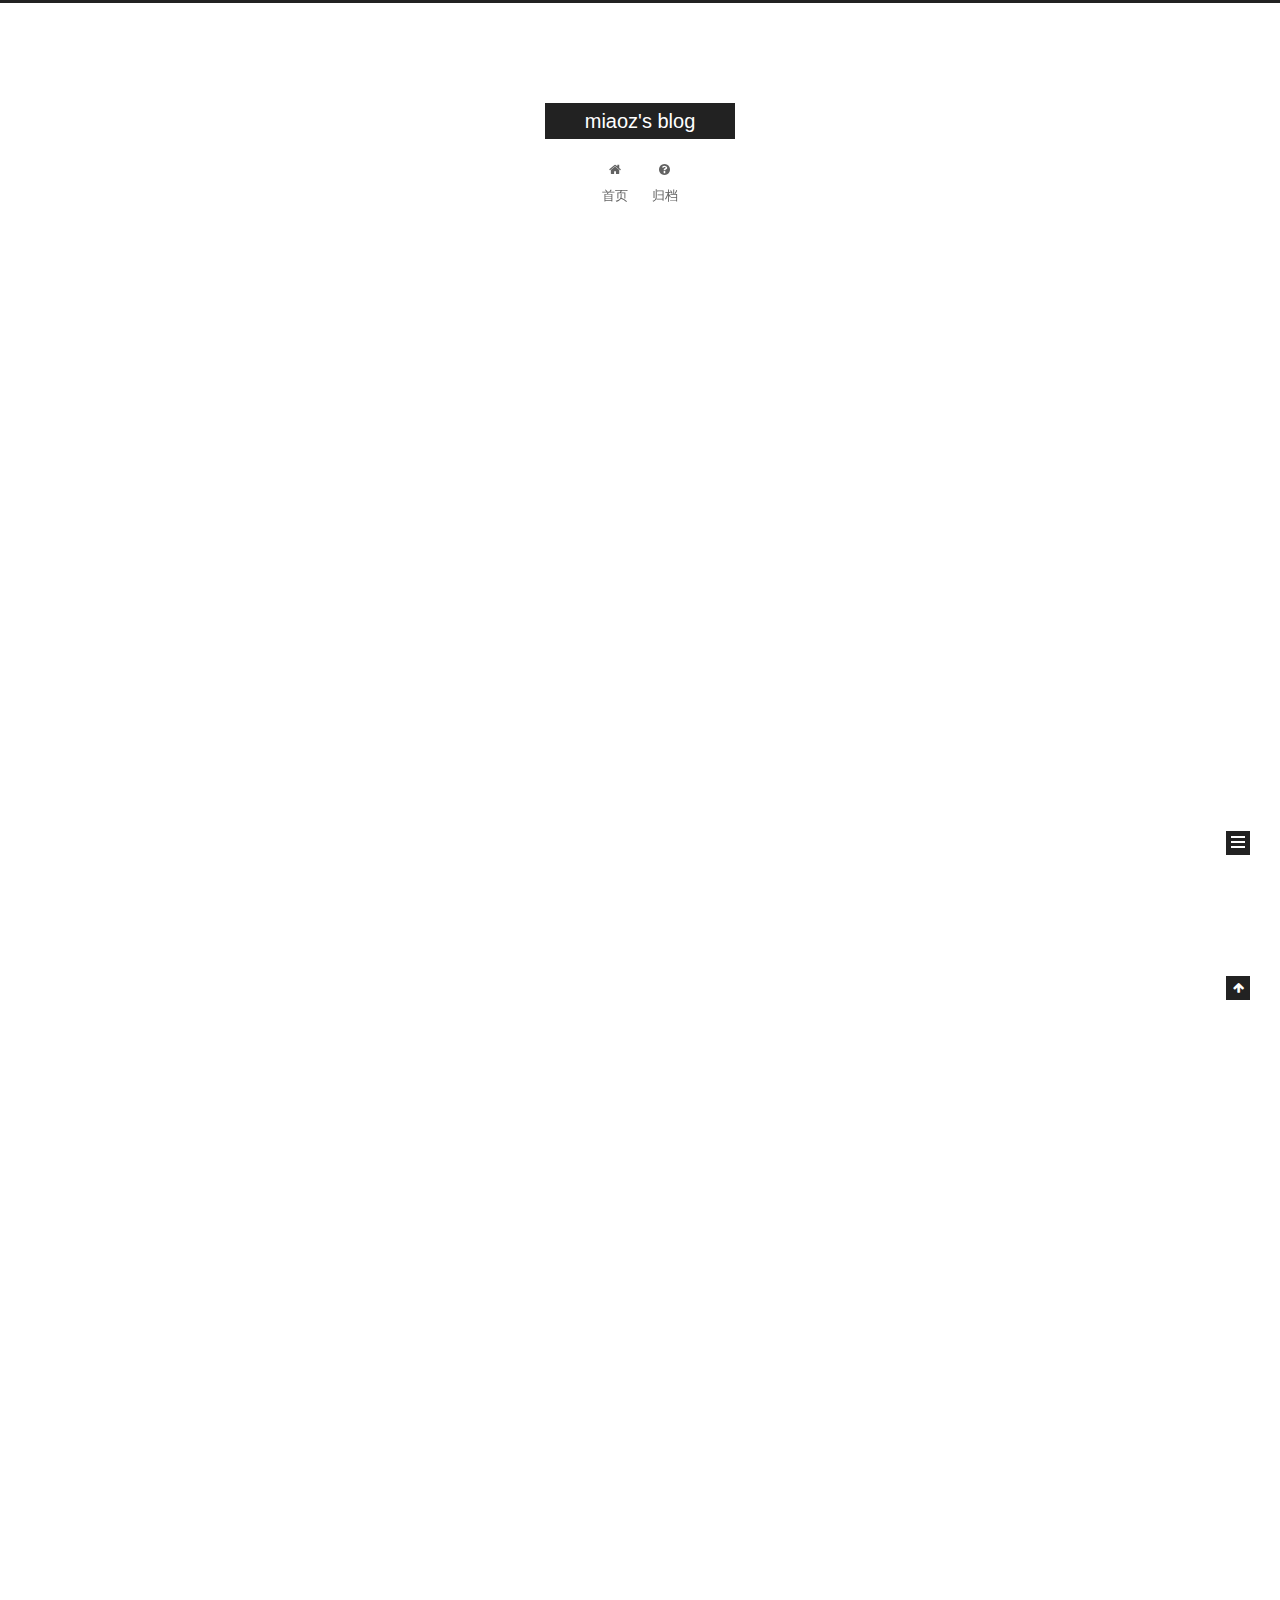
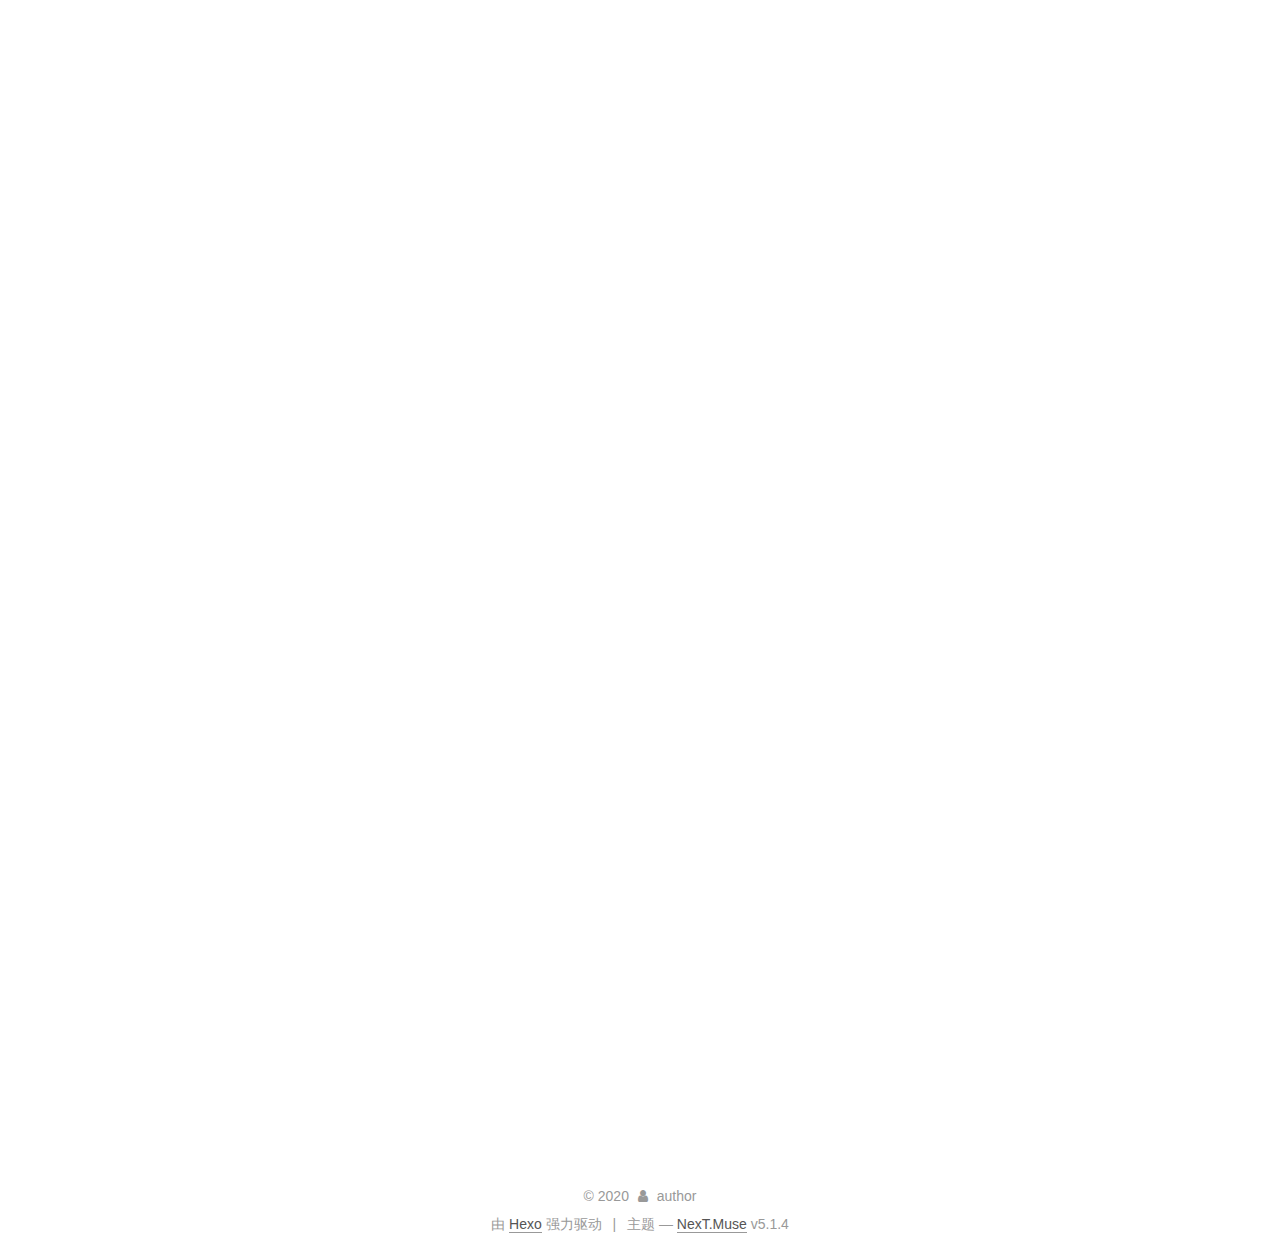
<file: index.html>
<!DOCTYPE html>



  


<html class="theme-next muse use-motion" lang="zh-Hans">
<head>
  <meta charset="UTF-8"/>
<meta http-equiv="X-UA-Compatible" content="IE=edge" />
<meta name="viewport" content="width=device-width, initial-scale=1, maximum-scale=1"/>
<meta name="theme-color" content="#222">









<meta http-equiv="Cache-Control" content="no-transform" />
<meta http-equiv="Cache-Control" content="no-siteapp" />
















  
  
  <link href="/lib/fancybox/source/jquery.fancybox.css?v=2.1.5" rel="stylesheet" type="text/css" />







<link href="/lib/font-awesome/css/font-awesome.min.css?v=4.6.2" rel="stylesheet" type="text/css" />

<link href="/css/main.css?v=5.1.4" rel="stylesheet" type="text/css" />


  <link rel="apple-touch-icon" sizes="180x180" href="/images/apple-touch-icon-next.png?v=5.1.4">


  <link rel="icon" type="image/png" sizes="32x32" href="/images/favicon-32x32-next.png?v=5.1.4">


  <link rel="icon" type="image/png" sizes="16x16" href="/images/favicon-16x16-next.png?v=5.1.4">


  <link rel="mask-icon" href="/images/logo.svg?v=5.1.4" color="#222">





  <meta name="keywords" content="Hexo, NexT" />










<meta property="og:type" content="website">
<meta property="og:title" content="miaoz&#39;s blog">
<meta property="og:url" content="http://yoursite.com/index.html">
<meta property="og:site_name" content="miaoz&#39;s blog">
<meta property="article:author" content="author">
<meta name="twitter:card" content="summary">



<script type="text/javascript" id="hexo.configurations">
  var NexT = window.NexT || {};
  var CONFIG = {
    root: '/',
    scheme: 'Muse',
    version: '5.1.4',
    sidebar: {"position":"left","display":"post","offset":12,"b2t":false,"scrollpercent":false,"onmobile":false},
    fancybox: true,
    tabs: true,
    motion: {"enable":true,"async":false,"transition":{"post_block":"fadeIn","post_header":"slideDownIn","post_body":"slideDownIn","coll_header":"slideLeftIn","sidebar":"slideUpIn"}},
    duoshuo: {
      userId: '0',
      author: '博主'
    },
    algolia: {
      applicationID: '',
      apiKey: '',
      indexName: '',
      hits: {"per_page":10},
      labels: {"input_placeholder":"Search for Posts","hits_empty":"We didn't find any results for the search: ${query}","hits_stats":"${hits} results found in ${time} ms"}
    }
  };
</script>



  <link rel="canonical" href="http://yoursite.com/"/>





  <title>miaoz's blog</title>
  








<meta name="generator" content="Hexo 4.2.0"></head>

<body itemscope itemtype="http://schema.org/WebPage" lang="zh-Hans">

  
  
    
  

  <div class="container sidebar-position-left 
  page-home">
    <div class="headband"></div>

    <header id="header" class="header" itemscope itemtype="http://schema.org/WPHeader">
      <div class="header-inner"><div class="site-brand-wrapper">
  <div class="site-meta ">
    

    <div class="custom-logo-site-title">
      <a href="/"  class="brand" rel="start">
        <span class="logo-line-before"><i></i></span>
        <span class="site-title">miaoz's blog</span>
        <span class="logo-line-after"><i></i></span>
      </a>
    </div>
      
        <p class="site-subtitle"></p>
      
  </div>

  <div class="site-nav-toggle">
    <button>
      <span class="btn-bar"></span>
      <span class="btn-bar"></span>
      <span class="btn-bar"></span>
    </button>
  </div>
</div>

<nav class="site-nav">
  

  
    <ul id="menu" class="menu">
      
        
        <li class="menu-item menu-item-home">
          <a href="/" rel="section">
            
              <i class="menu-item-icon fa fa-fw fa-home"></i> <br />
            
            首页
          </a>
        </li>
      
        
        <li class="menu-item menu-item-archives">
          <a href="/archives/" rel="section">
            
              <i class="menu-item-icon fa fa-fw fa-question-circle"></i> <br />
            
            归档
          </a>
        </li>
      

      
    </ul>
  

  
</nav>



 </div>
    </header>

    <main id="main" class="main">
      <div class="main-inner">
        <div class="content-wrap">
          <div id="content" class="content">
            
  <section id="posts" class="posts-expand">
    
      

  

  
  
  

  <article class="post post-type-normal" itemscope itemtype="http://schema.org/Article">
  
  
  
  <div class="post-block">
    <link itemprop="mainEntityOfPage" href="http://yoursite.com/2020/04/24/%E5%AD%97%E8%8A%82%E9%9D%A2%E8%AF%95%E8%AE%B0%E5%BD%95/">

    <span hidden itemprop="author" itemscope itemtype="http://schema.org/Person">
      <meta itemprop="name" content="author">
      <meta itemprop="description" content="">
      <meta itemprop="image" content="/images/avatar.gif">
    </span>

    <span hidden itemprop="publisher" itemscope itemtype="http://schema.org/Organization">
      <meta itemprop="name" content="miaoz's blog">
    </span>

    
      <header class="post-header">

        
        
          <h1 class="post-title" itemprop="name headline">
                
                <a class="post-title-link" href="/2020/04/24/%E5%AD%97%E8%8A%82%E9%9D%A2%E8%AF%95%E8%AE%B0%E5%BD%95/" itemprop="url">字节面试记录</a></h1>
        

        <div class="post-meta">
          <span class="post-time">
            
              <span class="post-meta-item-icon">
                <i class="fa fa-calendar-o"></i>
              </span>
              
                <span class="post-meta-item-text">发表于</span>
              
              <time title="创建于" itemprop="dateCreated datePublished" datetime="2020-04-24T21:35:09+08:00">
                2020-04-24
              </time>
            

            

            
          </span>

          

          
            
          

          
          

          

          

          

        </div>
      </header>
    

    
    
    
    <div class="post-body" itemprop="articleBody">

      
      

      
        
          
            <h3 id="字节后端面试记录"><a href="#字节后端面试记录" class="headerlink" title="字节后端面试记录"></a>字节后端面试记录</h3><h4 id="简历准备"><a href="#简历准备" class="headerlink" title="简历准备"></a>简历准备</h4><pre><code>得知一个同学内推了字节之后，我也跃跃欲试，在女朋友的帮助下完成率简历的初版，然后找了几位老师和学长学姐帮忙提供建议修改，最后写好了简历。以下是我总结的几个比较重要的点。</code></pre><ul>
<li><p>项目经历要写的比较详实，我个人写了项目的需求情景,自己担任的角色，项目的技术路线，最终的成果与收获。</p>
</li>
<li><p>技术栈要写明确，不会或者不熟练的不要写上去(因为会问得比较深)。</p>
</li>
<li><p>个人的博客，github，项目的仓库地址都尽量放上去。</p>
<h4 id="2-24号第一次面试"><a href="#2-24号第一次面试" class="headerlink" title="2.24号第一次面试"></a>2.24号第一次面试</h4><p>  这是我人生中的第一次面试，自我感觉不是很好，但是面试官人很不错，以下是面试的内容：</p>
</li>
<li><p>自我介绍</p>
</li>
<li><p>1.nginx用了哪些?</p>
</li>
<li><p>2.Linkedist与Arraylist区别</p>
</li>
<li><p>3.hashmap resize方法原理，线程安全问题</p>
</li>
<li><p>4.一个网络请求到后端具体经过了什么</p>
</li>
<li><p>5.数据库隔离</p>
</li>
<li><p>6.可重复读的情况下事务a事务b并发的时候事务b的语句可以提交吗</p>
</li>
<li><p>7.http与https区别</p>
</li>
<li><p>8.https具体过程</p>
</li>
<li><p>9.gc的新生代的算法</p>
</li>
<li><p>10.老年代重复gc是什么原因</p>
</li>
<li><p>11.老年代频繁gc怎么办</p>
</li>
<li><p>12.数据库索引，为什么要用b+树</p>
</li>
<li><p>13.主键索引与其他索引区别(聚集非聚集)</p>
</li>
<li><p>算法题，一道简单的dfs题</p>
</li>
<li><p>你还有什么问题要问我的吗？（当时的我年少无知，就说这个算法题我写得哪里有问题）  </p>
<pre><code>当时有蛮多没有答上来的，包括3，6，8，10，甚至算法题的边界问题都还没有写完，面试官说思路对了，然后我提完问之后就说等一下下一个面试官会来（我等了20分钟没有等到），接着HR打电话过来约了下一次面试的时间(2-27)。  </code></pre><h4 id="2-27第二次面试"><a href="#2-27第二次面试" class="headerlink" title="2.27第二次面试"></a>2.27第二次面试</h4><p>  第二次面试是三次面试中感觉最好的一次面试，时间比较短只有四十几分钟</p>
</li>
<li><p>自我介绍</p>
</li>
<li><p>1.三次握手，四次挥手</p>
</li>
<li><p>2.拥塞控制</p>
</li>
<li><p>3.滑动窗口协议</p>
</li>
<li><p>4.RPC</p>
</li>
<li><p>5.https</p>
</li>
<li><p>6.线程进程区别</p>
</li>
<li><p>算法题:找出一个字符串中的最长的不存在不重复子序列（算法题讨论了很久，最后我的方法和面试官的方法达成一致）</p>
</li>
<li><p>你还有什么要问我的（这次我问了面试官题目用到的技术框架有哪些以及面试的流程）<br>  二面之后面试官让我等一下很快就三面了，这时候我的状态不是很好，有点累</p>
<h4 id="2-27第三次面试"><a href="#2-27第三次面试" class="headerlink" title="2.27第三次面试"></a>2.27第三次面试</h4><p>  从发量上看，这次来的应该是一个总监，面试极其失败，基本没有答上来的问题</p>
</li>
<li><p>自我介绍</p>
</li>
<li><p>时间问题，实习时间，为什么要来南京（我一脸懵，完全不知道怎么说）</p>
</li>
<li><p>聊项目（这里我聊得一点都不好）</p>
<ul>
<li>你的那个伴旅项目有哪些难点和技术点（我回答没有什么难点和技术点….）</li>
</ul>
</li>
<li><p>RPC（不知道）</p>
</li>
<li><p>情景题：如果有5000个人同时转账要注意什么（这个我没有答好，从数据库聊答后端聊了十几分钟没有结果）</p>
</li>
<li><p>算法题：</p>
<ul>
<li>二叉树的右视图（当时脑袋糊涂，没有写出来，其实很简单的dfs）</li>
<li>约瑟夫环问题（当时写了个模拟，还没有写对）</li>
</ul>
</li>
<li><p>你还有什么要问我的（我当时知道大概没戏了，就是问还没有有机会）<br>  最后等了很久收到了感谢信，其实真的很想去后端的，主要原因有两个，一是当时很久没有碰题了所以做题没有思路，二是当天精神状态不好</p>
</li>
</ul>

          
        
      
    </div>
    
    
    

    

    

    

    <footer class="post-footer">
      

      

      

      
      
        <div class="post-eof"></div>
      
    </footer>
  </div>
  
  
  
  </article>


    
      

  

  
  
  

  <article class="post post-type-normal" itemscope itemtype="http://schema.org/Article">
  
  
  
  <div class="post-block">
    <link itemprop="mainEntityOfPage" href="http://yoursite.com/2020/04/18/%E7%AC%AC%E4%B8%80%E7%AF%87%E5%8D%9A%E5%AE%A2/">

    <span hidden itemprop="author" itemscope itemtype="http://schema.org/Person">
      <meta itemprop="name" content="author">
      <meta itemprop="description" content="">
      <meta itemprop="image" content="/images/avatar.gif">
    </span>

    <span hidden itemprop="publisher" itemscope itemtype="http://schema.org/Organization">
      <meta itemprop="name" content="miaoz's blog">
    </span>

    
      <header class="post-header">

        
        
          <h1 class="post-title" itemprop="name headline">
                
                <a class="post-title-link" href="/2020/04/18/%E7%AC%AC%E4%B8%80%E7%AF%87%E5%8D%9A%E5%AE%A2/" itemprop="url">第一篇博客</a></h1>
        

        <div class="post-meta">
          <span class="post-time">
            
              <span class="post-meta-item-icon">
                <i class="fa fa-calendar-o"></i>
              </span>
              
                <span class="post-meta-item-text">发表于</span>
              
              <time title="创建于" itemprop="dateCreated datePublished" datetime="2020-04-18T17:34:55+08:00">
                2020-04-18
              </time>
            

            

            
          </span>

          

          
            
          

          
          

          

          

          

        </div>
      </header>
    

    
    
    
    <div class="post-body" itemprop="articleBody">

      
      

      
        
          
            <h4 id="我的第一篇博客"><a href="#我的第一篇博客" class="headerlink" title="我的第一篇博客"></a>我的第一篇博客</h4><figure class="highlight c++"><table><tr><td class="gutter"><pre><span class="line">1</span><br></pre></td><td class="code"><pre><span class="line"><span class="built_in">cout</span>&lt;&lt;<span class="string">"hello world"</span>;</span><br></pre></td></tr></table></figure>
          
        
      
    </div>
    
    
    

    

    

    

    <footer class="post-footer">
      

      

      

      
      
        <div class="post-eof"></div>
      
    </footer>
  </div>
  
  
  
  </article>


    
      

  

  
  
  

  <article class="post post-type-normal" itemscope itemtype="http://schema.org/Article">
  
  
  
  <div class="post-block">
    <link itemprop="mainEntityOfPage" href="http://yoursite.com/2020/04/18/hello-world/">

    <span hidden itemprop="author" itemscope itemtype="http://schema.org/Person">
      <meta itemprop="name" content="author">
      <meta itemprop="description" content="">
      <meta itemprop="image" content="/images/avatar.gif">
    </span>

    <span hidden itemprop="publisher" itemscope itemtype="http://schema.org/Organization">
      <meta itemprop="name" content="miaoz's blog">
    </span>

    
      <header class="post-header">

        
        
          <h1 class="post-title" itemprop="name headline">
                
                <a class="post-title-link" href="/2020/04/18/hello-world/" itemprop="url">Hello World</a></h1>
        

        <div class="post-meta">
          <span class="post-time">
            
              <span class="post-meta-item-icon">
                <i class="fa fa-calendar-o"></i>
              </span>
              
                <span class="post-meta-item-text">发表于</span>
              
              <time title="创建于" itemprop="dateCreated datePublished" datetime="2020-04-18T16:46:12+08:00">
                2020-04-18
              </time>
            

            

            
          </span>

          

          
            
          

          
          

          

          

          

        </div>
      </header>
    

    
    
    
    <div class="post-body" itemprop="articleBody">

      
      

      
        
          
            <p>Welcome to <a href="https://hexo.io/" target="_blank" rel="noopener">Hexo</a>! This is your very first post. Check <a href="https://hexo.io/docs/" target="_blank" rel="noopener">documentation</a> for more info. If you get any problems when using Hexo, you can find the answer in <a href="https://hexo.io/docs/troubleshooting.html" target="_blank" rel="noopener">troubleshooting</a> or you can ask me on <a href="https://github.com/hexojs/hexo/issues" target="_blank" rel="noopener">GitHub</a>.</p>
<h2 id="Quick-Start"><a href="#Quick-Start" class="headerlink" title="Quick Start"></a>Quick Start</h2><h3 id="Create-a-new-post"><a href="#Create-a-new-post" class="headerlink" title="Create a new post"></a>Create a new post</h3><figure class="highlight bash"><table><tr><td class="gutter"><pre><span class="line">1</span><br></pre></td><td class="code"><pre><span class="line">$ hexo new <span class="string">"My New Post"</span></span><br></pre></td></tr></table></figure>

<p>More info: <a href="https://hexo.io/docs/writing.html" target="_blank" rel="noopener">Writing</a></p>
<h3 id="Run-server"><a href="#Run-server" class="headerlink" title="Run server"></a>Run server</h3><figure class="highlight bash"><table><tr><td class="gutter"><pre><span class="line">1</span><br></pre></td><td class="code"><pre><span class="line">$ hexo server</span><br></pre></td></tr></table></figure>

<p>More info: <a href="https://hexo.io/docs/server.html" target="_blank" rel="noopener">Server</a></p>
<h3 id="Generate-static-files"><a href="#Generate-static-files" class="headerlink" title="Generate static files"></a>Generate static files</h3><figure class="highlight bash"><table><tr><td class="gutter"><pre><span class="line">1</span><br></pre></td><td class="code"><pre><span class="line">$ hexo generate</span><br></pre></td></tr></table></figure>

<p>More info: <a href="https://hexo.io/docs/generating.html" target="_blank" rel="noopener">Generating</a></p>
<h3 id="Deploy-to-remote-sites"><a href="#Deploy-to-remote-sites" class="headerlink" title="Deploy to remote sites"></a>Deploy to remote sites</h3><figure class="highlight bash"><table><tr><td class="gutter"><pre><span class="line">1</span><br></pre></td><td class="code"><pre><span class="line">$ hexo deploy</span><br></pre></td></tr></table></figure>

<p>More info: <a href="https://hexo.io/docs/one-command-deployment.html" target="_blank" rel="noopener">Deployment</a></p>

          
        
      
    </div>
    
    
    

    

    

    

    <footer class="post-footer">
      

      

      

      
      
        <div class="post-eof"></div>
      
    </footer>
  </div>
  
  
  
  </article>


    
  </section>

  


          </div>
          


          

        </div>
        
          
  
  <div class="sidebar-toggle">
    <div class="sidebar-toggle-line-wrap">
      <span class="sidebar-toggle-line sidebar-toggle-line-first"></span>
      <span class="sidebar-toggle-line sidebar-toggle-line-middle"></span>
      <span class="sidebar-toggle-line sidebar-toggle-line-last"></span>
    </div>
  </div>

  <aside id="sidebar" class="sidebar">
    
    <div class="sidebar-inner">

      

      

      <section class="site-overview-wrap sidebar-panel sidebar-panel-active">
        <div class="site-overview">
          <div class="site-author motion-element" itemprop="author" itemscope itemtype="http://schema.org/Person">
            
              <p class="site-author-name" itemprop="name">author</p>
              <p class="site-description motion-element" itemprop="description"></p>
          </div>

          <nav class="site-state motion-element">

            
              <div class="site-state-item site-state-posts">
              
                <a href="/archives/">
              
                  <span class="site-state-item-count">3</span>
                  <span class="site-state-item-name">日志</span>
                </a>
              </div>
            

            

            
              
              
              <div class="site-state-item site-state-tags">
                
                  <span class="site-state-item-count">1</span>
                  <span class="site-state-item-name">标签</span>
                
              </div>
            

          </nav>

          

          

          
          

          
          

          

        </div>
      </section>

      

      

    </div>
  </aside>


        
      </div>
    </main>

    <footer id="footer" class="footer">
      <div class="footer-inner">
        <div class="copyright">&copy; <span itemprop="copyrightYear">2020</span>
  <span class="with-love">
    <i class="fa fa-user"></i>
  </span>
  <span class="author" itemprop="copyrightHolder">author</span>

  
</div>


  <div class="powered-by">由 <a class="theme-link" target="_blank" href="https://hexo.io">Hexo</a> 强力驱动</div>



  <span class="post-meta-divider">|</span>



  <div class="theme-info">主题 &mdash; <a class="theme-link" target="_blank" href="https://github.com/iissnan/hexo-theme-next">NexT.Muse</a> v5.1.4</div>




        







        
      </div>
    </footer>

    
      <div class="back-to-top">
        <i class="fa fa-arrow-up"></i>
        
      </div>
    

    

  </div>

  

<script type="text/javascript">
  if (Object.prototype.toString.call(window.Promise) !== '[object Function]') {
    window.Promise = null;
  }
</script>









  












  
  
    <script type="text/javascript" src="/lib/jquery/index.js?v=2.1.3"></script>
  

  
  
    <script type="text/javascript" src="/lib/fastclick/lib/fastclick.min.js?v=1.0.6"></script>
  

  
  
    <script type="text/javascript" src="/lib/jquery_lazyload/jquery.lazyload.js?v=1.9.7"></script>
  

  
  
    <script type="text/javascript" src="/lib/velocity/velocity.min.js?v=1.2.1"></script>
  

  
  
    <script type="text/javascript" src="/lib/velocity/velocity.ui.min.js?v=1.2.1"></script>
  

  
  
    <script type="text/javascript" src="/lib/fancybox/source/jquery.fancybox.pack.js?v=2.1.5"></script>
  


  


  <script type="text/javascript" src="/js/src/utils.js?v=5.1.4"></script>

  <script type="text/javascript" src="/js/src/motion.js?v=5.1.4"></script>



  
  

  

  


  <script type="text/javascript" src="/js/src/bootstrap.js?v=5.1.4"></script>



  


  




	





  





  












  





  

  

  

  
  

  

  

  

</body>
</html>
</file>
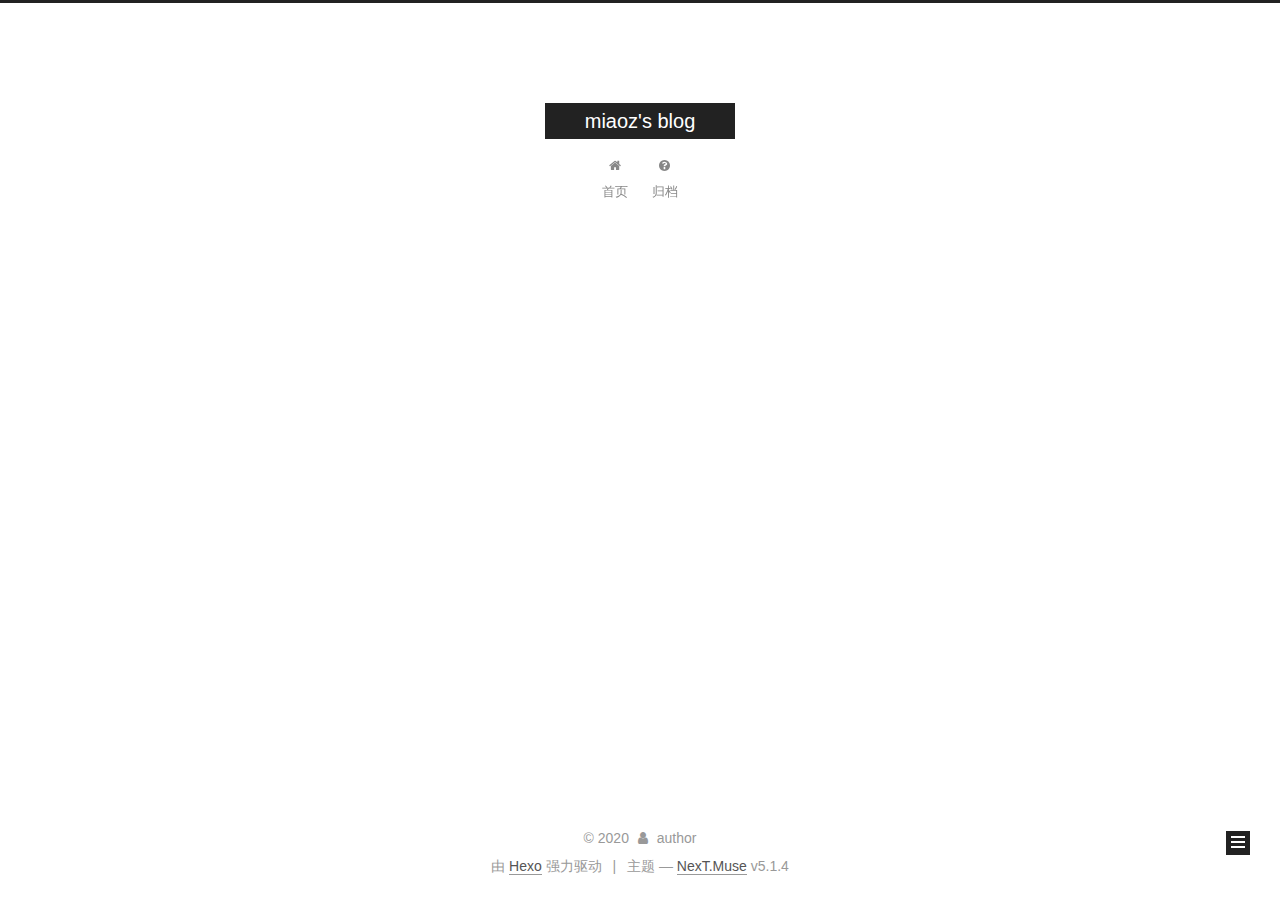
<file: archives/index.html>
<!DOCTYPE html>



  


<html class="theme-next muse use-motion" lang="zh-Hans">
<head>
  <meta charset="UTF-8"/>
<meta http-equiv="X-UA-Compatible" content="IE=edge" />
<meta name="viewport" content="width=device-width, initial-scale=1, maximum-scale=1"/>
<meta name="theme-color" content="#222">









<meta http-equiv="Cache-Control" content="no-transform" />
<meta http-equiv="Cache-Control" content="no-siteapp" />
















  
  
  <link href="/lib/fancybox/source/jquery.fancybox.css?v=2.1.5" rel="stylesheet" type="text/css" />







<link href="/lib/font-awesome/css/font-awesome.min.css?v=4.6.2" rel="stylesheet" type="text/css" />

<link href="/css/main.css?v=5.1.4" rel="stylesheet" type="text/css" />


  <link rel="apple-touch-icon" sizes="180x180" href="/images/apple-touch-icon-next.png?v=5.1.4">


  <link rel="icon" type="image/png" sizes="32x32" href="/images/favicon-32x32-next.png?v=5.1.4">


  <link rel="icon" type="image/png" sizes="16x16" href="/images/favicon-16x16-next.png?v=5.1.4">


  <link rel="mask-icon" href="/images/logo.svg?v=5.1.4" color="#222">





  <meta name="keywords" content="Hexo, NexT" />










<meta property="og:type" content="website">
<meta property="og:title" content="miaoz&#39;s blog">
<meta property="og:url" content="http://yoursite.com/archives/index.html">
<meta property="og:site_name" content="miaoz&#39;s blog">
<meta property="article:author" content="author">
<meta name="twitter:card" content="summary">



<script type="text/javascript" id="hexo.configurations">
  var NexT = window.NexT || {};
  var CONFIG = {
    root: '/',
    scheme: 'Muse',
    version: '5.1.4',
    sidebar: {"position":"left","display":"post","offset":12,"b2t":false,"scrollpercent":false,"onmobile":false},
    fancybox: true,
    tabs: true,
    motion: {"enable":true,"async":false,"transition":{"post_block":"fadeIn","post_header":"slideDownIn","post_body":"slideDownIn","coll_header":"slideLeftIn","sidebar":"slideUpIn"}},
    duoshuo: {
      userId: '0',
      author: '博主'
    },
    algolia: {
      applicationID: '',
      apiKey: '',
      indexName: '',
      hits: {"per_page":10},
      labels: {"input_placeholder":"Search for Posts","hits_empty":"We didn't find any results for the search: ${query}","hits_stats":"${hits} results found in ${time} ms"}
    }
  };
</script>



  <link rel="canonical" href="http://yoursite.com/archives/"/>





  <title>归档 | miaoz's blog</title>
  








<meta name="generator" content="Hexo 4.2.0"></head>

<body itemscope itemtype="http://schema.org/WebPage" lang="zh-Hans">

  
  
    
  

  <div class="container sidebar-position-left page-archive">
    <div class="headband"></div>

    <header id="header" class="header" itemscope itemtype="http://schema.org/WPHeader">
      <div class="header-inner"><div class="site-brand-wrapper">
  <div class="site-meta ">
    

    <div class="custom-logo-site-title">
      <a href="/"  class="brand" rel="start">
        <span class="logo-line-before"><i></i></span>
        <span class="site-title">miaoz's blog</span>
        <span class="logo-line-after"><i></i></span>
      </a>
    </div>
      
        <p class="site-subtitle"></p>
      
  </div>

  <div class="site-nav-toggle">
    <button>
      <span class="btn-bar"></span>
      <span class="btn-bar"></span>
      <span class="btn-bar"></span>
    </button>
  </div>
</div>

<nav class="site-nav">
  

  
    <ul id="menu" class="menu">
      
        
        <li class="menu-item menu-item-home">
          <a href="/" rel="section">
            
              <i class="menu-item-icon fa fa-fw fa-home"></i> <br />
            
            首页
          </a>
        </li>
      
        
        <li class="menu-item menu-item-archives">
          <a href="/archives/" rel="section">
            
              <i class="menu-item-icon fa fa-fw fa-question-circle"></i> <br />
            
            归档
          </a>
        </li>
      

      
    </ul>
  

  
</nav>



 </div>
    </header>

    <main id="main" class="main">
      <div class="main-inner">
        <div class="content-wrap">
          <div id="content" class="content">
            

  
  
  
  <div class="post-block archive">
    <div id="posts" class="posts-collapse">
      <span class="archive-move-on"></span>

      <span class="archive-page-counter">
        
        
        
          
        
        嗯..! 目前共计 3 篇日志。 继续努力。
      </span>

      

        
        
        

        
          
          <div class="collection-title">
            <h1 class="archive-year" id="archive-year-2020">2020</h1>
          </div>
        
        

        

  <article class="post post-type-normal" itemscope itemtype="http://schema.org/Article">
    <header class="post-header">

      <h2 class="post-title">
        
            <a class="post-title-link" href="/2020/04/24/%E5%AD%97%E8%8A%82%E9%9D%A2%E8%AF%95%E8%AE%B0%E5%BD%95/" itemprop="url">
              
                <span itemprop="name">字节面试记录</span>
              
            </a>
        
      </h2>

      <div class="post-meta">
        <time class="post-time" itemprop="dateCreated"
              datetime="2020-04-24T21:35:09+08:00"
              content="2020-04-24" >
          04-24
        </time>
      </div>

    </header>
  </article>



      

        
        
        

        
        

        

  <article class="post post-type-normal" itemscope itemtype="http://schema.org/Article">
    <header class="post-header">

      <h2 class="post-title">
        
            <a class="post-title-link" href="/2020/04/18/%E7%AC%AC%E4%B8%80%E7%AF%87%E5%8D%9A%E5%AE%A2/" itemprop="url">
              
                <span itemprop="name">第一篇博客</span>
              
            </a>
        
      </h2>

      <div class="post-meta">
        <time class="post-time" itemprop="dateCreated"
              datetime="2020-04-18T17:34:55+08:00"
              content="2020-04-18" >
          04-18
        </time>
      </div>

    </header>
  </article>



      

        
        
        

        
        

        

  <article class="post post-type-normal" itemscope itemtype="http://schema.org/Article">
    <header class="post-header">

      <h2 class="post-title">
        
            <a class="post-title-link" href="/2020/04/18/hello-world/" itemprop="url">
              
                <span itemprop="name">Hello World</span>
              
            </a>
        
      </h2>

      <div class="post-meta">
        <time class="post-time" itemprop="dateCreated"
              datetime="2020-04-18T16:46:12+08:00"
              content="2020-04-18" >
          04-18
        </time>
      </div>

    </header>
  </article>



      

    </div>
  </div>
  
  
  

  



          </div>
          


          

        </div>
        
          
  
  <div class="sidebar-toggle">
    <div class="sidebar-toggle-line-wrap">
      <span class="sidebar-toggle-line sidebar-toggle-line-first"></span>
      <span class="sidebar-toggle-line sidebar-toggle-line-middle"></span>
      <span class="sidebar-toggle-line sidebar-toggle-line-last"></span>
    </div>
  </div>

  <aside id="sidebar" class="sidebar">
    
    <div class="sidebar-inner">

      

      

      <section class="site-overview-wrap sidebar-panel sidebar-panel-active">
        <div class="site-overview">
          <div class="site-author motion-element" itemprop="author" itemscope itemtype="http://schema.org/Person">
            
              <p class="site-author-name" itemprop="name">author</p>
              <p class="site-description motion-element" itemprop="description"></p>
          </div>

          <nav class="site-state motion-element">

            
              <div class="site-state-item site-state-posts">
              
                <a href="/archives/">
              
                  <span class="site-state-item-count">3</span>
                  <span class="site-state-item-name">日志</span>
                </a>
              </div>
            

            

            
              
              
              <div class="site-state-item site-state-tags">
                
                  <span class="site-state-item-count">1</span>
                  <span class="site-state-item-name">标签</span>
                
              </div>
            

          </nav>

          

          

          
          

          
          

          

        </div>
      </section>

      

      

    </div>
  </aside>


        
      </div>
    </main>

    <footer id="footer" class="footer">
      <div class="footer-inner">
        <div class="copyright">&copy; <span itemprop="copyrightYear">2020</span>
  <span class="with-love">
    <i class="fa fa-user"></i>
  </span>
  <span class="author" itemprop="copyrightHolder">author</span>

  
</div>


  <div class="powered-by">由 <a class="theme-link" target="_blank" href="https://hexo.io">Hexo</a> 强力驱动</div>



  <span class="post-meta-divider">|</span>



  <div class="theme-info">主题 &mdash; <a class="theme-link" target="_blank" href="https://github.com/iissnan/hexo-theme-next">NexT.Muse</a> v5.1.4</div>




        







        
      </div>
    </footer>

    
      <div class="back-to-top">
        <i class="fa fa-arrow-up"></i>
        
      </div>
    

    

  </div>

  

<script type="text/javascript">
  if (Object.prototype.toString.call(window.Promise) !== '[object Function]') {
    window.Promise = null;
  }
</script>









  












  
  
    <script type="text/javascript" src="/lib/jquery/index.js?v=2.1.3"></script>
  

  
  
    <script type="text/javascript" src="/lib/fastclick/lib/fastclick.min.js?v=1.0.6"></script>
  

  
  
    <script type="text/javascript" src="/lib/jquery_lazyload/jquery.lazyload.js?v=1.9.7"></script>
  

  
  
    <script type="text/javascript" src="/lib/velocity/velocity.min.js?v=1.2.1"></script>
  

  
  
    <script type="text/javascript" src="/lib/velocity/velocity.ui.min.js?v=1.2.1"></script>
  

  
  
    <script type="text/javascript" src="/lib/fancybox/source/jquery.fancybox.pack.js?v=2.1.5"></script>
  


  


  <script type="text/javascript" src="/js/src/utils.js?v=5.1.4"></script>

  <script type="text/javascript" src="/js/src/motion.js?v=5.1.4"></script>



  
  

  

  


  <script type="text/javascript" src="/js/src/bootstrap.js?v=5.1.4"></script>



  


  




	





  





  












  





  

  

  

  
  

  

  

  

</body>
</html>
</file>
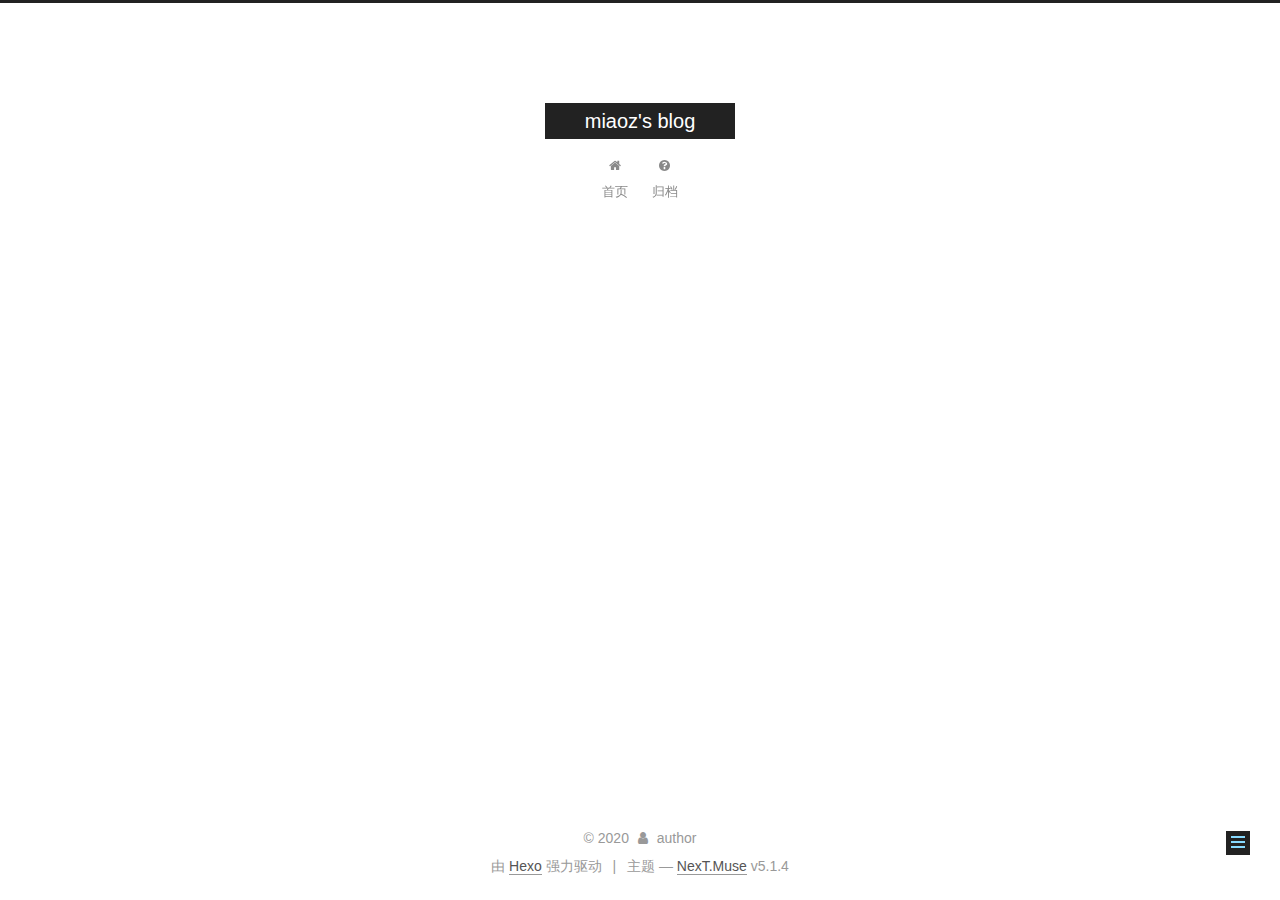
<file: tags/index.html>
<!DOCTYPE html>



  


<html class="theme-next muse use-motion" lang="zh-Hans">
<head>
  <meta charset="UTF-8"/>
<meta http-equiv="X-UA-Compatible" content="IE=edge" />
<meta name="viewport" content="width=device-width, initial-scale=1, maximum-scale=1"/>
<meta name="theme-color" content="#222">









<meta http-equiv="Cache-Control" content="no-transform" />
<meta http-equiv="Cache-Control" content="no-siteapp" />
















  
  
  <link href="/lib/fancybox/source/jquery.fancybox.css?v=2.1.5" rel="stylesheet" type="text/css" />







<link href="/lib/font-awesome/css/font-awesome.min.css?v=4.6.2" rel="stylesheet" type="text/css" />

<link href="/css/main.css?v=5.1.4" rel="stylesheet" type="text/css" />


  <link rel="apple-touch-icon" sizes="180x180" href="/images/apple-touch-icon-next.png?v=5.1.4">


  <link rel="icon" type="image/png" sizes="32x32" href="/images/favicon-32x32-next.png?v=5.1.4">


  <link rel="icon" type="image/png" sizes="16x16" href="/images/favicon-16x16-next.png?v=5.1.4">


  <link rel="mask-icon" href="/images/logo.svg?v=5.1.4" color="#222">





  <meta name="keywords" content="Hexo, NexT" />










<meta name="description" content="这是我的第一篇blog1cout&lt;&lt;&quot;hello world&quot;;">
<meta property="og:type" content="website">
<meta property="og:title" content="tags">
<meta property="og:url" content="http://yoursite.com/tags/index.html">
<meta property="og:site_name" content="miaoz&#39;s blog">
<meta property="og:description" content="这是我的第一篇blog1cout&lt;&lt;&quot;hello world&quot;;">
<meta property="article:published_time" content="2020-04-18T09:15:37.000Z">
<meta property="article:modified_time" content="2020-04-18T09:16:35.691Z">
<meta property="article:author" content="author">
<meta name="twitter:card" content="summary">



<script type="text/javascript" id="hexo.configurations">
  var NexT = window.NexT || {};
  var CONFIG = {
    root: '/',
    scheme: 'Muse',
    version: '5.1.4',
    sidebar: {"position":"left","display":"post","offset":12,"b2t":false,"scrollpercent":false,"onmobile":false},
    fancybox: true,
    tabs: true,
    motion: {"enable":true,"async":false,"transition":{"post_block":"fadeIn","post_header":"slideDownIn","post_body":"slideDownIn","coll_header":"slideLeftIn","sidebar":"slideUpIn"}},
    duoshuo: {
      userId: '0',
      author: '博主'
    },
    algolia: {
      applicationID: '',
      apiKey: '',
      indexName: '',
      hits: {"per_page":10},
      labels: {"input_placeholder":"Search for Posts","hits_empty":"We didn't find any results for the search: ${query}","hits_stats":"${hits} results found in ${time} ms"}
    }
  };
</script>



  <link rel="canonical" href="http://yoursite.com/tags/"/>





  <title>tags | miaoz's blog</title>
  








<meta name="generator" content="Hexo 4.2.0"></head>

<body itemscope itemtype="http://schema.org/WebPage" lang="zh-Hans">

  
  
    
  

  <div class="container sidebar-position-left page-post-detail">
    <div class="headband"></div>

    <header id="header" class="header" itemscope itemtype="http://schema.org/WPHeader">
      <div class="header-inner"><div class="site-brand-wrapper">
  <div class="site-meta ">
    

    <div class="custom-logo-site-title">
      <a href="/"  class="brand" rel="start">
        <span class="logo-line-before"><i></i></span>
        <span class="site-title">miaoz's blog</span>
        <span class="logo-line-after"><i></i></span>
      </a>
    </div>
      
        <p class="site-subtitle"></p>
      
  </div>

  <div class="site-nav-toggle">
    <button>
      <span class="btn-bar"></span>
      <span class="btn-bar"></span>
      <span class="btn-bar"></span>
    </button>
  </div>
</div>

<nav class="site-nav">
  

  
    <ul id="menu" class="menu">
      
        
        <li class="menu-item menu-item-home">
          <a href="/" rel="section">
            
              <i class="menu-item-icon fa fa-fw fa-home"></i> <br />
            
            首页
          </a>
        </li>
      
        
        <li class="menu-item menu-item-archives">
          <a href="/archives/" rel="section">
            
              <i class="menu-item-icon fa fa-fw fa-question-circle"></i> <br />
            
            归档
          </a>
        </li>
      

      
    </ul>
  

  
</nav>



 </div>
    </header>

    <main id="main" class="main">
      <div class="main-inner">
        <div class="content-wrap">
          <div id="content" class="content">
            

  <div id="posts" class="posts-expand">
    
    
    
    <div class="post-block page">
      <header class="post-header">

	<h1 class="post-title" itemprop="name headline">tags</h1>



</header>

      
      
      
      <div class="post-body">
        
        
          <h3 id="这是我的第一篇blog"><a href="#这是我的第一篇blog" class="headerlink" title="这是我的第一篇blog"></a>这是我的第一篇blog</h3><figure class="highlight c++"><table><tr><td class="gutter"><pre><span class="line">1</span><br></pre></td><td class="code"><pre><span class="line"><span class="built_in">cout</span>&lt;&lt;<span class="string">"hello world"</span>;</span><br></pre></td></tr></table></figure>
        
      </div>
      
      
      
    </div>
    
    
    
  </div>


          </div>
          


          

  



        </div>
        
          
  
  <div class="sidebar-toggle">
    <div class="sidebar-toggle-line-wrap">
      <span class="sidebar-toggle-line sidebar-toggle-line-first"></span>
      <span class="sidebar-toggle-line sidebar-toggle-line-middle"></span>
      <span class="sidebar-toggle-line sidebar-toggle-line-last"></span>
    </div>
  </div>

  <aside id="sidebar" class="sidebar">
    
    <div class="sidebar-inner">

      

      
        <ul class="sidebar-nav motion-element">
          <li class="sidebar-nav-toc sidebar-nav-active" data-target="post-toc-wrap">
            文章目录
          </li>
          <li class="sidebar-nav-overview" data-target="site-overview-wrap">
            站点概览
          </li>
        </ul>
      

      <section class="site-overview-wrap sidebar-panel">
        <div class="site-overview">
          <div class="site-author motion-element" itemprop="author" itemscope itemtype="http://schema.org/Person">
            
              <p class="site-author-name" itemprop="name">author</p>
              <p class="site-description motion-element" itemprop="description"></p>
          </div>

          <nav class="site-state motion-element">

            
              <div class="site-state-item site-state-posts">
              
                <a href="/archives/">
              
                  <span class="site-state-item-count">3</span>
                  <span class="site-state-item-name">日志</span>
                </a>
              </div>
            

            

            
              
              
              <div class="site-state-item site-state-tags">
                
                  <span class="site-state-item-count">1</span>
                  <span class="site-state-item-name">标签</span>
                
              </div>
            

          </nav>

          

          

          
          

          
          

          

        </div>
      </section>

      
      <!--noindex-->
        <section class="post-toc-wrap motion-element sidebar-panel sidebar-panel-active">
          <div class="post-toc">

            
              
            

            
              <div class="post-toc-content"><ol class="nav"><li class="nav-item nav-level-3"><a class="nav-link" href="#这是我的第一篇blog"><span class="nav-number">1.</span> <span class="nav-text">这是我的第一篇blog</span></a></li></ol></div>
            

          </div>
        </section>
      <!--/noindex-->
      

      

    </div>
  </aside>


        
      </div>
    </main>

    <footer id="footer" class="footer">
      <div class="footer-inner">
        <div class="copyright">&copy; <span itemprop="copyrightYear">2020</span>
  <span class="with-love">
    <i class="fa fa-user"></i>
  </span>
  <span class="author" itemprop="copyrightHolder">author</span>

  
</div>


  <div class="powered-by">由 <a class="theme-link" target="_blank" href="https://hexo.io">Hexo</a> 强力驱动</div>



  <span class="post-meta-divider">|</span>



  <div class="theme-info">主题 &mdash; <a class="theme-link" target="_blank" href="https://github.com/iissnan/hexo-theme-next">NexT.Muse</a> v5.1.4</div>




        







        
      </div>
    </footer>

    
      <div class="back-to-top">
        <i class="fa fa-arrow-up"></i>
        
      </div>
    

    

  </div>

  

<script type="text/javascript">
  if (Object.prototype.toString.call(window.Promise) !== '[object Function]') {
    window.Promise = null;
  }
</script>









  












  
  
    <script type="text/javascript" src="/lib/jquery/index.js?v=2.1.3"></script>
  

  
  
    <script type="text/javascript" src="/lib/fastclick/lib/fastclick.min.js?v=1.0.6"></script>
  

  
  
    <script type="text/javascript" src="/lib/jquery_lazyload/jquery.lazyload.js?v=1.9.7"></script>
  

  
  
    <script type="text/javascript" src="/lib/velocity/velocity.min.js?v=1.2.1"></script>
  

  
  
    <script type="text/javascript" src="/lib/velocity/velocity.ui.min.js?v=1.2.1"></script>
  

  
  
    <script type="text/javascript" src="/lib/fancybox/source/jquery.fancybox.pack.js?v=2.1.5"></script>
  


  


  <script type="text/javascript" src="/js/src/utils.js?v=5.1.4"></script>

  <script type="text/javascript" src="/js/src/motion.js?v=5.1.4"></script>



  
  

  
  <script type="text/javascript" src="/js/src/scrollspy.js?v=5.1.4"></script>
<script type="text/javascript" src="/js/src/post-details.js?v=5.1.4"></script>



  


  <script type="text/javascript" src="/js/src/bootstrap.js?v=5.1.4"></script>



  


  




	





  





  












  





  

  

  

  
  

  

  

  

</body>
</html>
</file>
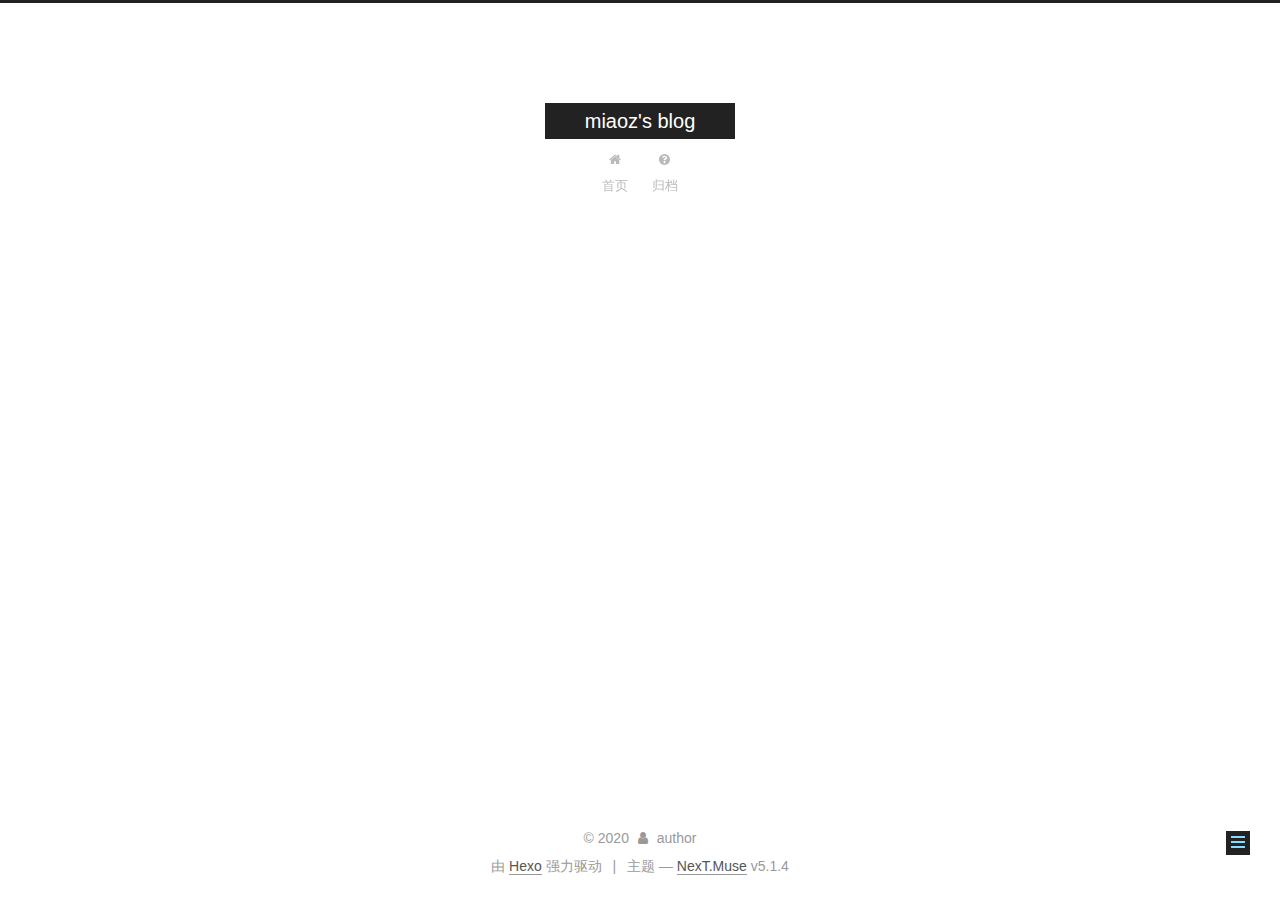
<file: tests/index.html>
<!DOCTYPE html>



  


<html class="theme-next muse use-motion" lang="zh-Hans">
<head>
  <meta charset="UTF-8"/>
<meta http-equiv="X-UA-Compatible" content="IE=edge" />
<meta name="viewport" content="width=device-width, initial-scale=1, maximum-scale=1"/>
<meta name="theme-color" content="#222">









<meta http-equiv="Cache-Control" content="no-transform" />
<meta http-equiv="Cache-Control" content="no-siteapp" />
















  
  
  <link href="/lib/fancybox/source/jquery.fancybox.css?v=2.1.5" rel="stylesheet" type="text/css" />







<link href="/lib/font-awesome/css/font-awesome.min.css?v=4.6.2" rel="stylesheet" type="text/css" />

<link href="/css/main.css?v=5.1.4" rel="stylesheet" type="text/css" />


  <link rel="apple-touch-icon" sizes="180x180" href="/images/apple-touch-icon-next.png?v=5.1.4">


  <link rel="icon" type="image/png" sizes="32x32" href="/images/favicon-32x32-next.png?v=5.1.4">


  <link rel="icon" type="image/png" sizes="16x16" href="/images/favicon-16x16-next.png?v=5.1.4">


  <link rel="mask-icon" href="/images/logo.svg?v=5.1.4" color="#222">





  <meta name="keywords" content="Hexo, NexT" />










<meta name="description" content="这是我的第一篇blog1cout&lt;&lt;&quot;hello world&quot;;">
<meta property="og:type" content="website">
<meta property="og:title" content="tests">
<meta property="og:url" content="http://yoursite.com/tests/index.html">
<meta property="og:site_name" content="miaoz&#39;s blog">
<meta property="og:description" content="这是我的第一篇blog1cout&lt;&lt;&quot;hello world&quot;;">
<meta property="article:published_time" content="2020-04-18T08:50:50.000Z">
<meta property="article:modified_time" content="2020-04-18T08:51:48.236Z">
<meta property="article:author" content="author">
<meta name="twitter:card" content="summary">



<script type="text/javascript" id="hexo.configurations">
  var NexT = window.NexT || {};
  var CONFIG = {
    root: '/',
    scheme: 'Muse',
    version: '5.1.4',
    sidebar: {"position":"left","display":"post","offset":12,"b2t":false,"scrollpercent":false,"onmobile":false},
    fancybox: true,
    tabs: true,
    motion: {"enable":true,"async":false,"transition":{"post_block":"fadeIn","post_header":"slideDownIn","post_body":"slideDownIn","coll_header":"slideLeftIn","sidebar":"slideUpIn"}},
    duoshuo: {
      userId: '0',
      author: '博主'
    },
    algolia: {
      applicationID: '',
      apiKey: '',
      indexName: '',
      hits: {"per_page":10},
      labels: {"input_placeholder":"Search for Posts","hits_empty":"We didn't find any results for the search: ${query}","hits_stats":"${hits} results found in ${time} ms"}
    }
  };
</script>



  <link rel="canonical" href="http://yoursite.com/tests/"/>





  <title>tests | miaoz's blog</title>
  








<meta name="generator" content="Hexo 4.2.0"></head>

<body itemscope itemtype="http://schema.org/WebPage" lang="zh-Hans">

  
  
    
  

  <div class="container sidebar-position-left page-post-detail">
    <div class="headband"></div>

    <header id="header" class="header" itemscope itemtype="http://schema.org/WPHeader">
      <div class="header-inner"><div class="site-brand-wrapper">
  <div class="site-meta ">
    

    <div class="custom-logo-site-title">
      <a href="/"  class="brand" rel="start">
        <span class="logo-line-before"><i></i></span>
        <span class="site-title">miaoz's blog</span>
        <span class="logo-line-after"><i></i></span>
      </a>
    </div>
      
        <p class="site-subtitle"></p>
      
  </div>

  <div class="site-nav-toggle">
    <button>
      <span class="btn-bar"></span>
      <span class="btn-bar"></span>
      <span class="btn-bar"></span>
    </button>
  </div>
</div>

<nav class="site-nav">
  

  
    <ul id="menu" class="menu">
      
        
        <li class="menu-item menu-item-home">
          <a href="/" rel="section">
            
              <i class="menu-item-icon fa fa-fw fa-home"></i> <br />
            
            首页
          </a>
        </li>
      
        
        <li class="menu-item menu-item-archives">
          <a href="/archives/" rel="section">
            
              <i class="menu-item-icon fa fa-fw fa-question-circle"></i> <br />
            
            归档
          </a>
        </li>
      

      
    </ul>
  

  
</nav>



 </div>
    </header>

    <main id="main" class="main">
      <div class="main-inner">
        <div class="content-wrap">
          <div id="content" class="content">
            

  <div id="posts" class="posts-expand">
    
    
    
    <div class="post-block page">
      <header class="post-header">

	<h1 class="post-title" itemprop="name headline">tests</h1>



</header>

      
      
      
      <div class="post-body">
        
        
          <h3 id="这是我的第一篇blog"><a href="#这是我的第一篇blog" class="headerlink" title="这是我的第一篇blog"></a>这是我的第一篇blog</h3><figure class="highlight c++"><table><tr><td class="gutter"><pre><span class="line">1</span><br></pre></td><td class="code"><pre><span class="line"><span class="built_in">cout</span>&lt;&lt;<span class="string">"hello world"</span>;</span><br></pre></td></tr></table></figure>

        
      </div>
      
      
      
    </div>
    
    
    
  </div>


          </div>
          


          

  



        </div>
        
          
  
  <div class="sidebar-toggle">
    <div class="sidebar-toggle-line-wrap">
      <span class="sidebar-toggle-line sidebar-toggle-line-first"></span>
      <span class="sidebar-toggle-line sidebar-toggle-line-middle"></span>
      <span class="sidebar-toggle-line sidebar-toggle-line-last"></span>
    </div>
  </div>

  <aside id="sidebar" class="sidebar">
    
    <div class="sidebar-inner">

      

      
        <ul class="sidebar-nav motion-element">
          <li class="sidebar-nav-toc sidebar-nav-active" data-target="post-toc-wrap">
            文章目录
          </li>
          <li class="sidebar-nav-overview" data-target="site-overview-wrap">
            站点概览
          </li>
        </ul>
      

      <section class="site-overview-wrap sidebar-panel">
        <div class="site-overview">
          <div class="site-author motion-element" itemprop="author" itemscope itemtype="http://schema.org/Person">
            
              <p class="site-author-name" itemprop="name">author</p>
              <p class="site-description motion-element" itemprop="description"></p>
          </div>

          <nav class="site-state motion-element">

            
              <div class="site-state-item site-state-posts">
              
                <a href="/archives/">
              
                  <span class="site-state-item-count">3</span>
                  <span class="site-state-item-name">日志</span>
                </a>
              </div>
            

            

            
              
              
              <div class="site-state-item site-state-tags">
                
                  <span class="site-state-item-count">1</span>
                  <span class="site-state-item-name">标签</span>
                
              </div>
            

          </nav>

          

          

          
          

          
          

          

        </div>
      </section>

      
      <!--noindex-->
        <section class="post-toc-wrap motion-element sidebar-panel sidebar-panel-active">
          <div class="post-toc">

            
              
            

            
              <div class="post-toc-content"><ol class="nav"><li class="nav-item nav-level-3"><a class="nav-link" href="#这是我的第一篇blog"><span class="nav-number">1.</span> <span class="nav-text">这是我的第一篇blog</span></a></li></ol></div>
            

          </div>
        </section>
      <!--/noindex-->
      

      

    </div>
  </aside>


        
      </div>
    </main>

    <footer id="footer" class="footer">
      <div class="footer-inner">
        <div class="copyright">&copy; <span itemprop="copyrightYear">2020</span>
  <span class="with-love">
    <i class="fa fa-user"></i>
  </span>
  <span class="author" itemprop="copyrightHolder">author</span>

  
</div>


  <div class="powered-by">由 <a class="theme-link" target="_blank" href="https://hexo.io">Hexo</a> 强力驱动</div>



  <span class="post-meta-divider">|</span>



  <div class="theme-info">主题 &mdash; <a class="theme-link" target="_blank" href="https://github.com/iissnan/hexo-theme-next">NexT.Muse</a> v5.1.4</div>




        







        
      </div>
    </footer>

    
      <div class="back-to-top">
        <i class="fa fa-arrow-up"></i>
        
      </div>
    

    

  </div>

  

<script type="text/javascript">
  if (Object.prototype.toString.call(window.Promise) !== '[object Function]') {
    window.Promise = null;
  }
</script>









  












  
  
    <script type="text/javascript" src="/lib/jquery/index.js?v=2.1.3"></script>
  

  
  
    <script type="text/javascript" src="/lib/fastclick/lib/fastclick.min.js?v=1.0.6"></script>
  

  
  
    <script type="text/javascript" src="/lib/jquery_lazyload/jquery.lazyload.js?v=1.9.7"></script>
  

  
  
    <script type="text/javascript" src="/lib/velocity/velocity.min.js?v=1.2.1"></script>
  

  
  
    <script type="text/javascript" src="/lib/velocity/velocity.ui.min.js?v=1.2.1"></script>
  

  
  
    <script type="text/javascript" src="/lib/fancybox/source/jquery.fancybox.pack.js?v=2.1.5"></script>
  


  


  <script type="text/javascript" src="/js/src/utils.js?v=5.1.4"></script>

  <script type="text/javascript" src="/js/src/motion.js?v=5.1.4"></script>



  
  

  
  <script type="text/javascript" src="/js/src/scrollspy.js?v=5.1.4"></script>
<script type="text/javascript" src="/js/src/post-details.js?v=5.1.4"></script>



  


  <script type="text/javascript" src="/js/src/bootstrap.js?v=5.1.4"></script>



  


  




	





  





  












  





  

  

  

  
  

  

  

  

</body>
</html>
</file>
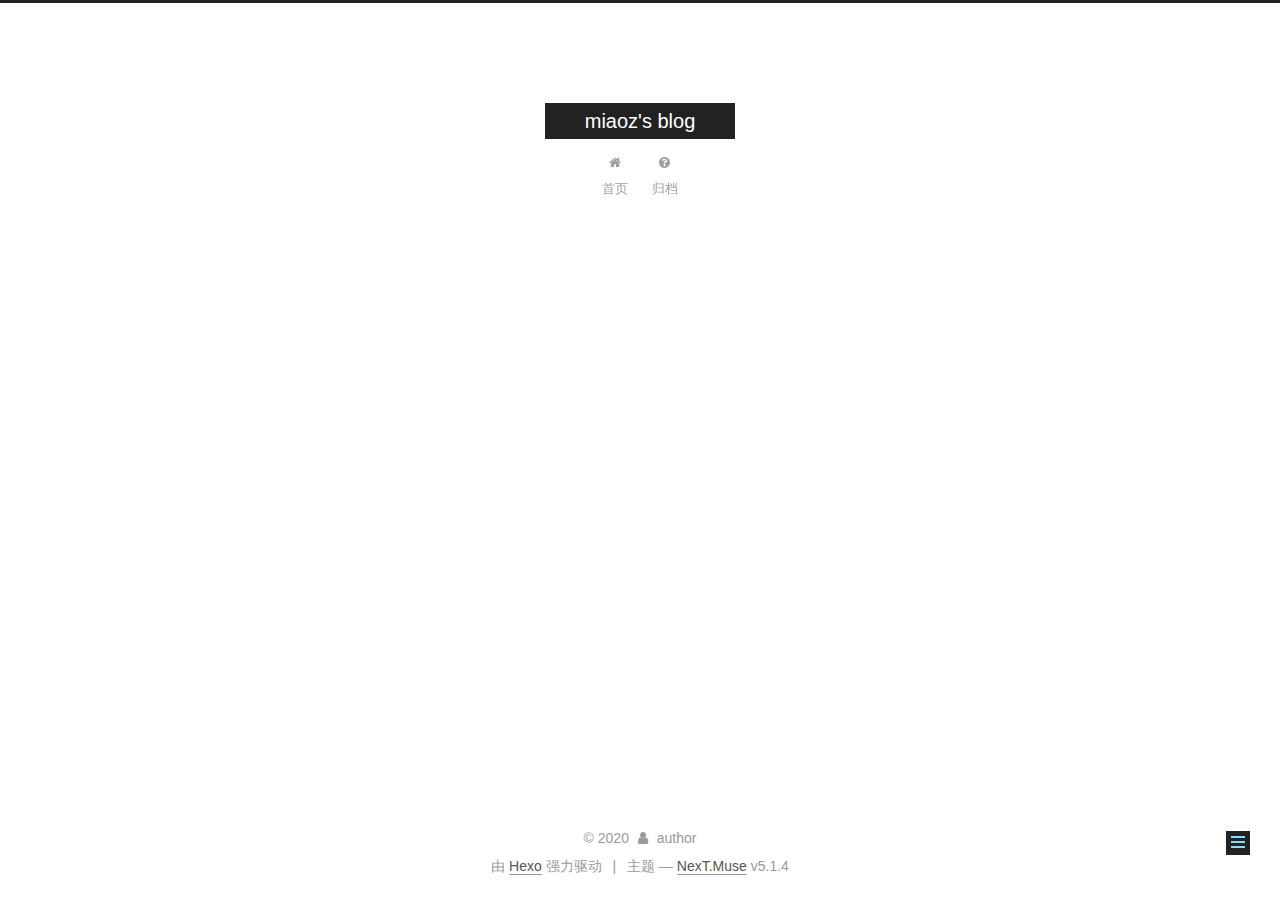
<file: 面试相关/index.html>
<!DOCTYPE html>



  


<html class="theme-next muse use-motion" lang="zh-Hans">
<head>
  <meta charset="UTF-8"/>
<meta http-equiv="X-UA-Compatible" content="IE=edge" />
<meta name="viewport" content="width=device-width, initial-scale=1, maximum-scale=1"/>
<meta name="theme-color" content="#222">









<meta http-equiv="Cache-Control" content="no-transform" />
<meta http-equiv="Cache-Control" content="no-siteapp" />
















  
  
  <link href="/lib/fancybox/source/jquery.fancybox.css?v=2.1.5" rel="stylesheet" type="text/css" />







<link href="/lib/font-awesome/css/font-awesome.min.css?v=4.6.2" rel="stylesheet" type="text/css" />

<link href="/css/main.css?v=5.1.4" rel="stylesheet" type="text/css" />


  <link rel="apple-touch-icon" sizes="180x180" href="/images/apple-touch-icon-next.png?v=5.1.4">


  <link rel="icon" type="image/png" sizes="32x32" href="/images/favicon-32x32-next.png?v=5.1.4">


  <link rel="icon" type="image/png" sizes="16x16" href="/images/favicon-16x16-next.png?v=5.1.4">


  <link rel="mask-icon" href="/images/logo.svg?v=5.1.4" color="#222">





  <meta name="keywords" content="Hexo, NexT" />










<meta property="og:type" content="website">
<meta property="og:title" content="面试相关">
<meta property="og:url" content="http://yoursite.com/%E9%9D%A2%E8%AF%95%E7%9B%B8%E5%85%B3/index.html">
<meta property="og:site_name" content="miaoz&#39;s blog">
<meta property="article:published_time" content="2020-04-24T13:33:56.000Z">
<meta property="article:modified_time" content="2020-04-24T13:33:56.309Z">
<meta property="article:author" content="author">
<meta name="twitter:card" content="summary">



<script type="text/javascript" id="hexo.configurations">
  var NexT = window.NexT || {};
  var CONFIG = {
    root: '/',
    scheme: 'Muse',
    version: '5.1.4',
    sidebar: {"position":"left","display":"post","offset":12,"b2t":false,"scrollpercent":false,"onmobile":false},
    fancybox: true,
    tabs: true,
    motion: {"enable":true,"async":false,"transition":{"post_block":"fadeIn","post_header":"slideDownIn","post_body":"slideDownIn","coll_header":"slideLeftIn","sidebar":"slideUpIn"}},
    duoshuo: {
      userId: '0',
      author: '博主'
    },
    algolia: {
      applicationID: '',
      apiKey: '',
      indexName: '',
      hits: {"per_page":10},
      labels: {"input_placeholder":"Search for Posts","hits_empty":"We didn't find any results for the search: ${query}","hits_stats":"${hits} results found in ${time} ms"}
    }
  };
</script>



  <link rel="canonical" href="http://yoursite.com/面试相关/"/>





  <title>面试相关 | miaoz's blog</title>
  








<meta name="generator" content="Hexo 4.2.0"></head>

<body itemscope itemtype="http://schema.org/WebPage" lang="zh-Hans">

  
  
    
  

  <div class="container sidebar-position-left page-post-detail">
    <div class="headband"></div>

    <header id="header" class="header" itemscope itemtype="http://schema.org/WPHeader">
      <div class="header-inner"><div class="site-brand-wrapper">
  <div class="site-meta ">
    

    <div class="custom-logo-site-title">
      <a href="/"  class="brand" rel="start">
        <span class="logo-line-before"><i></i></span>
        <span class="site-title">miaoz's blog</span>
        <span class="logo-line-after"><i></i></span>
      </a>
    </div>
      
        <p class="site-subtitle"></p>
      
  </div>

  <div class="site-nav-toggle">
    <button>
      <span class="btn-bar"></span>
      <span class="btn-bar"></span>
      <span class="btn-bar"></span>
    </button>
  </div>
</div>

<nav class="site-nav">
  

  
    <ul id="menu" class="menu">
      
        
        <li class="menu-item menu-item-home">
          <a href="/" rel="section">
            
              <i class="menu-item-icon fa fa-fw fa-home"></i> <br />
            
            首页
          </a>
        </li>
      
        
        <li class="menu-item menu-item-archives">
          <a href="/archives/" rel="section">
            
              <i class="menu-item-icon fa fa-fw fa-question-circle"></i> <br />
            
            归档
          </a>
        </li>
      

      
    </ul>
  

  
</nav>



 </div>
    </header>

    <main id="main" class="main">
      <div class="main-inner">
        <div class="content-wrap">
          <div id="content" class="content">
            

  <div id="posts" class="posts-expand">
    
    
    
    <div class="post-block page">
      <header class="post-header">

	<h1 class="post-title" itemprop="name headline">面试相关</h1>



</header>

      
      
      
      <div class="post-body">
        
        
          
        
      </div>
      
      
      
    </div>
    
    
    
  </div>


          </div>
          


          

  



        </div>
        
          
  
  <div class="sidebar-toggle">
    <div class="sidebar-toggle-line-wrap">
      <span class="sidebar-toggle-line sidebar-toggle-line-first"></span>
      <span class="sidebar-toggle-line sidebar-toggle-line-middle"></span>
      <span class="sidebar-toggle-line sidebar-toggle-line-last"></span>
    </div>
  </div>

  <aside id="sidebar" class="sidebar">
    
    <div class="sidebar-inner">

      

      

      <section class="site-overview-wrap sidebar-panel sidebar-panel-active">
        <div class="site-overview">
          <div class="site-author motion-element" itemprop="author" itemscope itemtype="http://schema.org/Person">
            
              <p class="site-author-name" itemprop="name">author</p>
              <p class="site-description motion-element" itemprop="description"></p>
          </div>

          <nav class="site-state motion-element">

            
              <div class="site-state-item site-state-posts">
              
                <a href="/archives/">
              
                  <span class="site-state-item-count">3</span>
                  <span class="site-state-item-name">日志</span>
                </a>
              </div>
            

            

            
              
              
              <div class="site-state-item site-state-tags">
                
                  <span class="site-state-item-count">1</span>
                  <span class="site-state-item-name">标签</span>
                
              </div>
            

          </nav>

          

          

          
          

          
          

          

        </div>
      </section>

      

      

    </div>
  </aside>


        
      </div>
    </main>

    <footer id="footer" class="footer">
      <div class="footer-inner">
        <div class="copyright">&copy; <span itemprop="copyrightYear">2020</span>
  <span class="with-love">
    <i class="fa fa-user"></i>
  </span>
  <span class="author" itemprop="copyrightHolder">author</span>

  
</div>


  <div class="powered-by">由 <a class="theme-link" target="_blank" href="https://hexo.io">Hexo</a> 强力驱动</div>



  <span class="post-meta-divider">|</span>



  <div class="theme-info">主题 &mdash; <a class="theme-link" target="_blank" href="https://github.com/iissnan/hexo-theme-next">NexT.Muse</a> v5.1.4</div>




        







        
      </div>
    </footer>

    
      <div class="back-to-top">
        <i class="fa fa-arrow-up"></i>
        
      </div>
    

    

  </div>

  

<script type="text/javascript">
  if (Object.prototype.toString.call(window.Promise) !== '[object Function]') {
    window.Promise = null;
  }
</script>









  












  
  
    <script type="text/javascript" src="/lib/jquery/index.js?v=2.1.3"></script>
  

  
  
    <script type="text/javascript" src="/lib/fastclick/lib/fastclick.min.js?v=1.0.6"></script>
  

  
  
    <script type="text/javascript" src="/lib/jquery_lazyload/jquery.lazyload.js?v=1.9.7"></script>
  

  
  
    <script type="text/javascript" src="/lib/velocity/velocity.min.js?v=1.2.1"></script>
  

  
  
    <script type="text/javascript" src="/lib/velocity/velocity.ui.min.js?v=1.2.1"></script>
  

  
  
    <script type="text/javascript" src="/lib/fancybox/source/jquery.fancybox.pack.js?v=2.1.5"></script>
  


  


  <script type="text/javascript" src="/js/src/utils.js?v=5.1.4"></script>

  <script type="text/javascript" src="/js/src/motion.js?v=5.1.4"></script>



  
  

  
  <script type="text/javascript" src="/js/src/scrollspy.js?v=5.1.4"></script>
<script type="text/javascript" src="/js/src/post-details.js?v=5.1.4"></script>



  


  <script type="text/javascript" src="/js/src/bootstrap.js?v=5.1.4"></script>



  


  




	





  





  












  





  

  

  

  
  

  

  

  

</body>
</html>
</file>
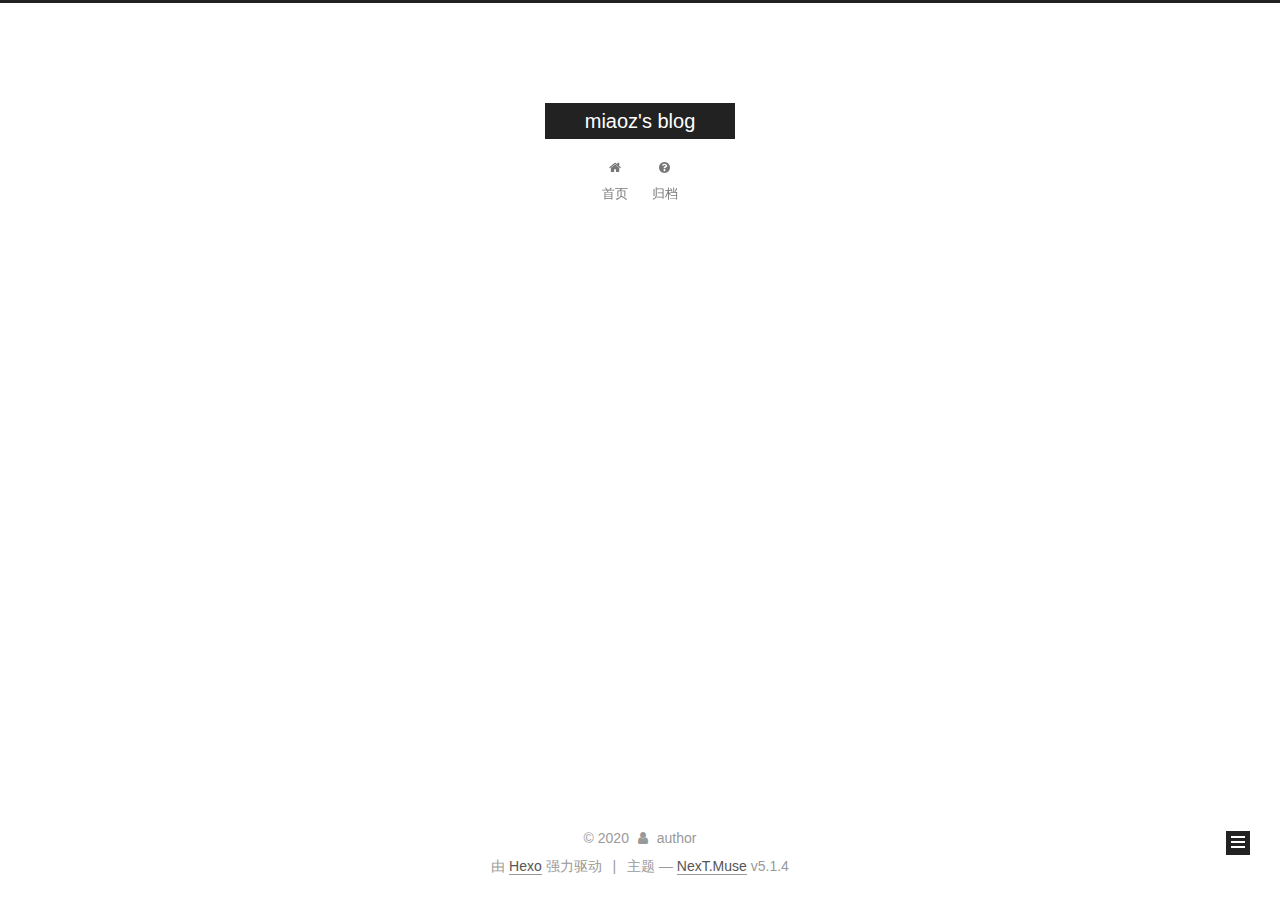
<file: archives/2020/index.html>
<!DOCTYPE html>



  


<html class="theme-next muse use-motion" lang="zh-Hans">
<head>
  <meta charset="UTF-8"/>
<meta http-equiv="X-UA-Compatible" content="IE=edge" />
<meta name="viewport" content="width=device-width, initial-scale=1, maximum-scale=1"/>
<meta name="theme-color" content="#222">









<meta http-equiv="Cache-Control" content="no-transform" />
<meta http-equiv="Cache-Control" content="no-siteapp" />
















  
  
  <link href="/lib/fancybox/source/jquery.fancybox.css?v=2.1.5" rel="stylesheet" type="text/css" />







<link href="/lib/font-awesome/css/font-awesome.min.css?v=4.6.2" rel="stylesheet" type="text/css" />

<link href="/css/main.css?v=5.1.4" rel="stylesheet" type="text/css" />


  <link rel="apple-touch-icon" sizes="180x180" href="/images/apple-touch-icon-next.png?v=5.1.4">


  <link rel="icon" type="image/png" sizes="32x32" href="/images/favicon-32x32-next.png?v=5.1.4">


  <link rel="icon" type="image/png" sizes="16x16" href="/images/favicon-16x16-next.png?v=5.1.4">


  <link rel="mask-icon" href="/images/logo.svg?v=5.1.4" color="#222">





  <meta name="keywords" content="Hexo, NexT" />










<meta property="og:type" content="website">
<meta property="og:title" content="miaoz&#39;s blog">
<meta property="og:url" content="http://yoursite.com/archives/2020/index.html">
<meta property="og:site_name" content="miaoz&#39;s blog">
<meta property="article:author" content="author">
<meta name="twitter:card" content="summary">



<script type="text/javascript" id="hexo.configurations">
  var NexT = window.NexT || {};
  var CONFIG = {
    root: '/',
    scheme: 'Muse',
    version: '5.1.4',
    sidebar: {"position":"left","display":"post","offset":12,"b2t":false,"scrollpercent":false,"onmobile":false},
    fancybox: true,
    tabs: true,
    motion: {"enable":true,"async":false,"transition":{"post_block":"fadeIn","post_header":"slideDownIn","post_body":"slideDownIn","coll_header":"slideLeftIn","sidebar":"slideUpIn"}},
    duoshuo: {
      userId: '0',
      author: '博主'
    },
    algolia: {
      applicationID: '',
      apiKey: '',
      indexName: '',
      hits: {"per_page":10},
      labels: {"input_placeholder":"Search for Posts","hits_empty":"We didn't find any results for the search: ${query}","hits_stats":"${hits} results found in ${time} ms"}
    }
  };
</script>



  <link rel="canonical" href="http://yoursite.com/archives/2020/"/>





  <title>归档 | miaoz's blog</title>
  








<meta name="generator" content="Hexo 4.2.0"></head>

<body itemscope itemtype="http://schema.org/WebPage" lang="zh-Hans">

  
  
    
  

  <div class="container sidebar-position-left page-archive">
    <div class="headband"></div>

    <header id="header" class="header" itemscope itemtype="http://schema.org/WPHeader">
      <div class="header-inner"><div class="site-brand-wrapper">
  <div class="site-meta ">
    

    <div class="custom-logo-site-title">
      <a href="/"  class="brand" rel="start">
        <span class="logo-line-before"><i></i></span>
        <span class="site-title">miaoz's blog</span>
        <span class="logo-line-after"><i></i></span>
      </a>
    </div>
      
        <p class="site-subtitle"></p>
      
  </div>

  <div class="site-nav-toggle">
    <button>
      <span class="btn-bar"></span>
      <span class="btn-bar"></span>
      <span class="btn-bar"></span>
    </button>
  </div>
</div>

<nav class="site-nav">
  

  
    <ul id="menu" class="menu">
      
        
        <li class="menu-item menu-item-home">
          <a href="/" rel="section">
            
              <i class="menu-item-icon fa fa-fw fa-home"></i> <br />
            
            首页
          </a>
        </li>
      
        
        <li class="menu-item menu-item-archives">
          <a href="/archives/" rel="section">
            
              <i class="menu-item-icon fa fa-fw fa-question-circle"></i> <br />
            
            归档
          </a>
        </li>
      

      
    </ul>
  

  
</nav>



 </div>
    </header>

    <main id="main" class="main">
      <div class="main-inner">
        <div class="content-wrap">
          <div id="content" class="content">
            

  
  
  
  <div class="post-block archive">
    <div id="posts" class="posts-collapse">
      <span class="archive-move-on"></span>

      <span class="archive-page-counter">
        
        
        
          
        
        嗯..! 目前共计 3 篇日志。 继续努力。
      </span>

      

        
        
        

        
          
          <div class="collection-title">
            <h1 class="archive-year" id="archive-year-2020">2020</h1>
          </div>
        
        

        

  <article class="post post-type-normal" itemscope itemtype="http://schema.org/Article">
    <header class="post-header">

      <h2 class="post-title">
        
            <a class="post-title-link" href="/2020/04/24/%E5%AD%97%E8%8A%82%E9%9D%A2%E8%AF%95%E8%AE%B0%E5%BD%95/" itemprop="url">
              
                <span itemprop="name">字节面试记录</span>
              
            </a>
        
      </h2>

      <div class="post-meta">
        <time class="post-time" itemprop="dateCreated"
              datetime="2020-04-24T21:35:09+08:00"
              content="2020-04-24" >
          04-24
        </time>
      </div>

    </header>
  </article>



      

        
        
        

        
        

        

  <article class="post post-type-normal" itemscope itemtype="http://schema.org/Article">
    <header class="post-header">

      <h2 class="post-title">
        
            <a class="post-title-link" href="/2020/04/18/%E7%AC%AC%E4%B8%80%E7%AF%87%E5%8D%9A%E5%AE%A2/" itemprop="url">
              
                <span itemprop="name">第一篇博客</span>
              
            </a>
        
      </h2>

      <div class="post-meta">
        <time class="post-time" itemprop="dateCreated"
              datetime="2020-04-18T17:34:55+08:00"
              content="2020-04-18" >
          04-18
        </time>
      </div>

    </header>
  </article>



      

        
        
        

        
        

        

  <article class="post post-type-normal" itemscope itemtype="http://schema.org/Article">
    <header class="post-header">

      <h2 class="post-title">
        
            <a class="post-title-link" href="/2020/04/18/hello-world/" itemprop="url">
              
                <span itemprop="name">Hello World</span>
              
            </a>
        
      </h2>

      <div class="post-meta">
        <time class="post-time" itemprop="dateCreated"
              datetime="2020-04-18T16:46:12+08:00"
              content="2020-04-18" >
          04-18
        </time>
      </div>

    </header>
  </article>



      

    </div>
  </div>
  
  
  

  



          </div>
          


          

        </div>
        
          
  
  <div class="sidebar-toggle">
    <div class="sidebar-toggle-line-wrap">
      <span class="sidebar-toggle-line sidebar-toggle-line-first"></span>
      <span class="sidebar-toggle-line sidebar-toggle-line-middle"></span>
      <span class="sidebar-toggle-line sidebar-toggle-line-last"></span>
    </div>
  </div>

  <aside id="sidebar" class="sidebar">
    
    <div class="sidebar-inner">

      

      

      <section class="site-overview-wrap sidebar-panel sidebar-panel-active">
        <div class="site-overview">
          <div class="site-author motion-element" itemprop="author" itemscope itemtype="http://schema.org/Person">
            
              <p class="site-author-name" itemprop="name">author</p>
              <p class="site-description motion-element" itemprop="description"></p>
          </div>

          <nav class="site-state motion-element">

            
              <div class="site-state-item site-state-posts">
              
                <a href="/archives/">
              
                  <span class="site-state-item-count">3</span>
                  <span class="site-state-item-name">日志</span>
                </a>
              </div>
            

            

            
              
              
              <div class="site-state-item site-state-tags">
                
                  <span class="site-state-item-count">1</span>
                  <span class="site-state-item-name">标签</span>
                
              </div>
            

          </nav>

          

          

          
          

          
          

          

        </div>
      </section>

      

      

    </div>
  </aside>


        
      </div>
    </main>

    <footer id="footer" class="footer">
      <div class="footer-inner">
        <div class="copyright">&copy; <span itemprop="copyrightYear">2020</span>
  <span class="with-love">
    <i class="fa fa-user"></i>
  </span>
  <span class="author" itemprop="copyrightHolder">author</span>

  
</div>


  <div class="powered-by">由 <a class="theme-link" target="_blank" href="https://hexo.io">Hexo</a> 强力驱动</div>



  <span class="post-meta-divider">|</span>



  <div class="theme-info">主题 &mdash; <a class="theme-link" target="_blank" href="https://github.com/iissnan/hexo-theme-next">NexT.Muse</a> v5.1.4</div>




        







        
      </div>
    </footer>

    
      <div class="back-to-top">
        <i class="fa fa-arrow-up"></i>
        
      </div>
    

    

  </div>

  

<script type="text/javascript">
  if (Object.prototype.toString.call(window.Promise) !== '[object Function]') {
    window.Promise = null;
  }
</script>









  












  
  
    <script type="text/javascript" src="/lib/jquery/index.js?v=2.1.3"></script>
  

  
  
    <script type="text/javascript" src="/lib/fastclick/lib/fastclick.min.js?v=1.0.6"></script>
  

  
  
    <script type="text/javascript" src="/lib/jquery_lazyload/jquery.lazyload.js?v=1.9.7"></script>
  

  
  
    <script type="text/javascript" src="/lib/velocity/velocity.min.js?v=1.2.1"></script>
  

  
  
    <script type="text/javascript" src="/lib/velocity/velocity.ui.min.js?v=1.2.1"></script>
  

  
  
    <script type="text/javascript" src="/lib/fancybox/source/jquery.fancybox.pack.js?v=2.1.5"></script>
  


  


  <script type="text/javascript" src="/js/src/utils.js?v=5.1.4"></script>

  <script type="text/javascript" src="/js/src/motion.js?v=5.1.4"></script>



  
  

  

  


  <script type="text/javascript" src="/js/src/bootstrap.js?v=5.1.4"></script>



  


  




	





  





  












  





  

  

  

  
  

  

  

  

</body>
</html>
</file>
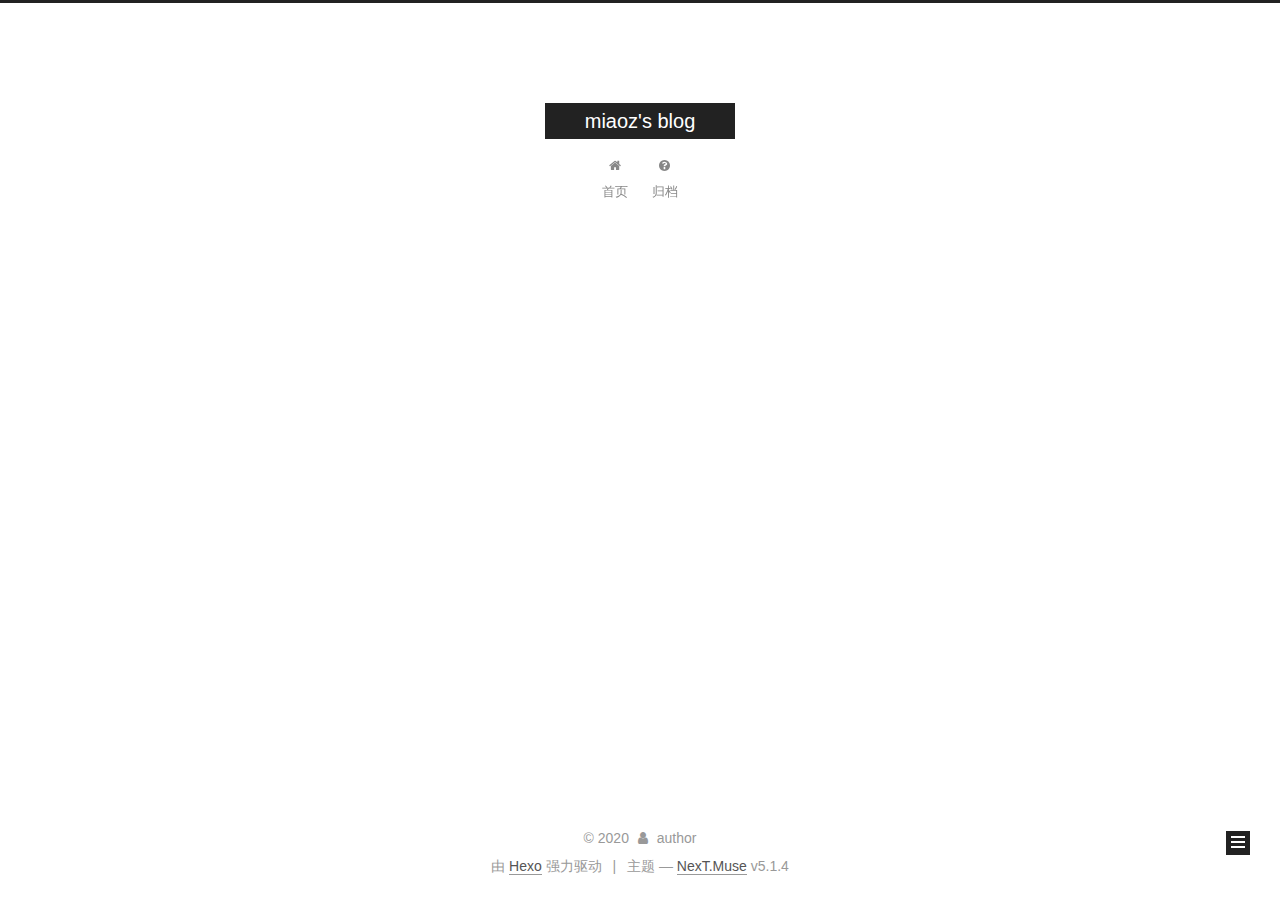
<file: tags/面经/index.html>
<!DOCTYPE html>



  


<html class="theme-next muse use-motion" lang="zh-Hans">
<head>
  <meta charset="UTF-8"/>
<meta http-equiv="X-UA-Compatible" content="IE=edge" />
<meta name="viewport" content="width=device-width, initial-scale=1, maximum-scale=1"/>
<meta name="theme-color" content="#222">









<meta http-equiv="Cache-Control" content="no-transform" />
<meta http-equiv="Cache-Control" content="no-siteapp" />
















  
  
  <link href="/lib/fancybox/source/jquery.fancybox.css?v=2.1.5" rel="stylesheet" type="text/css" />







<link href="/lib/font-awesome/css/font-awesome.min.css?v=4.6.2" rel="stylesheet" type="text/css" />

<link href="/css/main.css?v=5.1.4" rel="stylesheet" type="text/css" />


  <link rel="apple-touch-icon" sizes="180x180" href="/images/apple-touch-icon-next.png?v=5.1.4">


  <link rel="icon" type="image/png" sizes="32x32" href="/images/favicon-32x32-next.png?v=5.1.4">


  <link rel="icon" type="image/png" sizes="16x16" href="/images/favicon-16x16-next.png?v=5.1.4">


  <link rel="mask-icon" href="/images/logo.svg?v=5.1.4" color="#222">





  <meta name="keywords" content="Hexo, NexT" />










<meta property="og:type" content="website">
<meta property="og:title" content="miaoz&#39;s blog">
<meta property="og:url" content="http://yoursite.com/tags/%E9%9D%A2%E7%BB%8F/index.html">
<meta property="og:site_name" content="miaoz&#39;s blog">
<meta property="article:author" content="author">
<meta name="twitter:card" content="summary">



<script type="text/javascript" id="hexo.configurations">
  var NexT = window.NexT || {};
  var CONFIG = {
    root: '/',
    scheme: 'Muse',
    version: '5.1.4',
    sidebar: {"position":"left","display":"post","offset":12,"b2t":false,"scrollpercent":false,"onmobile":false},
    fancybox: true,
    tabs: true,
    motion: {"enable":true,"async":false,"transition":{"post_block":"fadeIn","post_header":"slideDownIn","post_body":"slideDownIn","coll_header":"slideLeftIn","sidebar":"slideUpIn"}},
    duoshuo: {
      userId: '0',
      author: '博主'
    },
    algolia: {
      applicationID: '',
      apiKey: '',
      indexName: '',
      hits: {"per_page":10},
      labels: {"input_placeholder":"Search for Posts","hits_empty":"We didn't find any results for the search: ${query}","hits_stats":"${hits} results found in ${time} ms"}
    }
  };
</script>



  <link rel="canonical" href="http://yoursite.com/tags/面经/"/>





  <title>标签: 面经 | miaoz's blog</title>
  








<meta name="generator" content="Hexo 4.2.0"></head>

<body itemscope itemtype="http://schema.org/WebPage" lang="zh-Hans">

  
  
    
  

  <div class="container sidebar-position-left ">
    <div class="headband"></div>

    <header id="header" class="header" itemscope itemtype="http://schema.org/WPHeader">
      <div class="header-inner"><div class="site-brand-wrapper">
  <div class="site-meta ">
    

    <div class="custom-logo-site-title">
      <a href="/"  class="brand" rel="start">
        <span class="logo-line-before"><i></i></span>
        <span class="site-title">miaoz's blog</span>
        <span class="logo-line-after"><i></i></span>
      </a>
    </div>
      
        <p class="site-subtitle"></p>
      
  </div>

  <div class="site-nav-toggle">
    <button>
      <span class="btn-bar"></span>
      <span class="btn-bar"></span>
      <span class="btn-bar"></span>
    </button>
  </div>
</div>

<nav class="site-nav">
  

  
    <ul id="menu" class="menu">
      
        
        <li class="menu-item menu-item-home">
          <a href="/" rel="section">
            
              <i class="menu-item-icon fa fa-fw fa-home"></i> <br />
            
            首页
          </a>
        </li>
      
        
        <li class="menu-item menu-item-archives">
          <a href="/archives/" rel="section">
            
              <i class="menu-item-icon fa fa-fw fa-question-circle"></i> <br />
            
            归档
          </a>
        </li>
      

      
    </ul>
  

  
</nav>



 </div>
    </header>

    <main id="main" class="main">
      <div class="main-inner">
        <div class="content-wrap">
          <div id="content" class="content">
            

  
  
  
  <div class="post-block tag">

    <div id="posts" class="posts-collapse">
      <div class="collection-title">
        <h1>面经<small>标签</small>
        </h1>
      </div>

      
        

  <article class="post post-type-normal" itemscope itemtype="http://schema.org/Article">
    <header class="post-header">

      <h2 class="post-title">
        
            <a class="post-title-link" href="/2020/04/24/%E5%AD%97%E8%8A%82%E9%9D%A2%E8%AF%95%E8%AE%B0%E5%BD%95/" itemprop="url">
              
                <span itemprop="name">字节面试记录</span>
              
            </a>
        
      </h2>

      <div class="post-meta">
        <time class="post-time" itemprop="dateCreated"
              datetime="2020-04-24T21:35:09+08:00"
              content="2020-04-24" >
          04-24
        </time>
      </div>

    </header>
  </article>


      
    </div>

  </div>
  
  
  

  


          </div>
          


          

        </div>
        
          
  
  <div class="sidebar-toggle">
    <div class="sidebar-toggle-line-wrap">
      <span class="sidebar-toggle-line sidebar-toggle-line-first"></span>
      <span class="sidebar-toggle-line sidebar-toggle-line-middle"></span>
      <span class="sidebar-toggle-line sidebar-toggle-line-last"></span>
    </div>
  </div>

  <aside id="sidebar" class="sidebar">
    
    <div class="sidebar-inner">

      

      

      <section class="site-overview-wrap sidebar-panel sidebar-panel-active">
        <div class="site-overview">
          <div class="site-author motion-element" itemprop="author" itemscope itemtype="http://schema.org/Person">
            
              <p class="site-author-name" itemprop="name">author</p>
              <p class="site-description motion-element" itemprop="description"></p>
          </div>

          <nav class="site-state motion-element">

            
              <div class="site-state-item site-state-posts">
              
                <a href="/archives/">
              
                  <span class="site-state-item-count">3</span>
                  <span class="site-state-item-name">日志</span>
                </a>
              </div>
            

            

            
              
              
              <div class="site-state-item site-state-tags">
                
                  <span class="site-state-item-count">1</span>
                  <span class="site-state-item-name">标签</span>
                
              </div>
            

          </nav>

          

          

          
          

          
          

          

        </div>
      </section>

      

      

    </div>
  </aside>


        
      </div>
    </main>

    <footer id="footer" class="footer">
      <div class="footer-inner">
        <div class="copyright">&copy; <span itemprop="copyrightYear">2020</span>
  <span class="with-love">
    <i class="fa fa-user"></i>
  </span>
  <span class="author" itemprop="copyrightHolder">author</span>

  
</div>


  <div class="powered-by">由 <a class="theme-link" target="_blank" href="https://hexo.io">Hexo</a> 强力驱动</div>



  <span class="post-meta-divider">|</span>



  <div class="theme-info">主题 &mdash; <a class="theme-link" target="_blank" href="https://github.com/iissnan/hexo-theme-next">NexT.Muse</a> v5.1.4</div>




        







        
      </div>
    </footer>

    
      <div class="back-to-top">
        <i class="fa fa-arrow-up"></i>
        
      </div>
    

    

  </div>

  

<script type="text/javascript">
  if (Object.prototype.toString.call(window.Promise) !== '[object Function]') {
    window.Promise = null;
  }
</script>









  












  
  
    <script type="text/javascript" src="/lib/jquery/index.js?v=2.1.3"></script>
  

  
  
    <script type="text/javascript" src="/lib/fastclick/lib/fastclick.min.js?v=1.0.6"></script>
  

  
  
    <script type="text/javascript" src="/lib/jquery_lazyload/jquery.lazyload.js?v=1.9.7"></script>
  

  
  
    <script type="text/javascript" src="/lib/velocity/velocity.min.js?v=1.2.1"></script>
  

  
  
    <script type="text/javascript" src="/lib/velocity/velocity.ui.min.js?v=1.2.1"></script>
  

  
  
    <script type="text/javascript" src="/lib/fancybox/source/jquery.fancybox.pack.js?v=2.1.5"></script>
  


  


  <script type="text/javascript" src="/js/src/utils.js?v=5.1.4"></script>

  <script type="text/javascript" src="/js/src/motion.js?v=5.1.4"></script>



  
  

  

  


  <script type="text/javascript" src="/js/src/bootstrap.js?v=5.1.4"></script>



  


  




	





  





  












  





  

  

  

  
  

  

  

  

</body>
</html>
</file>
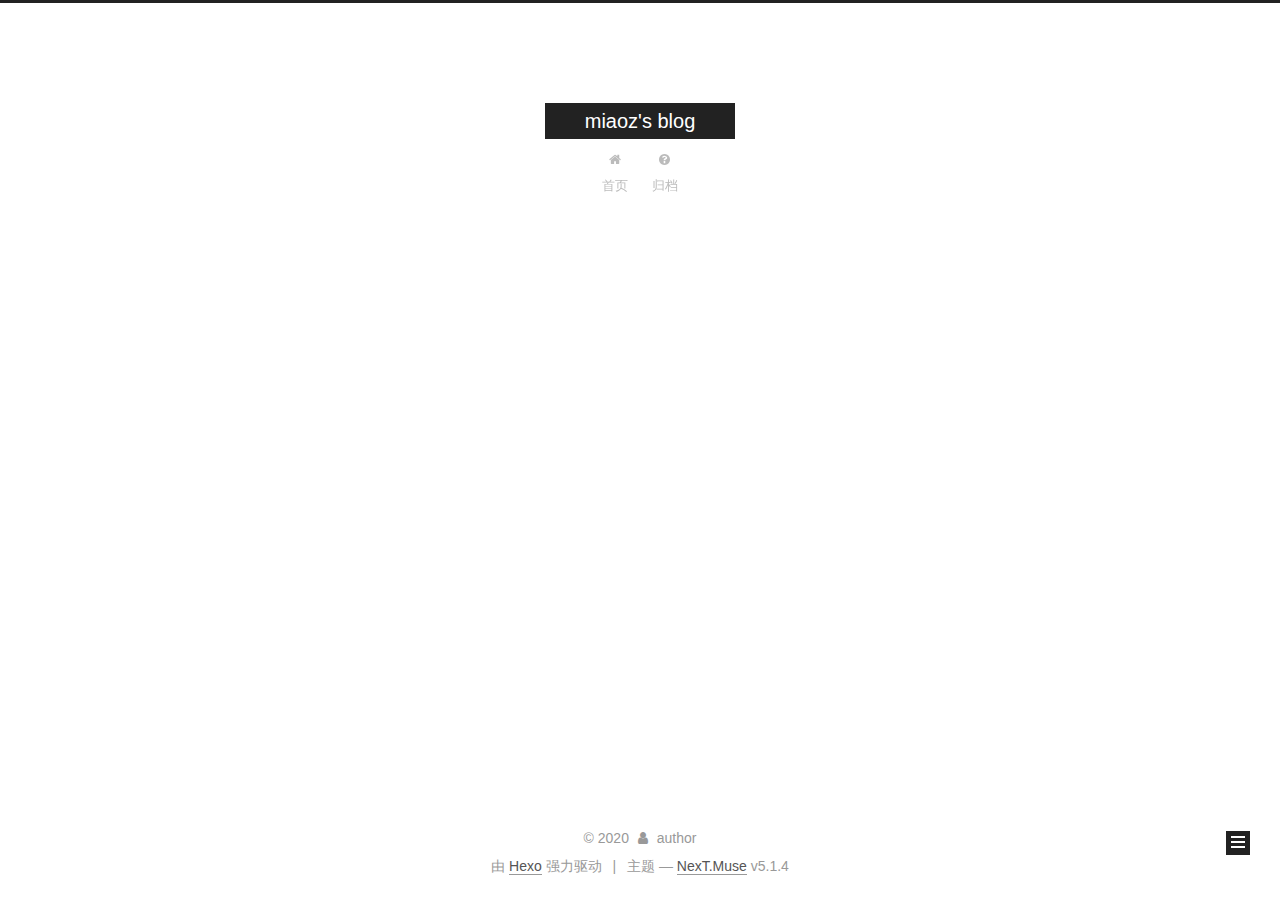
<file: archives/2020/04/index.html>
<!DOCTYPE html>



  


<html class="theme-next muse use-motion" lang="zh-Hans">
<head>
  <meta charset="UTF-8"/>
<meta http-equiv="X-UA-Compatible" content="IE=edge" />
<meta name="viewport" content="width=device-width, initial-scale=1, maximum-scale=1"/>
<meta name="theme-color" content="#222">









<meta http-equiv="Cache-Control" content="no-transform" />
<meta http-equiv="Cache-Control" content="no-siteapp" />
















  
  
  <link href="/lib/fancybox/source/jquery.fancybox.css?v=2.1.5" rel="stylesheet" type="text/css" />







<link href="/lib/font-awesome/css/font-awesome.min.css?v=4.6.2" rel="stylesheet" type="text/css" />

<link href="/css/main.css?v=5.1.4" rel="stylesheet" type="text/css" />


  <link rel="apple-touch-icon" sizes="180x180" href="/images/apple-touch-icon-next.png?v=5.1.4">


  <link rel="icon" type="image/png" sizes="32x32" href="/images/favicon-32x32-next.png?v=5.1.4">


  <link rel="icon" type="image/png" sizes="16x16" href="/images/favicon-16x16-next.png?v=5.1.4">


  <link rel="mask-icon" href="/images/logo.svg?v=5.1.4" color="#222">





  <meta name="keywords" content="Hexo, NexT" />










<meta property="og:type" content="website">
<meta property="og:title" content="miaoz&#39;s blog">
<meta property="og:url" content="http://yoursite.com/archives/2020/04/index.html">
<meta property="og:site_name" content="miaoz&#39;s blog">
<meta property="article:author" content="author">
<meta name="twitter:card" content="summary">



<script type="text/javascript" id="hexo.configurations">
  var NexT = window.NexT || {};
  var CONFIG = {
    root: '/',
    scheme: 'Muse',
    version: '5.1.4',
    sidebar: {"position":"left","display":"post","offset":12,"b2t":false,"scrollpercent":false,"onmobile":false},
    fancybox: true,
    tabs: true,
    motion: {"enable":true,"async":false,"transition":{"post_block":"fadeIn","post_header":"slideDownIn","post_body":"slideDownIn","coll_header":"slideLeftIn","sidebar":"slideUpIn"}},
    duoshuo: {
      userId: '0',
      author: '博主'
    },
    algolia: {
      applicationID: '',
      apiKey: '',
      indexName: '',
      hits: {"per_page":10},
      labels: {"input_placeholder":"Search for Posts","hits_empty":"We didn't find any results for the search: ${query}","hits_stats":"${hits} results found in ${time} ms"}
    }
  };
</script>



  <link rel="canonical" href="http://yoursite.com/archives/2020/04/"/>





  <title>归档 | miaoz's blog</title>
  








<meta name="generator" content="Hexo 4.2.0"></head>

<body itemscope itemtype="http://schema.org/WebPage" lang="zh-Hans">

  
  
    
  

  <div class="container sidebar-position-left page-archive">
    <div class="headband"></div>

    <header id="header" class="header" itemscope itemtype="http://schema.org/WPHeader">
      <div class="header-inner"><div class="site-brand-wrapper">
  <div class="site-meta ">
    

    <div class="custom-logo-site-title">
      <a href="/"  class="brand" rel="start">
        <span class="logo-line-before"><i></i></span>
        <span class="site-title">miaoz's blog</span>
        <span class="logo-line-after"><i></i></span>
      </a>
    </div>
      
        <p class="site-subtitle"></p>
      
  </div>

  <div class="site-nav-toggle">
    <button>
      <span class="btn-bar"></span>
      <span class="btn-bar"></span>
      <span class="btn-bar"></span>
    </button>
  </div>
</div>

<nav class="site-nav">
  

  
    <ul id="menu" class="menu">
      
        
        <li class="menu-item menu-item-home">
          <a href="/" rel="section">
            
              <i class="menu-item-icon fa fa-fw fa-home"></i> <br />
            
            首页
          </a>
        </li>
      
        
        <li class="menu-item menu-item-archives">
          <a href="/archives/" rel="section">
            
              <i class="menu-item-icon fa fa-fw fa-question-circle"></i> <br />
            
            归档
          </a>
        </li>
      

      
    </ul>
  

  
</nav>



 </div>
    </header>

    <main id="main" class="main">
      <div class="main-inner">
        <div class="content-wrap">
          <div id="content" class="content">
            

  
  
  
  <div class="post-block archive">
    <div id="posts" class="posts-collapse">
      <span class="archive-move-on"></span>

      <span class="archive-page-counter">
        
        
        
          
        
        嗯..! 目前共计 2 篇日志。 继续努力。
      </span>

      

        
        
        

        
          
          <div class="collection-title">
            <h1 class="archive-year" id="archive-year-2020">2020</h1>
          </div>
        
        

        

  <article class="post post-type-normal" itemscope itemtype="http://schema.org/Article">
    <header class="post-header">

      <h2 class="post-title">
        
            <a class="post-title-link" href="/2020/04/18/%E7%AC%AC%E4%B8%80%E7%AF%87%E5%8D%9A%E5%AE%A2/" itemprop="url">
              
                <span itemprop="name">第一篇博客</span>
              
            </a>
        
      </h2>

      <div class="post-meta">
        <time class="post-time" itemprop="dateCreated"
              datetime="2020-04-18T17:34:55+08:00"
              content="2020-04-18" >
          04-18
        </time>
      </div>

    </header>
  </article>



      

        
        
        

        
        

        

  <article class="post post-type-normal" itemscope itemtype="http://schema.org/Article">
    <header class="post-header">

      <h2 class="post-title">
        
            <a class="post-title-link" href="/2020/04/18/hello-world/" itemprop="url">
              
                <span itemprop="name">Hello World</span>
              
            </a>
        
      </h2>

      <div class="post-meta">
        <time class="post-time" itemprop="dateCreated"
              datetime="2020-04-18T16:46:12+08:00"
              content="2020-04-18" >
          04-18
        </time>
      </div>

    </header>
  </article>



      

    </div>
  </div>
  
  
  

  



          </div>
          


          

        </div>
        
          
  
  <div class="sidebar-toggle">
    <div class="sidebar-toggle-line-wrap">
      <span class="sidebar-toggle-line sidebar-toggle-line-first"></span>
      <span class="sidebar-toggle-line sidebar-toggle-line-middle"></span>
      <span class="sidebar-toggle-line sidebar-toggle-line-last"></span>
    </div>
  </div>

  <aside id="sidebar" class="sidebar">
    
    <div class="sidebar-inner">

      

      

      <section class="site-overview-wrap sidebar-panel sidebar-panel-active">
        <div class="site-overview">
          <div class="site-author motion-element" itemprop="author" itemscope itemtype="http://schema.org/Person">
            
              <p class="site-author-name" itemprop="name">author</p>
              <p class="site-description motion-element" itemprop="description"></p>
          </div>

          <nav class="site-state motion-element">

            
              <div class="site-state-item site-state-posts">
              
                <a href="/archives/">
              
                  <span class="site-state-item-count">2</span>
                  <span class="site-state-item-name">日志</span>
                </a>
              </div>
            

            

            

          </nav>

          

          

          
          

          
          

          

        </div>
      </section>

      

      

    </div>
  </aside>


        
      </div>
    </main>

    <footer id="footer" class="footer">
      <div class="footer-inner">
        <div class="copyright">&copy; <span itemprop="copyrightYear">2020</span>
  <span class="with-love">
    <i class="fa fa-user"></i>
  </span>
  <span class="author" itemprop="copyrightHolder">author</span>

  
</div>


  <div class="powered-by">由 <a class="theme-link" target="_blank" href="https://hexo.io">Hexo</a> 强力驱动</div>



  <span class="post-meta-divider">|</span>



  <div class="theme-info">主题 &mdash; <a class="theme-link" target="_blank" href="https://github.com/iissnan/hexo-theme-next">NexT.Muse</a> v5.1.4</div>




        







        
      </div>
    </footer>

    
      <div class="back-to-top">
        <i class="fa fa-arrow-up"></i>
        
      </div>
    

    

  </div>

  

<script type="text/javascript">
  if (Object.prototype.toString.call(window.Promise) !== '[object Function]') {
    window.Promise = null;
  }
</script>









  












  
  
    <script type="text/javascript" src="/lib/jquery/index.js?v=2.1.3"></script>
  

  
  
    <script type="text/javascript" src="/lib/fastclick/lib/fastclick.min.js?v=1.0.6"></script>
  

  
  
    <script type="text/javascript" src="/lib/jquery_lazyload/jquery.lazyload.js?v=1.9.7"></script>
  

  
  
    <script type="text/javascript" src="/lib/velocity/velocity.min.js?v=1.2.1"></script>
  

  
  
    <script type="text/javascript" src="/lib/velocity/velocity.ui.min.js?v=1.2.1"></script>
  

  
  
    <script type="text/javascript" src="/lib/fancybox/source/jquery.fancybox.pack.js?v=2.1.5"></script>
  


  


  <script type="text/javascript" src="/js/src/utils.js?v=5.1.4"></script>

  <script type="text/javascript" src="/js/src/motion.js?v=5.1.4"></script>



  
  

  

  


  <script type="text/javascript" src="/js/src/bootstrap.js?v=5.1.4"></script>



  


  




	





  





  












  





  

  

  

  
  

  

  

  

</body>
</html>
</file>
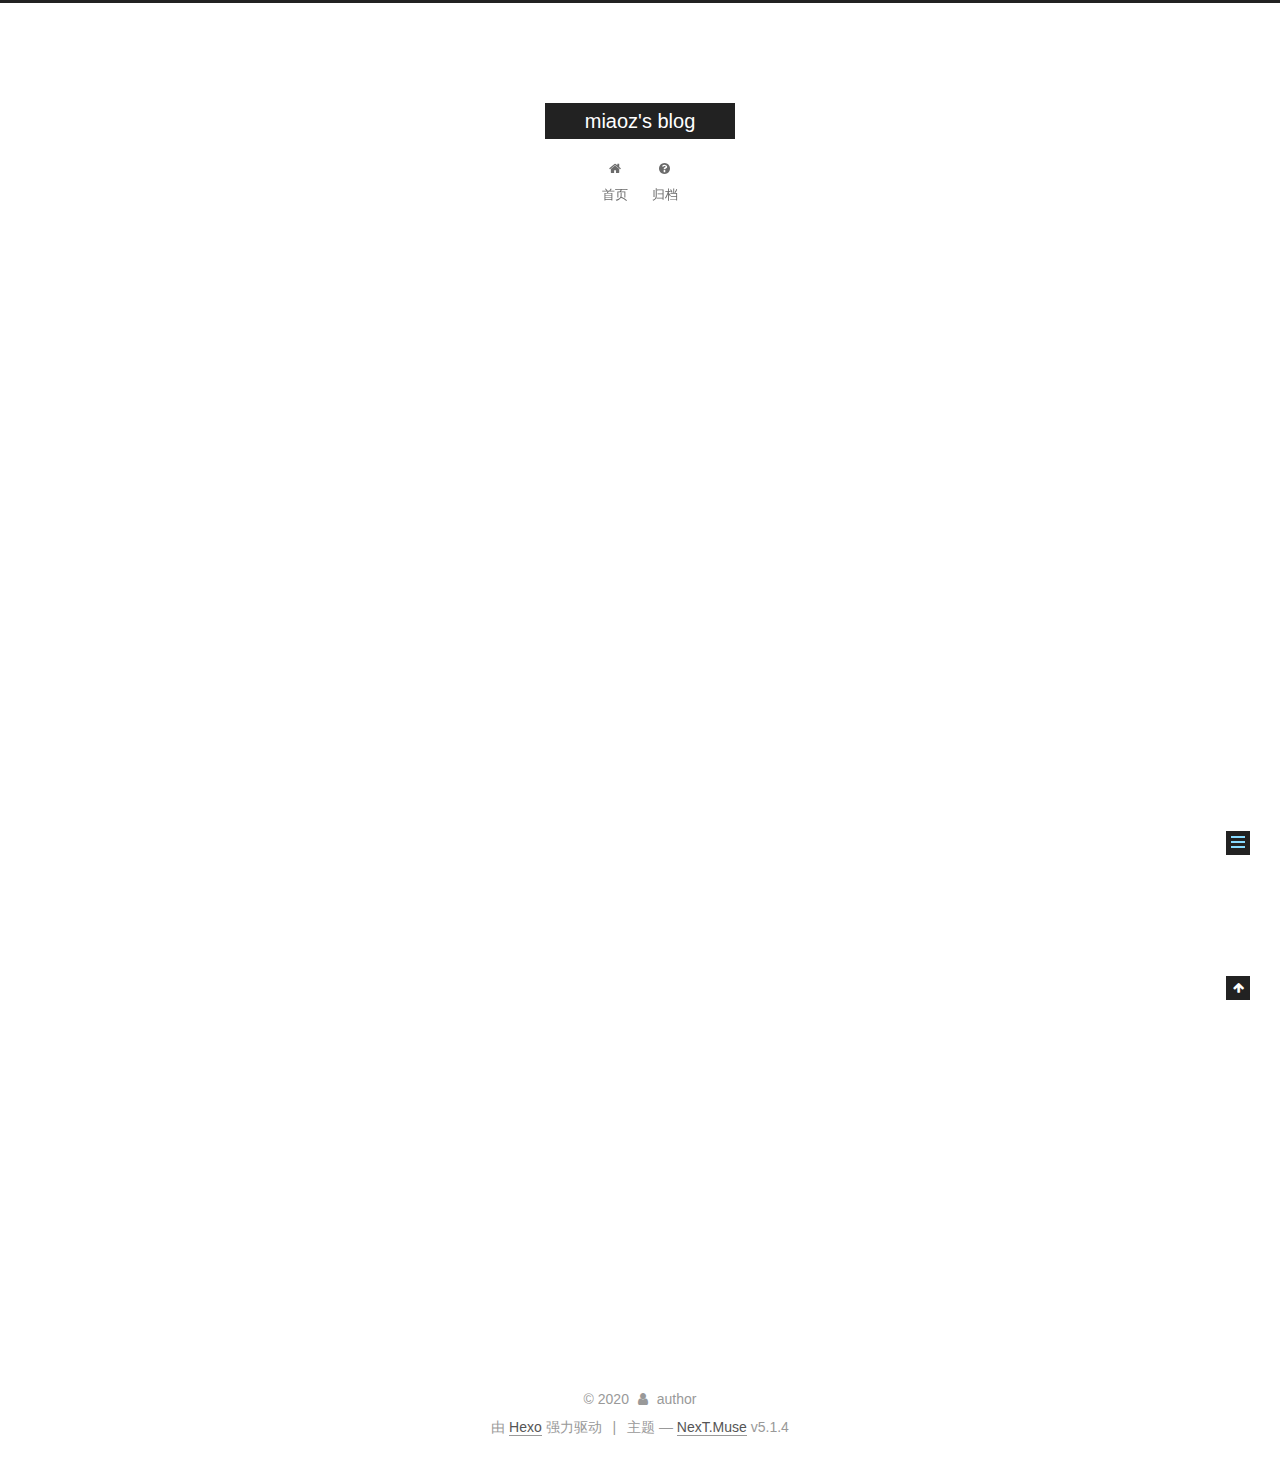
<file: 2020/04/18/hello-world/index.html>
<!DOCTYPE html>



  


<html class="theme-next muse use-motion" lang="zh-Hans">
<head>
  <meta charset="UTF-8"/>
<meta http-equiv="X-UA-Compatible" content="IE=edge" />
<meta name="viewport" content="width=device-width, initial-scale=1, maximum-scale=1"/>
<meta name="theme-color" content="#222">









<meta http-equiv="Cache-Control" content="no-transform" />
<meta http-equiv="Cache-Control" content="no-siteapp" />
















  
  
  <link href="/lib/fancybox/source/jquery.fancybox.css?v=2.1.5" rel="stylesheet" type="text/css" />







<link href="/lib/font-awesome/css/font-awesome.min.css?v=4.6.2" rel="stylesheet" type="text/css" />

<link href="/css/main.css?v=5.1.4" rel="stylesheet" type="text/css" />


  <link rel="apple-touch-icon" sizes="180x180" href="/images/apple-touch-icon-next.png?v=5.1.4">


  <link rel="icon" type="image/png" sizes="32x32" href="/images/favicon-32x32-next.png?v=5.1.4">


  <link rel="icon" type="image/png" sizes="16x16" href="/images/favicon-16x16-next.png?v=5.1.4">


  <link rel="mask-icon" href="/images/logo.svg?v=5.1.4" color="#222">





  <meta name="keywords" content="Hexo, NexT" />










<meta name="description" content="Welcome to Hexo! This is your very first post. Check documentation for more info. If you get any problems when using Hexo, you can find the answer in troubleshooting or you can ask me on GitHub. Quick">
<meta property="og:type" content="article">
<meta property="og:title" content="Hello World">
<meta property="og:url" content="http://yoursite.com/2020/04/18/hello-world/index.html">
<meta property="og:site_name" content="miaoz&#39;s blog">
<meta property="og:description" content="Welcome to Hexo! This is your very first post. Check documentation for more info. If you get any problems when using Hexo, you can find the answer in troubleshooting or you can ask me on GitHub. Quick">
<meta property="article:published_time" content="2020-04-18T08:46:12.322Z">
<meta property="article:modified_time" content="2020-04-18T08:46:12.322Z">
<meta property="article:author" content="author">
<meta name="twitter:card" content="summary">



<script type="text/javascript" id="hexo.configurations">
  var NexT = window.NexT || {};
  var CONFIG = {
    root: '/',
    scheme: 'Muse',
    version: '5.1.4',
    sidebar: {"position":"left","display":"post","offset":12,"b2t":false,"scrollpercent":false,"onmobile":false},
    fancybox: true,
    tabs: true,
    motion: {"enable":true,"async":false,"transition":{"post_block":"fadeIn","post_header":"slideDownIn","post_body":"slideDownIn","coll_header":"slideLeftIn","sidebar":"slideUpIn"}},
    duoshuo: {
      userId: '0',
      author: '博主'
    },
    algolia: {
      applicationID: '',
      apiKey: '',
      indexName: '',
      hits: {"per_page":10},
      labels: {"input_placeholder":"Search for Posts","hits_empty":"We didn't find any results for the search: ${query}","hits_stats":"${hits} results found in ${time} ms"}
    }
  };
</script>



  <link rel="canonical" href="http://yoursite.com/2020/04/18/hello-world/"/>





  <title>Hello World | miaoz's blog</title>
  








<meta name="generator" content="Hexo 4.2.0"></head>

<body itemscope itemtype="http://schema.org/WebPage" lang="zh-Hans">

  
  
    
  

  <div class="container sidebar-position-left page-post-detail">
    <div class="headband"></div>

    <header id="header" class="header" itemscope itemtype="http://schema.org/WPHeader">
      <div class="header-inner"><div class="site-brand-wrapper">
  <div class="site-meta ">
    

    <div class="custom-logo-site-title">
      <a href="/"  class="brand" rel="start">
        <span class="logo-line-before"><i></i></span>
        <span class="site-title">miaoz's blog</span>
        <span class="logo-line-after"><i></i></span>
      </a>
    </div>
      
        <p class="site-subtitle"></p>
      
  </div>

  <div class="site-nav-toggle">
    <button>
      <span class="btn-bar"></span>
      <span class="btn-bar"></span>
      <span class="btn-bar"></span>
    </button>
  </div>
</div>

<nav class="site-nav">
  

  
    <ul id="menu" class="menu">
      
        
        <li class="menu-item menu-item-home">
          <a href="/" rel="section">
            
              <i class="menu-item-icon fa fa-fw fa-home"></i> <br />
            
            首页
          </a>
        </li>
      
        
        <li class="menu-item menu-item-archives">
          <a href="/archives/" rel="section">
            
              <i class="menu-item-icon fa fa-fw fa-question-circle"></i> <br />
            
            归档
          </a>
        </li>
      

      
    </ul>
  

  
</nav>



 </div>
    </header>

    <main id="main" class="main">
      <div class="main-inner">
        <div class="content-wrap">
          <div id="content" class="content">
            

  <div id="posts" class="posts-expand">
    

  

  
  
  

  <article class="post post-type-normal" itemscope itemtype="http://schema.org/Article">
  
  
  
  <div class="post-block">
    <link itemprop="mainEntityOfPage" href="http://yoursite.com/2020/04/18/hello-world/">

    <span hidden itemprop="author" itemscope itemtype="http://schema.org/Person">
      <meta itemprop="name" content="author">
      <meta itemprop="description" content="">
      <meta itemprop="image" content="/images/avatar.gif">
    </span>

    <span hidden itemprop="publisher" itemscope itemtype="http://schema.org/Organization">
      <meta itemprop="name" content="miaoz's blog">
    </span>

    
      <header class="post-header">

        
        
          <h1 class="post-title" itemprop="name headline">Hello World</h1>
        

        <div class="post-meta">
          <span class="post-time">
            
              <span class="post-meta-item-icon">
                <i class="fa fa-calendar-o"></i>
              </span>
              
                <span class="post-meta-item-text">发表于</span>
              
              <time title="创建于" itemprop="dateCreated datePublished" datetime="2020-04-18T16:46:12+08:00">
                2020-04-18
              </time>
            

            

            
          </span>

          

          
            
          

          
          

          

          

          

        </div>
      </header>
    

    
    
    
    <div class="post-body" itemprop="articleBody">

      
      

      
        <p>Welcome to <a href="https://hexo.io/" target="_blank" rel="noopener">Hexo</a>! This is your very first post. Check <a href="https://hexo.io/docs/" target="_blank" rel="noopener">documentation</a> for more info. If you get any problems when using Hexo, you can find the answer in <a href="https://hexo.io/docs/troubleshooting.html" target="_blank" rel="noopener">troubleshooting</a> or you can ask me on <a href="https://github.com/hexojs/hexo/issues" target="_blank" rel="noopener">GitHub</a>.</p>
<h2 id="Quick-Start"><a href="#Quick-Start" class="headerlink" title="Quick Start"></a>Quick Start</h2><h3 id="Create-a-new-post"><a href="#Create-a-new-post" class="headerlink" title="Create a new post"></a>Create a new post</h3><figure class="highlight bash"><table><tr><td class="gutter"><pre><span class="line">1</span><br></pre></td><td class="code"><pre><span class="line">$ hexo new <span class="string">"My New Post"</span></span><br></pre></td></tr></table></figure>

<p>More info: <a href="https://hexo.io/docs/writing.html" target="_blank" rel="noopener">Writing</a></p>
<h3 id="Run-server"><a href="#Run-server" class="headerlink" title="Run server"></a>Run server</h3><figure class="highlight bash"><table><tr><td class="gutter"><pre><span class="line">1</span><br></pre></td><td class="code"><pre><span class="line">$ hexo server</span><br></pre></td></tr></table></figure>

<p>More info: <a href="https://hexo.io/docs/server.html" target="_blank" rel="noopener">Server</a></p>
<h3 id="Generate-static-files"><a href="#Generate-static-files" class="headerlink" title="Generate static files"></a>Generate static files</h3><figure class="highlight bash"><table><tr><td class="gutter"><pre><span class="line">1</span><br></pre></td><td class="code"><pre><span class="line">$ hexo generate</span><br></pre></td></tr></table></figure>

<p>More info: <a href="https://hexo.io/docs/generating.html" target="_blank" rel="noopener">Generating</a></p>
<h3 id="Deploy-to-remote-sites"><a href="#Deploy-to-remote-sites" class="headerlink" title="Deploy to remote sites"></a>Deploy to remote sites</h3><figure class="highlight bash"><table><tr><td class="gutter"><pre><span class="line">1</span><br></pre></td><td class="code"><pre><span class="line">$ hexo deploy</span><br></pre></td></tr></table></figure>

<p>More info: <a href="https://hexo.io/docs/one-command-deployment.html" target="_blank" rel="noopener">Deployment</a></p>

      
    </div>
    
    
    

    

    

    

    <footer class="post-footer">
      

      
      
      

      
        <div class="post-nav">
          <div class="post-nav-next post-nav-item">
            
          </div>

          <span class="post-nav-divider"></span>

          <div class="post-nav-prev post-nav-item">
            
              <a href="/2020/04/18/%E7%AC%AC%E4%B8%80%E7%AF%87%E5%8D%9A%E5%AE%A2/" rel="prev" title="第一篇博客">
                第一篇博客 <i class="fa fa-chevron-right"></i>
              </a>
            
          </div>
        </div>
      

      
      
    </footer>
  </div>
  
  
  
  </article>



    <div class="post-spread">
      
    </div>
  </div>


          </div>
          


          

  



        </div>
        
          
  
  <div class="sidebar-toggle">
    <div class="sidebar-toggle-line-wrap">
      <span class="sidebar-toggle-line sidebar-toggle-line-first"></span>
      <span class="sidebar-toggle-line sidebar-toggle-line-middle"></span>
      <span class="sidebar-toggle-line sidebar-toggle-line-last"></span>
    </div>
  </div>

  <aside id="sidebar" class="sidebar">
    
    <div class="sidebar-inner">

      

      
        <ul class="sidebar-nav motion-element">
          <li class="sidebar-nav-toc sidebar-nav-active" data-target="post-toc-wrap">
            文章目录
          </li>
          <li class="sidebar-nav-overview" data-target="site-overview-wrap">
            站点概览
          </li>
        </ul>
      

      <section class="site-overview-wrap sidebar-panel">
        <div class="site-overview">
          <div class="site-author motion-element" itemprop="author" itemscope itemtype="http://schema.org/Person">
            
              <p class="site-author-name" itemprop="name">author</p>
              <p class="site-description motion-element" itemprop="description"></p>
          </div>

          <nav class="site-state motion-element">

            
              <div class="site-state-item site-state-posts">
              
                <a href="/archives/">
              
                  <span class="site-state-item-count">2</span>
                  <span class="site-state-item-name">日志</span>
                </a>
              </div>
            

            

            

          </nav>

          

          

          
          

          
          

          

        </div>
      </section>

      
      <!--noindex-->
        <section class="post-toc-wrap motion-element sidebar-panel sidebar-panel-active">
          <div class="post-toc">

            
              
            

            
              <div class="post-toc-content"><ol class="nav"><li class="nav-item nav-level-2"><a class="nav-link" href="#Quick-Start"><span class="nav-number">1.</span> <span class="nav-text">Quick Start</span></a><ol class="nav-child"><li class="nav-item nav-level-3"><a class="nav-link" href="#Create-a-new-post"><span class="nav-number">1.1.</span> <span class="nav-text">Create a new post</span></a></li><li class="nav-item nav-level-3"><a class="nav-link" href="#Run-server"><span class="nav-number">1.2.</span> <span class="nav-text">Run server</span></a></li><li class="nav-item nav-level-3"><a class="nav-link" href="#Generate-static-files"><span class="nav-number">1.3.</span> <span class="nav-text">Generate static files</span></a></li><li class="nav-item nav-level-3"><a class="nav-link" href="#Deploy-to-remote-sites"><span class="nav-number">1.4.</span> <span class="nav-text">Deploy to remote sites</span></a></li></ol></li></ol></div>
            

          </div>
        </section>
      <!--/noindex-->
      

      

    </div>
  </aside>


        
      </div>
    </main>

    <footer id="footer" class="footer">
      <div class="footer-inner">
        <div class="copyright">&copy; <span itemprop="copyrightYear">2020</span>
  <span class="with-love">
    <i class="fa fa-user"></i>
  </span>
  <span class="author" itemprop="copyrightHolder">author</span>

  
</div>


  <div class="powered-by">由 <a class="theme-link" target="_blank" href="https://hexo.io">Hexo</a> 强力驱动</div>



  <span class="post-meta-divider">|</span>



  <div class="theme-info">主题 &mdash; <a class="theme-link" target="_blank" href="https://github.com/iissnan/hexo-theme-next">NexT.Muse</a> v5.1.4</div>




        







        
      </div>
    </footer>

    
      <div class="back-to-top">
        <i class="fa fa-arrow-up"></i>
        
      </div>
    

    

  </div>

  

<script type="text/javascript">
  if (Object.prototype.toString.call(window.Promise) !== '[object Function]') {
    window.Promise = null;
  }
</script>









  












  
  
    <script type="text/javascript" src="/lib/jquery/index.js?v=2.1.3"></script>
  

  
  
    <script type="text/javascript" src="/lib/fastclick/lib/fastclick.min.js?v=1.0.6"></script>
  

  
  
    <script type="text/javascript" src="/lib/jquery_lazyload/jquery.lazyload.js?v=1.9.7"></script>
  

  
  
    <script type="text/javascript" src="/lib/velocity/velocity.min.js?v=1.2.1"></script>
  

  
  
    <script type="text/javascript" src="/lib/velocity/velocity.ui.min.js?v=1.2.1"></script>
  

  
  
    <script type="text/javascript" src="/lib/fancybox/source/jquery.fancybox.pack.js?v=2.1.5"></script>
  


  


  <script type="text/javascript" src="/js/src/utils.js?v=5.1.4"></script>

  <script type="text/javascript" src="/js/src/motion.js?v=5.1.4"></script>



  
  

  
  <script type="text/javascript" src="/js/src/scrollspy.js?v=5.1.4"></script>
<script type="text/javascript" src="/js/src/post-details.js?v=5.1.4"></script>



  


  <script type="text/javascript" src="/js/src/bootstrap.js?v=5.1.4"></script>



  


  




	





  





  












  





  

  

  

  
  

  

  

  

</body>
</html>
</file>
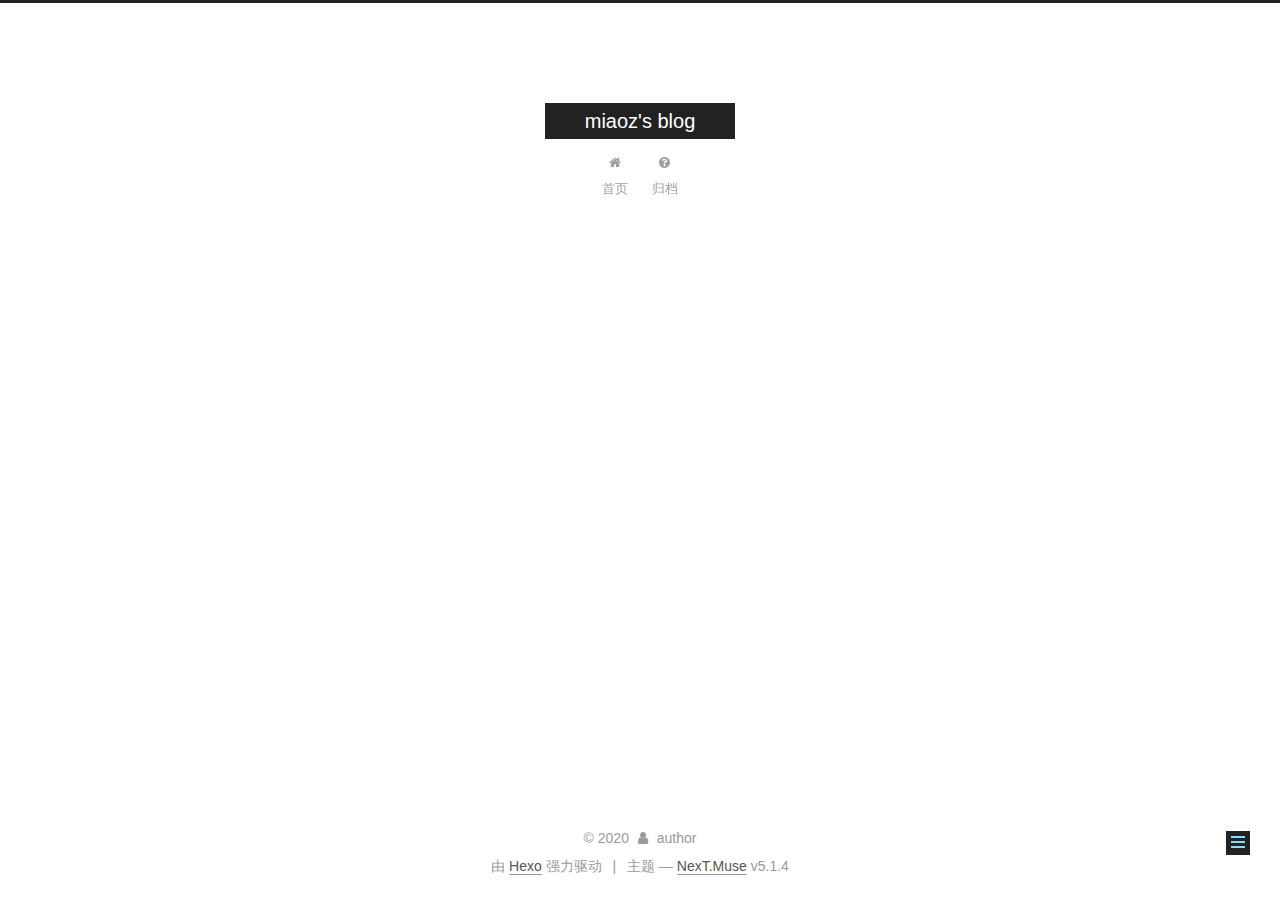
<file: 2020/04/18/第一篇博客/index.html>
<!DOCTYPE html>



  


<html class="theme-next muse use-motion" lang="zh-Hans">
<head>
  <meta charset="UTF-8"/>
<meta http-equiv="X-UA-Compatible" content="IE=edge" />
<meta name="viewport" content="width=device-width, initial-scale=1, maximum-scale=1"/>
<meta name="theme-color" content="#222">









<meta http-equiv="Cache-Control" content="no-transform" />
<meta http-equiv="Cache-Control" content="no-siteapp" />
















  
  
  <link href="/lib/fancybox/source/jquery.fancybox.css?v=2.1.5" rel="stylesheet" type="text/css" />







<link href="/lib/font-awesome/css/font-awesome.min.css?v=4.6.2" rel="stylesheet" type="text/css" />

<link href="/css/main.css?v=5.1.4" rel="stylesheet" type="text/css" />


  <link rel="apple-touch-icon" sizes="180x180" href="/images/apple-touch-icon-next.png?v=5.1.4">


  <link rel="icon" type="image/png" sizes="32x32" href="/images/favicon-32x32-next.png?v=5.1.4">


  <link rel="icon" type="image/png" sizes="16x16" href="/images/favicon-16x16-next.png?v=5.1.4">


  <link rel="mask-icon" href="/images/logo.svg?v=5.1.4" color="#222">





  <meta name="keywords" content="Hexo, NexT" />










<meta name="description" content="我的第一篇博客1cout&lt;&lt;&quot;hello world&quot;;">
<meta property="og:type" content="article">
<meta property="og:title" content="第一篇博客">
<meta property="og:url" content="http://yoursite.com/2020/04/18/%E7%AC%AC%E4%B8%80%E7%AF%87%E5%8D%9A%E5%AE%A2/index.html">
<meta property="og:site_name" content="miaoz&#39;s blog">
<meta property="og:description" content="我的第一篇博客1cout&lt;&lt;&quot;hello world&quot;;">
<meta property="article:published_time" content="2020-04-18T09:34:55.000Z">
<meta property="article:modified_time" content="2020-04-18T09:35:49.310Z">
<meta property="article:author" content="author">
<meta name="twitter:card" content="summary">



<script type="text/javascript" id="hexo.configurations">
  var NexT = window.NexT || {};
  var CONFIG = {
    root: '/',
    scheme: 'Muse',
    version: '5.1.4',
    sidebar: {"position":"left","display":"post","offset":12,"b2t":false,"scrollpercent":false,"onmobile":false},
    fancybox: true,
    tabs: true,
    motion: {"enable":true,"async":false,"transition":{"post_block":"fadeIn","post_header":"slideDownIn","post_body":"slideDownIn","coll_header":"slideLeftIn","sidebar":"slideUpIn"}},
    duoshuo: {
      userId: '0',
      author: '博主'
    },
    algolia: {
      applicationID: '',
      apiKey: '',
      indexName: '',
      hits: {"per_page":10},
      labels: {"input_placeholder":"Search for Posts","hits_empty":"We didn't find any results for the search: ${query}","hits_stats":"${hits} results found in ${time} ms"}
    }
  };
</script>



  <link rel="canonical" href="http://yoursite.com/2020/04/18/第一篇博客/"/>





  <title>第一篇博客 | miaoz's blog</title>
  








<meta name="generator" content="Hexo 4.2.0"></head>

<body itemscope itemtype="http://schema.org/WebPage" lang="zh-Hans">

  
  
    
  

  <div class="container sidebar-position-left page-post-detail">
    <div class="headband"></div>

    <header id="header" class="header" itemscope itemtype="http://schema.org/WPHeader">
      <div class="header-inner"><div class="site-brand-wrapper">
  <div class="site-meta ">
    

    <div class="custom-logo-site-title">
      <a href="/"  class="brand" rel="start">
        <span class="logo-line-before"><i></i></span>
        <span class="site-title">miaoz's blog</span>
        <span class="logo-line-after"><i></i></span>
      </a>
    </div>
      
        <p class="site-subtitle"></p>
      
  </div>

  <div class="site-nav-toggle">
    <button>
      <span class="btn-bar"></span>
      <span class="btn-bar"></span>
      <span class="btn-bar"></span>
    </button>
  </div>
</div>

<nav class="site-nav">
  

  
    <ul id="menu" class="menu">
      
        
        <li class="menu-item menu-item-home">
          <a href="/" rel="section">
            
              <i class="menu-item-icon fa fa-fw fa-home"></i> <br />
            
            首页
          </a>
        </li>
      
        
        <li class="menu-item menu-item-archives">
          <a href="/archives/" rel="section">
            
              <i class="menu-item-icon fa fa-fw fa-question-circle"></i> <br />
            
            归档
          </a>
        </li>
      

      
    </ul>
  

  
</nav>



 </div>
    </header>

    <main id="main" class="main">
      <div class="main-inner">
        <div class="content-wrap">
          <div id="content" class="content">
            

  <div id="posts" class="posts-expand">
    

  

  
  
  

  <article class="post post-type-normal" itemscope itemtype="http://schema.org/Article">
  
  
  
  <div class="post-block">
    <link itemprop="mainEntityOfPage" href="http://yoursite.com/2020/04/18/%E7%AC%AC%E4%B8%80%E7%AF%87%E5%8D%9A%E5%AE%A2/">

    <span hidden itemprop="author" itemscope itemtype="http://schema.org/Person">
      <meta itemprop="name" content="author">
      <meta itemprop="description" content="">
      <meta itemprop="image" content="/images/avatar.gif">
    </span>

    <span hidden itemprop="publisher" itemscope itemtype="http://schema.org/Organization">
      <meta itemprop="name" content="miaoz's blog">
    </span>

    
      <header class="post-header">

        
        
          <h1 class="post-title" itemprop="name headline">第一篇博客</h1>
        

        <div class="post-meta">
          <span class="post-time">
            
              <span class="post-meta-item-icon">
                <i class="fa fa-calendar-o"></i>
              </span>
              
                <span class="post-meta-item-text">发表于</span>
              
              <time title="创建于" itemprop="dateCreated datePublished" datetime="2020-04-18T17:34:55+08:00">
                2020-04-18
              </time>
            

            

            
          </span>

          

          
            
          

          
          

          

          

          

        </div>
      </header>
    

    
    
    
    <div class="post-body" itemprop="articleBody">

      
      

      
        <h4 id="我的第一篇博客"><a href="#我的第一篇博客" class="headerlink" title="我的第一篇博客"></a>我的第一篇博客</h4><figure class="highlight c++"><table><tr><td class="gutter"><pre><span class="line">1</span><br></pre></td><td class="code"><pre><span class="line"><span class="built_in">cout</span>&lt;&lt;<span class="string">"hello world"</span>;</span><br></pre></td></tr></table></figure>
      
    </div>
    
    
    

    

    

    

    <footer class="post-footer">
      

      
      
      

      
        <div class="post-nav">
          <div class="post-nav-next post-nav-item">
            
              <a href="/2020/04/18/hello-world/" rel="next" title="Hello World">
                <i class="fa fa-chevron-left"></i> Hello World
              </a>
            
          </div>

          <span class="post-nav-divider"></span>

          <div class="post-nav-prev post-nav-item">
            
              <a href="/2020/04/24/%E5%AD%97%E8%8A%82%E9%9D%A2%E8%AF%95%E8%AE%B0%E5%BD%95/" rel="prev" title="字节面试记录">
                字节面试记录 <i class="fa fa-chevron-right"></i>
              </a>
            
          </div>
        </div>
      

      
      
    </footer>
  </div>
  
  
  
  </article>



    <div class="post-spread">
      
    </div>
  </div>


          </div>
          


          

  



        </div>
        
          
  
  <div class="sidebar-toggle">
    <div class="sidebar-toggle-line-wrap">
      <span class="sidebar-toggle-line sidebar-toggle-line-first"></span>
      <span class="sidebar-toggle-line sidebar-toggle-line-middle"></span>
      <span class="sidebar-toggle-line sidebar-toggle-line-last"></span>
    </div>
  </div>

  <aside id="sidebar" class="sidebar">
    
    <div class="sidebar-inner">

      

      
        <ul class="sidebar-nav motion-element">
          <li class="sidebar-nav-toc sidebar-nav-active" data-target="post-toc-wrap">
            文章目录
          </li>
          <li class="sidebar-nav-overview" data-target="site-overview-wrap">
            站点概览
          </li>
        </ul>
      

      <section class="site-overview-wrap sidebar-panel">
        <div class="site-overview">
          <div class="site-author motion-element" itemprop="author" itemscope itemtype="http://schema.org/Person">
            
              <p class="site-author-name" itemprop="name">author</p>
              <p class="site-description motion-element" itemprop="description"></p>
          </div>

          <nav class="site-state motion-element">

            
              <div class="site-state-item site-state-posts">
              
                <a href="/archives/">
              
                  <span class="site-state-item-count">3</span>
                  <span class="site-state-item-name">日志</span>
                </a>
              </div>
            

            

            
              
              
              <div class="site-state-item site-state-tags">
                
                  <span class="site-state-item-count">1</span>
                  <span class="site-state-item-name">标签</span>
                
              </div>
            

          </nav>

          

          

          
          

          
          

          

        </div>
      </section>

      
      <!--noindex-->
        <section class="post-toc-wrap motion-element sidebar-panel sidebar-panel-active">
          <div class="post-toc">

            
              
            

            
              <div class="post-toc-content"><ol class="nav"><li class="nav-item nav-level-4"><a class="nav-link" href="#我的第一篇博客"><span class="nav-number">1.</span> <span class="nav-text">我的第一篇博客</span></a></li></ol></div>
            

          </div>
        </section>
      <!--/noindex-->
      

      

    </div>
  </aside>


        
      </div>
    </main>

    <footer id="footer" class="footer">
      <div class="footer-inner">
        <div class="copyright">&copy; <span itemprop="copyrightYear">2020</span>
  <span class="with-love">
    <i class="fa fa-user"></i>
  </span>
  <span class="author" itemprop="copyrightHolder">author</span>

  
</div>


  <div class="powered-by">由 <a class="theme-link" target="_blank" href="https://hexo.io">Hexo</a> 强力驱动</div>



  <span class="post-meta-divider">|</span>



  <div class="theme-info">主题 &mdash; <a class="theme-link" target="_blank" href="https://github.com/iissnan/hexo-theme-next">NexT.Muse</a> v5.1.4</div>




        







        
      </div>
    </footer>

    
      <div class="back-to-top">
        <i class="fa fa-arrow-up"></i>
        
      </div>
    

    

  </div>

  

<script type="text/javascript">
  if (Object.prototype.toString.call(window.Promise) !== '[object Function]') {
    window.Promise = null;
  }
</script>









  












  
  
    <script type="text/javascript" src="/lib/jquery/index.js?v=2.1.3"></script>
  

  
  
    <script type="text/javascript" src="/lib/fastclick/lib/fastclick.min.js?v=1.0.6"></script>
  

  
  
    <script type="text/javascript" src="/lib/jquery_lazyload/jquery.lazyload.js?v=1.9.7"></script>
  

  
  
    <script type="text/javascript" src="/lib/velocity/velocity.min.js?v=1.2.1"></script>
  

  
  
    <script type="text/javascript" src="/lib/velocity/velocity.ui.min.js?v=1.2.1"></script>
  

  
  
    <script type="text/javascript" src="/lib/fancybox/source/jquery.fancybox.pack.js?v=2.1.5"></script>
  


  


  <script type="text/javascript" src="/js/src/utils.js?v=5.1.4"></script>

  <script type="text/javascript" src="/js/src/motion.js?v=5.1.4"></script>



  
  

  
  <script type="text/javascript" src="/js/src/scrollspy.js?v=5.1.4"></script>
<script type="text/javascript" src="/js/src/post-details.js?v=5.1.4"></script>



  


  <script type="text/javascript" src="/js/src/bootstrap.js?v=5.1.4"></script>



  


  




	





  





  












  





  

  

  

  
  

  

  

  

</body>
</html>
</file>
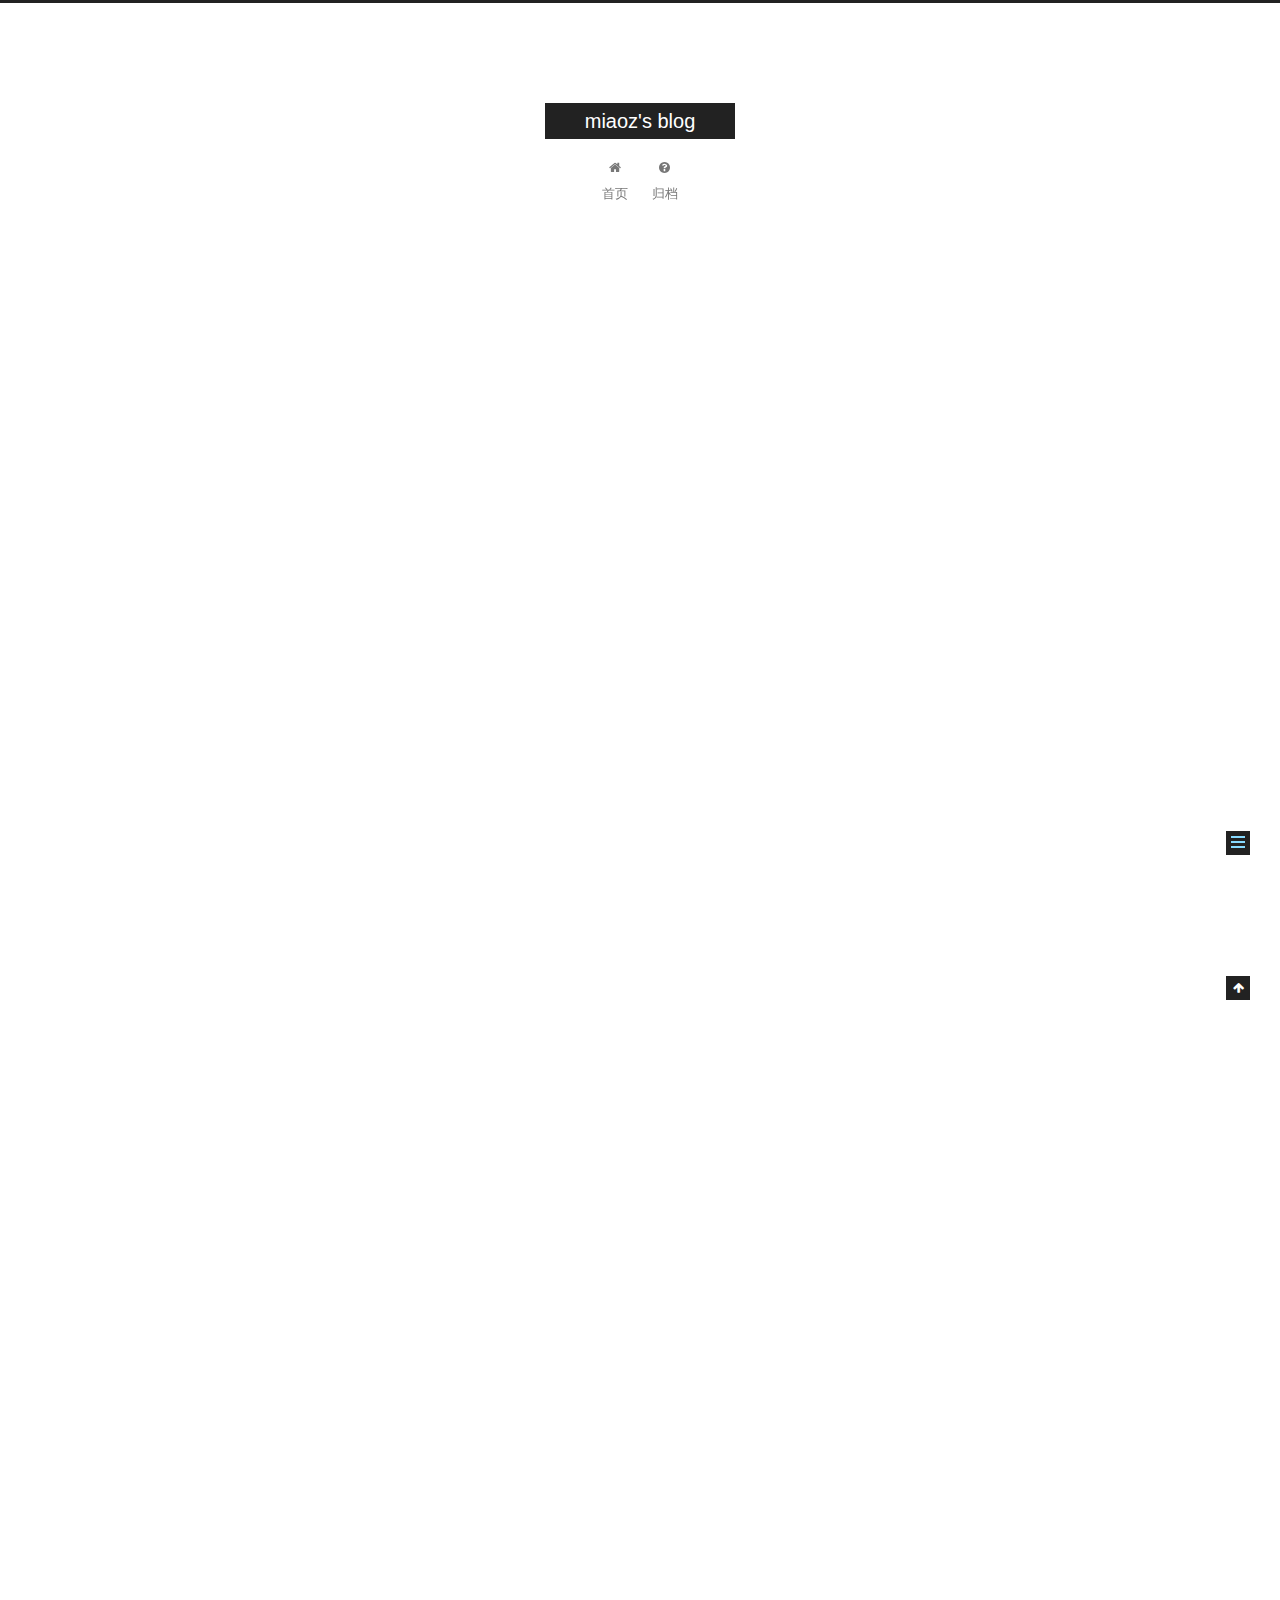
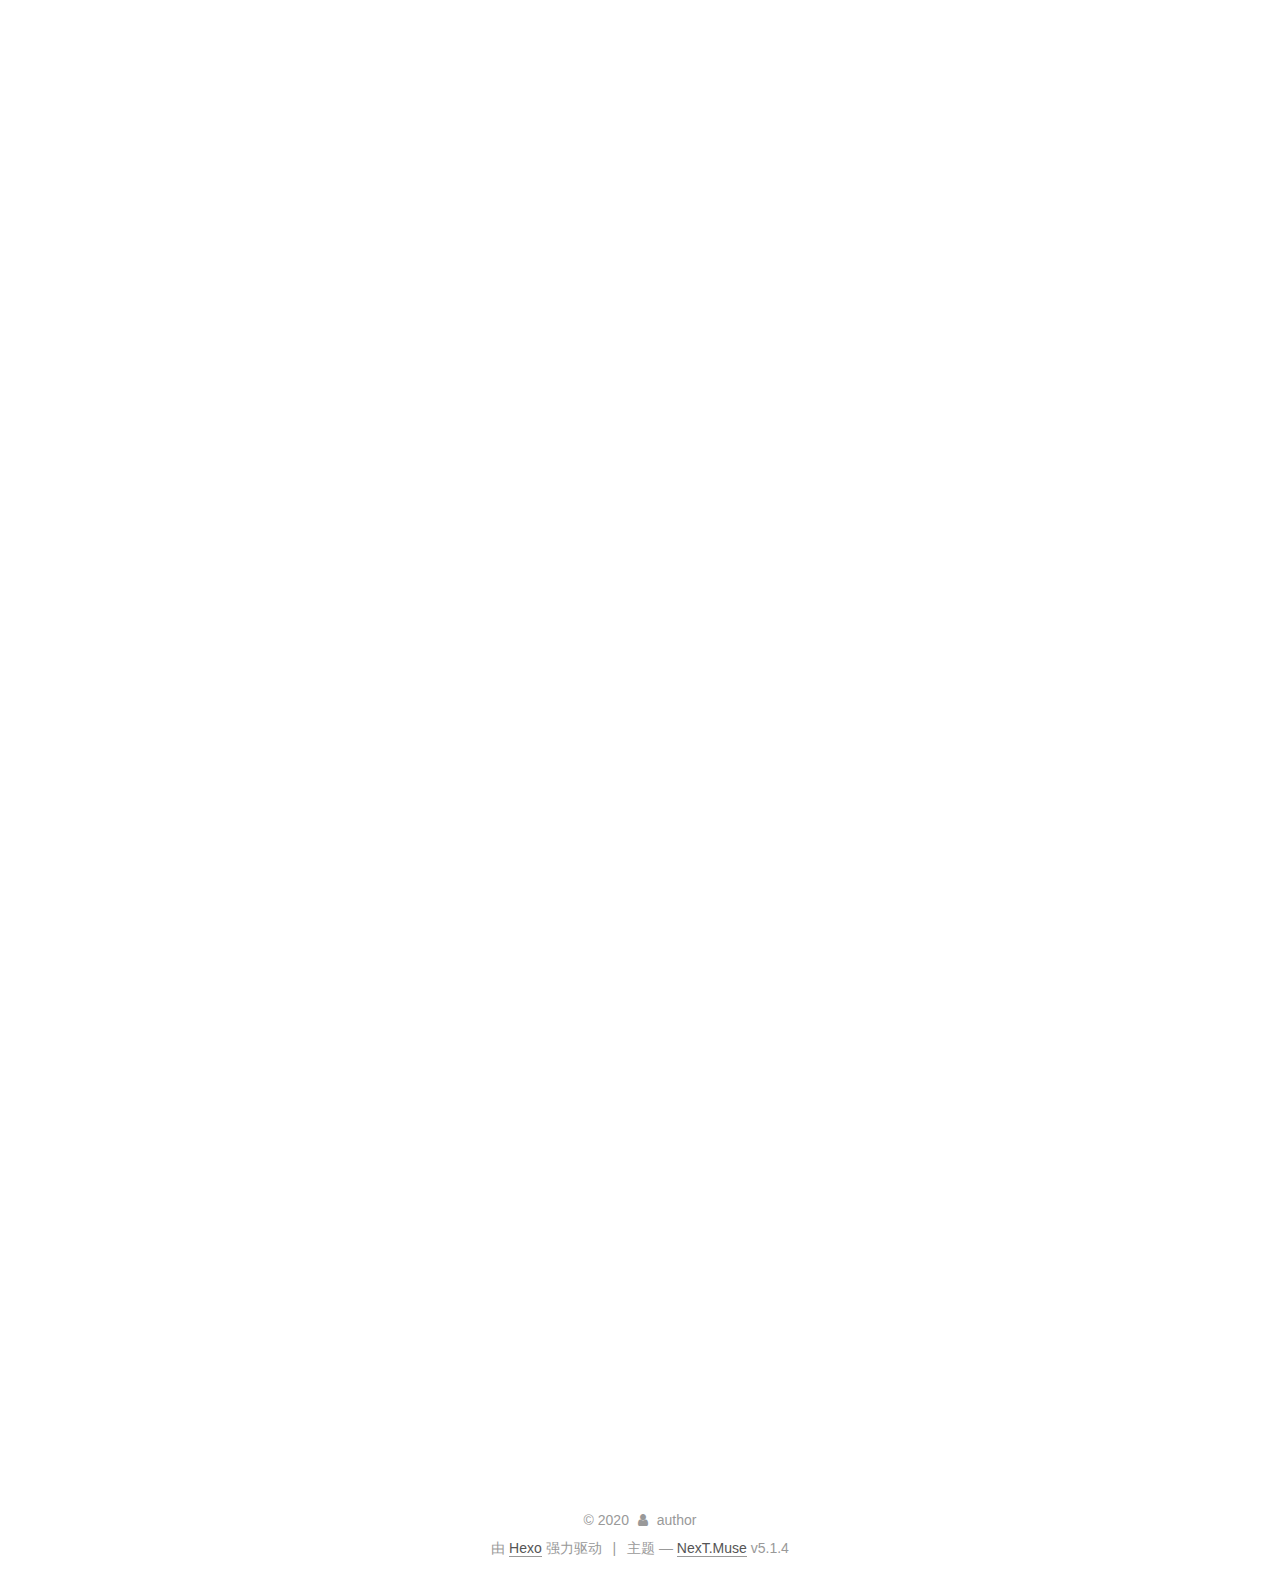
<file: 2020/04/24/字节面试记录/index.html>
<!DOCTYPE html>



  


<html class="theme-next muse use-motion" lang="zh-Hans">
<head>
  <meta charset="UTF-8"/>
<meta http-equiv="X-UA-Compatible" content="IE=edge" />
<meta name="viewport" content="width=device-width, initial-scale=1, maximum-scale=1"/>
<meta name="theme-color" content="#222">









<meta http-equiv="Cache-Control" content="no-transform" />
<meta http-equiv="Cache-Control" content="no-siteapp" />
















  
  
  <link href="/lib/fancybox/source/jquery.fancybox.css?v=2.1.5" rel="stylesheet" type="text/css" />







<link href="/lib/font-awesome/css/font-awesome.min.css?v=4.6.2" rel="stylesheet" type="text/css" />

<link href="/css/main.css?v=5.1.4" rel="stylesheet" type="text/css" />


  <link rel="apple-touch-icon" sizes="180x180" href="/images/apple-touch-icon-next.png?v=5.1.4">


  <link rel="icon" type="image/png" sizes="32x32" href="/images/favicon-32x32-next.png?v=5.1.4">


  <link rel="icon" type="image/png" sizes="16x16" href="/images/favicon-16x16-next.png?v=5.1.4">


  <link rel="mask-icon" href="/images/logo.svg?v=5.1.4" color="#222">





  <meta name="keywords" content="面经," />










<meta name="description" content="字节后端面试记录简历准备得知一个同学内推了字节之后，我也跃跃欲试，在女朋友的帮助下完成率简历的初版，然后找了几位老师和学长学姐帮忙提供建议修改，最后写好了简历。以下是我总结的几个比较重要的点。 项目经历要写的比较详实，我个人写了项目的需求情景,自己担任的角色，项目的技术路线，最终的成果与收获。  技术栈要写明确，不会或者不熟练的不要写上去(因为会问得比较深)。  个人的博客，github，项目的仓">
<meta property="og:type" content="article">
<meta property="og:title" content="字节面试记录">
<meta property="og:url" content="http://yoursite.com/2020/04/24/%E5%AD%97%E8%8A%82%E9%9D%A2%E8%AF%95%E8%AE%B0%E5%BD%95/index.html">
<meta property="og:site_name" content="miaoz&#39;s blog">
<meta property="og:description" content="字节后端面试记录简历准备得知一个同学内推了字节之后，我也跃跃欲试，在女朋友的帮助下完成率简历的初版，然后找了几位老师和学长学姐帮忙提供建议修改，最后写好了简历。以下是我总结的几个比较重要的点。 项目经历要写的比较详实，我个人写了项目的需求情景,自己担任的角色，项目的技术路线，最终的成果与收获。  技术栈要写明确，不会或者不熟练的不要写上去(因为会问得比较深)。  个人的博客，github，项目的仓">
<meta property="article:published_time" content="2020-04-24T13:35:09.000Z">
<meta property="article:modified_time" content="2020-04-24T14:30:27.253Z">
<meta property="article:author" content="author">
<meta property="article:tag" content="面经">
<meta name="twitter:card" content="summary">



<script type="text/javascript" id="hexo.configurations">
  var NexT = window.NexT || {};
  var CONFIG = {
    root: '/',
    scheme: 'Muse',
    version: '5.1.4',
    sidebar: {"position":"left","display":"post","offset":12,"b2t":false,"scrollpercent":false,"onmobile":false},
    fancybox: true,
    tabs: true,
    motion: {"enable":true,"async":false,"transition":{"post_block":"fadeIn","post_header":"slideDownIn","post_body":"slideDownIn","coll_header":"slideLeftIn","sidebar":"slideUpIn"}},
    duoshuo: {
      userId: '0',
      author: '博主'
    },
    algolia: {
      applicationID: '',
      apiKey: '',
      indexName: '',
      hits: {"per_page":10},
      labels: {"input_placeholder":"Search for Posts","hits_empty":"We didn't find any results for the search: ${query}","hits_stats":"${hits} results found in ${time} ms"}
    }
  };
</script>



  <link rel="canonical" href="http://yoursite.com/2020/04/24/字节面试记录/"/>





  <title>字节面试记录 | miaoz's blog</title>
  








<meta name="generator" content="Hexo 4.2.0"></head>

<body itemscope itemtype="http://schema.org/WebPage" lang="zh-Hans">

  
  
    
  

  <div class="container sidebar-position-left page-post-detail">
    <div class="headband"></div>

    <header id="header" class="header" itemscope itemtype="http://schema.org/WPHeader">
      <div class="header-inner"><div class="site-brand-wrapper">
  <div class="site-meta ">
    

    <div class="custom-logo-site-title">
      <a href="/"  class="brand" rel="start">
        <span class="logo-line-before"><i></i></span>
        <span class="site-title">miaoz's blog</span>
        <span class="logo-line-after"><i></i></span>
      </a>
    </div>
      
        <p class="site-subtitle"></p>
      
  </div>

  <div class="site-nav-toggle">
    <button>
      <span class="btn-bar"></span>
      <span class="btn-bar"></span>
      <span class="btn-bar"></span>
    </button>
  </div>
</div>

<nav class="site-nav">
  

  
    <ul id="menu" class="menu">
      
        
        <li class="menu-item menu-item-home">
          <a href="/" rel="section">
            
              <i class="menu-item-icon fa fa-fw fa-home"></i> <br />
            
            首页
          </a>
        </li>
      
        
        <li class="menu-item menu-item-archives">
          <a href="/archives/" rel="section">
            
              <i class="menu-item-icon fa fa-fw fa-question-circle"></i> <br />
            
            归档
          </a>
        </li>
      

      
    </ul>
  

  
</nav>



 </div>
    </header>

    <main id="main" class="main">
      <div class="main-inner">
        <div class="content-wrap">
          <div id="content" class="content">
            

  <div id="posts" class="posts-expand">
    

  

  
  
  

  <article class="post post-type-normal" itemscope itemtype="http://schema.org/Article">
  
  
  
  <div class="post-block">
    <link itemprop="mainEntityOfPage" href="http://yoursite.com/2020/04/24/%E5%AD%97%E8%8A%82%E9%9D%A2%E8%AF%95%E8%AE%B0%E5%BD%95/">

    <span hidden itemprop="author" itemscope itemtype="http://schema.org/Person">
      <meta itemprop="name" content="author">
      <meta itemprop="description" content="">
      <meta itemprop="image" content="/images/avatar.gif">
    </span>

    <span hidden itemprop="publisher" itemscope itemtype="http://schema.org/Organization">
      <meta itemprop="name" content="miaoz's blog">
    </span>

    
      <header class="post-header">

        
        
          <h1 class="post-title" itemprop="name headline">字节面试记录</h1>
        

        <div class="post-meta">
          <span class="post-time">
            
              <span class="post-meta-item-icon">
                <i class="fa fa-calendar-o"></i>
              </span>
              
                <span class="post-meta-item-text">发表于</span>
              
              <time title="创建于" itemprop="dateCreated datePublished" datetime="2020-04-24T21:35:09+08:00">
                2020-04-24
              </time>
            

            

            
          </span>

          

          
            
          

          
          

          

          

          

        </div>
      </header>
    

    
    
    
    <div class="post-body" itemprop="articleBody">

      
      

      
        <h3 id="字节后端面试记录"><a href="#字节后端面试记录" class="headerlink" title="字节后端面试记录"></a>字节后端面试记录</h3><h4 id="简历准备"><a href="#简历准备" class="headerlink" title="简历准备"></a>简历准备</h4><pre><code>得知一个同学内推了字节之后，我也跃跃欲试，在女朋友的帮助下完成率简历的初版，然后找了几位老师和学长学姐帮忙提供建议修改，最后写好了简历。以下是我总结的几个比较重要的点。</code></pre><ul>
<li><p>项目经历要写的比较详实，我个人写了项目的需求情景,自己担任的角色，项目的技术路线，最终的成果与收获。</p>
</li>
<li><p>技术栈要写明确，不会或者不熟练的不要写上去(因为会问得比较深)。</p>
</li>
<li><p>个人的博客，github，项目的仓库地址都尽量放上去。</p>
<h4 id="2-24号第一次面试"><a href="#2-24号第一次面试" class="headerlink" title="2.24号第一次面试"></a>2.24号第一次面试</h4><p>  这是我人生中的第一次面试，自我感觉不是很好，但是面试官人很不错，以下是面试的内容：</p>
</li>
<li><p>自我介绍</p>
</li>
<li><p>1.nginx用了哪些?</p>
</li>
<li><p>2.Linkedist与Arraylist区别</p>
</li>
<li><p>3.hashmap resize方法原理，线程安全问题</p>
</li>
<li><p>4.一个网络请求到后端具体经过了什么</p>
</li>
<li><p>5.数据库隔离</p>
</li>
<li><p>6.可重复读的情况下事务a事务b并发的时候事务b的语句可以提交吗</p>
</li>
<li><p>7.http与https区别</p>
</li>
<li><p>8.https具体过程</p>
</li>
<li><p>9.gc的新生代的算法</p>
</li>
<li><p>10.老年代重复gc是什么原因</p>
</li>
<li><p>11.老年代频繁gc怎么办</p>
</li>
<li><p>12.数据库索引，为什么要用b+树</p>
</li>
<li><p>13.主键索引与其他索引区别(聚集非聚集)</p>
</li>
<li><p>算法题，一道简单的dfs题</p>
</li>
<li><p>你还有什么问题要问我的吗？（当时的我年少无知，就说这个算法题我写得哪里有问题）  </p>
<pre><code>当时有蛮多没有答上来的，包括3，6，8，10，甚至算法题的边界问题都还没有写完，面试官说思路对了，然后我提完问之后就说等一下下一个面试官会来（我等了20分钟没有等到），接着HR打电话过来约了下一次面试的时间(2-27)。  </code></pre><h4 id="2-27第二次面试"><a href="#2-27第二次面试" class="headerlink" title="2.27第二次面试"></a>2.27第二次面试</h4><p>  第二次面试是三次面试中感觉最好的一次面试，时间比较短只有四十几分钟</p>
</li>
<li><p>自我介绍</p>
</li>
<li><p>1.三次握手，四次挥手</p>
</li>
<li><p>2.拥塞控制</p>
</li>
<li><p>3.滑动窗口协议</p>
</li>
<li><p>4.RPC</p>
</li>
<li><p>5.https</p>
</li>
<li><p>6.线程进程区别</p>
</li>
<li><p>算法题:找出一个字符串中的最长的不存在不重复子序列（算法题讨论了很久，最后我的方法和面试官的方法达成一致）</p>
</li>
<li><p>你还有什么要问我的（这次我问了面试官题目用到的技术框架有哪些以及面试的流程）<br>  二面之后面试官让我等一下很快就三面了，这时候我的状态不是很好，有点累</p>
<h4 id="2-27第三次面试"><a href="#2-27第三次面试" class="headerlink" title="2.27第三次面试"></a>2.27第三次面试</h4><p>  从发量上看，这次来的应该是一个总监，面试极其失败，基本没有答上来的问题</p>
</li>
<li><p>自我介绍</p>
</li>
<li><p>时间问题，实习时间，为什么要来南京（我一脸懵，完全不知道怎么说）</p>
</li>
<li><p>聊项目（这里我聊得一点都不好）</p>
<ul>
<li>你的那个伴旅项目有哪些难点和技术点（我回答没有什么难点和技术点….）</li>
</ul>
</li>
<li><p>RPC（不知道）</p>
</li>
<li><p>情景题：如果有5000个人同时转账要注意什么（这个我没有答好，从数据库聊答后端聊了十几分钟没有结果）</p>
</li>
<li><p>算法题：</p>
<ul>
<li>二叉树的右视图（当时脑袋糊涂，没有写出来，其实很简单的dfs）</li>
<li>约瑟夫环问题（当时写了个模拟，还没有写对）</li>
</ul>
</li>
<li><p>你还有什么要问我的（我当时知道大概没戏了，就是问还没有有机会）<br>  最后等了很久收到了感谢信，其实真的很想去后端的，主要原因有两个，一是当时很久没有碰题了所以做题没有思路，二是当天精神状态不好</p>
</li>
</ul>

      
    </div>
    
    
    

    

    

    

    <footer class="post-footer">
      
        <div class="post-tags">
          
            <a href="/tags/%E9%9D%A2%E7%BB%8F/" rel="tag"># 面经</a>
          
        </div>
      

      
      
      

      
        <div class="post-nav">
          <div class="post-nav-next post-nav-item">
            
              <a href="/2020/04/18/%E7%AC%AC%E4%B8%80%E7%AF%87%E5%8D%9A%E5%AE%A2/" rel="next" title="第一篇博客">
                <i class="fa fa-chevron-left"></i> 第一篇博客
              </a>
            
          </div>

          <span class="post-nav-divider"></span>

          <div class="post-nav-prev post-nav-item">
            
          </div>
        </div>
      

      
      
    </footer>
  </div>
  
  
  
  </article>



    <div class="post-spread">
      
    </div>
  </div>


          </div>
          


          

  



        </div>
        
          
  
  <div class="sidebar-toggle">
    <div class="sidebar-toggle-line-wrap">
      <span class="sidebar-toggle-line sidebar-toggle-line-first"></span>
      <span class="sidebar-toggle-line sidebar-toggle-line-middle"></span>
      <span class="sidebar-toggle-line sidebar-toggle-line-last"></span>
    </div>
  </div>

  <aside id="sidebar" class="sidebar">
    
    <div class="sidebar-inner">

      

      
        <ul class="sidebar-nav motion-element">
          <li class="sidebar-nav-toc sidebar-nav-active" data-target="post-toc-wrap">
            文章目录
          </li>
          <li class="sidebar-nav-overview" data-target="site-overview-wrap">
            站点概览
          </li>
        </ul>
      

      <section class="site-overview-wrap sidebar-panel">
        <div class="site-overview">
          <div class="site-author motion-element" itemprop="author" itemscope itemtype="http://schema.org/Person">
            
              <p class="site-author-name" itemprop="name">author</p>
              <p class="site-description motion-element" itemprop="description"></p>
          </div>

          <nav class="site-state motion-element">

            
              <div class="site-state-item site-state-posts">
              
                <a href="/archives/">
              
                  <span class="site-state-item-count">3</span>
                  <span class="site-state-item-name">日志</span>
                </a>
              </div>
            

            

            
              
              
              <div class="site-state-item site-state-tags">
                
                  <span class="site-state-item-count">1</span>
                  <span class="site-state-item-name">标签</span>
                
              </div>
            

          </nav>

          

          

          
          

          
          

          

        </div>
      </section>

      
      <!--noindex-->
        <section class="post-toc-wrap motion-element sidebar-panel sidebar-panel-active">
          <div class="post-toc">

            
              
            

            
              <div class="post-toc-content"><ol class="nav"><li class="nav-item nav-level-3"><a class="nav-link" href="#字节后端面试记录"><span class="nav-number">1.</span> <span class="nav-text">字节后端面试记录</span></a><ol class="nav-child"><li class="nav-item nav-level-4"><a class="nav-link" href="#简历准备"><span class="nav-number">1.1.</span> <span class="nav-text">简历准备</span></a></li><li class="nav-item nav-level-4"><a class="nav-link" href="#2-24号第一次面试"><span class="nav-number">1.2.</span> <span class="nav-text">2.24号第一次面试</span></a></li><li class="nav-item nav-level-4"><a class="nav-link" href="#2-27第二次面试"><span class="nav-number">1.3.</span> <span class="nav-text">2.27第二次面试</span></a></li><li class="nav-item nav-level-4"><a class="nav-link" href="#2-27第三次面试"><span class="nav-number">1.4.</span> <span class="nav-text">2.27第三次面试</span></a></li></ol></li></ol></div>
            

          </div>
        </section>
      <!--/noindex-->
      

      

    </div>
  </aside>


        
      </div>
    </main>

    <footer id="footer" class="footer">
      <div class="footer-inner">
        <div class="copyright">&copy; <span itemprop="copyrightYear">2020</span>
  <span class="with-love">
    <i class="fa fa-user"></i>
  </span>
  <span class="author" itemprop="copyrightHolder">author</span>

  
</div>


  <div class="powered-by">由 <a class="theme-link" target="_blank" href="https://hexo.io">Hexo</a> 强力驱动</div>



  <span class="post-meta-divider">|</span>



  <div class="theme-info">主题 &mdash; <a class="theme-link" target="_blank" href="https://github.com/iissnan/hexo-theme-next">NexT.Muse</a> v5.1.4</div>




        







        
      </div>
    </footer>

    
      <div class="back-to-top">
        <i class="fa fa-arrow-up"></i>
        
      </div>
    

    

  </div>

  

<script type="text/javascript">
  if (Object.prototype.toString.call(window.Promise) !== '[object Function]') {
    window.Promise = null;
  }
</script>









  












  
  
    <script type="text/javascript" src="/lib/jquery/index.js?v=2.1.3"></script>
  

  
  
    <script type="text/javascript" src="/lib/fastclick/lib/fastclick.min.js?v=1.0.6"></script>
  

  
  
    <script type="text/javascript" src="/lib/jquery_lazyload/jquery.lazyload.js?v=1.9.7"></script>
  

  
  
    <script type="text/javascript" src="/lib/velocity/velocity.min.js?v=1.2.1"></script>
  

  
  
    <script type="text/javascript" src="/lib/velocity/velocity.ui.min.js?v=1.2.1"></script>
  

  
  
    <script type="text/javascript" src="/lib/fancybox/source/jquery.fancybox.pack.js?v=2.1.5"></script>
  


  


  <script type="text/javascript" src="/js/src/utils.js?v=5.1.4"></script>

  <script type="text/javascript" src="/js/src/motion.js?v=5.1.4"></script>



  
  

  
  <script type="text/javascript" src="/js/src/scrollspy.js?v=5.1.4"></script>
<script type="text/javascript" src="/js/src/post-details.js?v=5.1.4"></script>



  


  <script type="text/javascript" src="/js/src/bootstrap.js?v=5.1.4"></script>



  


  




	





  





  












  





  

  

  

  
  

  

  

  

</body>
</html>
</file>
<file: css/main.css>
/* normalize.css v3.0.2 | MIT License | git.io/normalize */
html {
  font-family: sans-serif; /* 1 */
  -ms-text-size-adjust: 100%; /* 2 */
  -webkit-text-size-adjust: 100%; /* 2 */
}
body {
  margin: 0;
}
article,
aside,
details,
figcaption,
figure,
footer,
header,
hgroup,
main,
menu,
nav,
section,
summary {
  display: block;
}
audio,
canvas,
progress,
video {
  display: inline-block; /* 1 */
  vertical-align: baseline; /* 2 */
}
audio:not([controls]) {
  display: none;
  height: 0;
}
[hidden],
template {
  display: none;
}
a {
  background-color: transparent;
}
a:active,
a:hover {
  outline: 0;
}
abbr[title] {
  border-bottom: 1px dotted;
}
b,
strong {
  font-weight: bold;
}
dfn {
  font-style: italic;
}
h1 {
  font-size: 2em;
  margin: 0.67em 0;
}
mark {
  background: #ff0;
  color: #000;
}
small {
  font-size: 80%;
}
sub,
sup {
  font-size: 75%;
  line-height: 0;
  position: relative;
  vertical-align: baseline;
}
sup {
  top: -0.5em;
}
sub {
  bottom: -0.25em;
}
img {
  border: 0;
}
svg:not(:root) {
  overflow: hidden;
}
figure {
  margin: 1em 40px;
}
hr {
  -moz-box-sizing: content-box;
  box-sizing: content-box;
  height: 0;
}
pre {
  overflow: auto;
}
code,
kbd,
pre,
samp {
  font-family: monospace, monospace;
  font-size: 1em;
}
button,
input,
optgroup,
select,
textarea {
  color: inherit; /* 1 */
  font: inherit; /* 2 */
  margin: 0; /* 3 */
}
button {
  overflow: visible;
}
button,
select {
  text-transform: none;
}
button,
html input[type="button"],
input[type="reset"],
input[type="submit"] {
  -webkit-appearance: button; /* 2 */
  cursor: pointer; /* 3 */
}
button[disabled],
html input[disabled] {
  cursor: default;
}
button::-moz-focus-inner,
input::-moz-focus-inner {
  border: 0;
  padding: 0;
}
input {
  line-height: normal;
}
input[type="checkbox"],
input[type="radio"] {
  box-sizing: border-box; /* 1 */
  padding: 0; /* 2 */
}
input[type="number"]::-webkit-inner-spin-button,
input[type="number"]::-webkit-outer-spin-button {
  height: auto;
}
input[type="search"] {
  -webkit-appearance: textfield; /* 1 */
  -moz-box-sizing: content-box;
  -webkit-box-sizing: content-box; /* 2 */
  box-sizing: content-box;
}
input[type="search"]::-webkit-search-cancel-button,
input[type="search"]::-webkit-search-decoration {
  -webkit-appearance: none;
}
fieldset {
  border: 1px solid #c0c0c0;
  margin: 0 2px;
  padding: 0.35em 0.625em 0.75em;
}
legend {
  border: 0; /* 1 */
  padding: 0; /* 2 */
}
textarea {
  overflow: auto;
}
optgroup {
  font-weight: bold;
}
table {
  border-collapse: collapse;
  border-spacing: 0;
}
td,
th {
  padding: 0;
}
::selection {
  background: #262a30;
  color: #fff;
}
body {
  position: relative;
  font-family: 'Lato', "PingFang SC", "Microsoft YaHei", sans-serif;
  font-size: 14px;
  line-height: 2;
  color: #555;
  background: #fff;
}
@media (max-width: 767px) {
  body {
    padding-right: 0 !important;
  }
}
@media (min-width: 768px) and (max-width: 991px) {
  body {
    padding-right: 0 !important;
  }
}
@media (min-width: 1600px) {
  body {
    font-size: 16px;
  }
}
h1,
h2,
h3,
h4,
h5,
h6 {
  margin: 0;
  padding: 0;
  font-weight: bold;
  line-height: 1.5;
  font-family: 'Lato', "PingFang SC", "Microsoft YaHei", sans-serif;
}
h2,
h3,
h4,
h5,
h6 {
  margin: 20px 0 15px;
}
h1 {
  font-size: 22px;
}
@media (max-width: 767px) {
  h1 {
    font-size: 18px;
  }
}
h2 {
  font-size: 20px;
}
@media (max-width: 767px) {
  h2 {
    font-size: 16px;
  }
}
h3 {
  font-size: 18px;
}
@media (max-width: 767px) {
  h3 {
    font-size: 14px;
  }
}
h4 {
  font-size: 16px;
}
@media (max-width: 767px) {
  h4 {
    font-size: 12px;
  }
}
h5 {
  font-size: 14px;
}
@media (max-width: 767px) {
  h5 {
    font-size: 10px;
  }
}
h6 {
  font-size: 12px;
}
@media (max-width: 767px) {
  h6 {
    font-size: 8px;
  }
}
p {
  margin: 0 0 20px 0;
}
a {
  color: #555;
  text-decoration: none;
  outline: none;
  border-bottom: 1px solid #999;
  word-wrap: break-word;
}
a:hover {
  color: #222;
  border-bottom-color: #222;
}
blockquote {
  margin: 0;
  padding: 0;
}
img {
  display: block;
  margin: auto;
  max-width: 100%;
  height: auto;
}
hr {
  margin: 40px 0;
  height: 3px;
  border: none;
  background-color: #ddd;
  background-image: repeating-linear-gradient(-45deg, #fff, #fff 4px, transparent 4px, transparent 8px);
}
blockquote {
  padding: 0 15px;
  color: #666;
  border-left: 4px solid #ddd;
}
blockquote cite::before {
  content: "-";
  padding: 0 5px;
}
dt {
  font-weight: 700;
}
dd {
  margin: 0;
  padding: 0;
}
kbd {
  border: 1px solid #ccc;
  border-radius: 0.2em;
  box-shadow: 0.1em 0.1em 0.2em rgba(0,0,0,0.1);
  background-color: #f9f9f9;
  font-family: inherit;
  background-image: -webkit-linear-gradient(top, #eee, #fff, #eee);
  padding: 0.1em 0.3em;
  white-space: nowrap;
}
.text-left {
  text-align: left;
}
.text-center {
  text-align: center;
}
.text-right {
  text-align: right;
}
.text-justify {
  text-align: justify;
}
.text-nowrap {
  white-space: nowrap;
}
.text-lowercase {
  text-transform: lowercase;
}
.text-uppercase {
  text-transform: uppercase;
}
.text-capitalize {
  text-transform: capitalize;
}
.center-block {
  display: block;
  margin-left: auto;
  margin-right: auto;
}
.clearfix:before,
.clearfix:after {
  content: " ";
  display: table;
}
.clearfix:after {
  clear: both;
}
.pullquote {
  width: 45%;
}
.pullquote.left {
  float: left;
  margin-left: 5px;
  margin-right: 10px;
}
.pullquote.right {
  float: right;
  margin-left: 10px;
  margin-right: 5px;
}
.affix.affix.affix {
  position: fixed;
}
.translation {
  margin-top: -20px;
  font-size: 14px;
  color: #999;
}
.scrollbar-measure {
  width: 100px;
  height: 100px;
  overflow: scroll;
  position: absolute;
  top: -9999px;
}
.use-motion .motion-element {
  opacity: 0;
}
table {
  margin: 20px 0;
  width: 100%;
  border-collapse: collapse;
  border-spacing: 0;
  border: 1px solid #ddd;
  font-size: 14px;
  table-layout: fixed;
  word-wrap: break-all;
}
table>tbody>tr:nth-of-type(odd) {
  background-color: #f9f9f9;
}
table>tbody>tr:hover {
  background-color: #f5f5f5;
}
caption,
th,
td {
  padding: 8px;
  text-align: left;
  vertical-align: middle;
  font-weight: normal;
}
th,
td {
  border-bottom: 3px solid #ddd;
  border-right: 1px solid #eee;
}
th {
  padding-bottom: 10px;
  font-weight: 700;
}
td {
  border-bottom-width: 1px;
}
html,
body {
  height: 100%;
}
.container {
  position: relative;
  min-height: 100%;
}
.header-inner {
  margin: 0 auto;
  padding: 100px 0 70px;
  width: 700px;
}
@media (min-width: 1600px) {
  .container .header-inner {
    width: 900px;
  }
}
.main {
  padding-bottom: 150px;
}
.main-inner {
  margin: 0 auto;
  width: 700px;
}
@media (min-width: 1600px) {
  .container .main-inner {
    width: 900px;
  }
}
.footer {
  position: absolute;
  left: 0;
  bottom: 0;
  width: 100%;
  min-height: 50px;
}
.footer-inner {
  box-sizing: border-box;
  margin: 20px auto;
  width: 700px;
}
@media (min-width: 1600px) {
  .container .footer-inner {
    width: 900px;
  }
}
pre,
.highlight {
  overflow: auto;
  margin: 20px 0;
  padding: 0;
  font-size: 13px;
  color: #4d4d4c;
  background: #f7f7f7;
  line-height: 1.6;
}
pre,
code {
  font-family: consolas, Menlo, "PingFang SC", "Microsoft YaHei", monospace;
}
code {
  padding: 2px 4px;
  word-wrap: break-word;
  color: #555;
  background: #eee;
  border-radius: 3px;
  font-size: 13px;
}
pre {
  padding: 10px;
}
pre code {
  padding: 0;
  color: #4d4d4c;
  background: none;
  text-shadow: none;
}
.highlight {
  border-radius: 1px;
}
.highlight pre {
  border: none;
  margin: 0;
  padding: 10px 0;
}
.highlight table {
  margin: 0;
  width: auto;
  border: none;
}
.highlight td {
  border: none;
  padding: 0;
}
.highlight figcaption {
  font-size: 1em;
  color: #4d4d4c;
  line-height: 1em;
  margin-bottom: 1em;
}
.highlight figcaption:before,
.highlight figcaption:after {
  content: " ";
  display: table;
}
.highlight figcaption:after {
  clear: both;
}
.highlight figcaption a {
  float: right;
  color: #4d4d4c;
}
.highlight figcaption a:hover {
  border-bottom-color: #4d4d4c;
}
.highlight .gutter pre {
  padding-left: 10px;
  padding-right: 10px;
  color: #869194;
  text-align: right;
  background-color: #eff2f3;
}
.highlight .code pre {
  width: 100%;
  padding-left: 10px;
  padding-right: 10px;
  background-color: #f7f7f7;
}
.highlight .line {
  height: 20px;
}
.gutter {
  -webkit-user-select: none;
  -moz-user-select: none;
  -ms-user-select: none;
  user-select: none;
}
.gist table {
  width: auto;
}
.gist table td {
  border: none;
}
pre .deletion {
  background: #fdd;
}
pre .addition {
  background: #dfd;
}
pre .meta {
  color: #8959a8;
}
pre .comment {
  color: #8e908c;
}
pre .variable,
pre .attribute,
pre .tag,
pre .regexp,
pre .ruby .constant,
pre .xml .tag .title,
pre .xml .pi,
pre .xml .doctype,
pre .html .doctype,
pre .css .id,
pre .css .class,
pre .css .pseudo {
  color: #c82829;
}
pre .number,
pre .preprocessor,
pre .built_in,
pre .literal,
pre .params,
pre .constant,
pre .command {
  color: #f5871f;
}
pre .ruby .class .title,
pre .css .rules .attribute,
pre .string,
pre .value,
pre .inheritance,
pre .header,
pre .ruby .symbol,
pre .xml .cdata,
pre .special,
pre .number,
pre .formula {
  color: #718c00;
}
pre .title,
pre .css .hexcolor {
  color: #3e999f;
}
pre .function,
pre .python .decorator,
pre .python .title,
pre .ruby .function .title,
pre .ruby .title .keyword,
pre .perl .sub,
pre .javascript .title,
pre .coffeescript .title {
  color: #4271ae;
}
pre .keyword,
pre .javascript .function {
  color: #8959a8;
}
.full-image.full-image.full-image.full-image {
  border: none;
  max-width: 100%;
  width: auto;
  margin: 20px auto 25px;
}
@media (min-width: 992px) {
  .full-image.full-image.full-image.full-image {
    max-width: none;
    width: 110%;
    margin: 25px -5%;
  }
}
.blockquote-center,
.page-home .post-type-quote blockquote,
.page-post-detail .post-type-quote blockquote {
  position: relative;
  margin: 40px 0;
  padding: 0;
  border-left: none;
  text-align: center;
}
.blockquote-center::before,
.page-home .post-type-quote blockquote::before,
.page-post-detail .post-type-quote blockquote::before,
.blockquote-center::after,
.page-home .post-type-quote blockquote::after,
.page-post-detail .post-type-quote blockquote::after {
  position: absolute;
  content: ' ';
  display: block;
  width: 100%;
  height: 24px;
  opacity: 0.2;
  background-repeat: no-repeat;
  background-position: 0 -6px;
  background-size: 22px 22px;
}
.blockquote-center::before,
.page-home .post-type-quote blockquote::before,
.page-post-detail .post-type-quote blockquote::before {
  top: -20px;
  background-image: url("../images/quote-l.svg");
  border-top: 1px solid #ccc;
}
.blockquote-center::after,
.page-home .post-type-quote blockquote::after,
.page-post-detail .post-type-quote blockquote::after {
  bottom: -20px;
  background-image: url("../images/quote-r.svg");
  border-bottom: 1px solid #ccc;
  background-position: 100% 8px;
}
.blockquote-center p,
.page-home .post-type-quote blockquote p,
.page-post-detail .post-type-quote blockquote p,
.blockquote-center div,
.page-home .post-type-quote blockquote div,
.page-post-detail .post-type-quote blockquote div {
  text-align: center;
}
.post .post-body .group-picture img {
  box-sizing: border-box;
  padding: 0 3px;
  border: none;
}
.post .group-picture-row {
  overflow: hidden;
  margin-top: 6px;
}
.post .group-picture-row:first-child {
  margin-top: 0;
}
.post .group-picture-column {
  float: left;
}
.page-post-detail .post-body .group-picture-column {
  float: none;
  margin-top: 10px;
  width: auto !important;
}
.page-post-detail .post-body .group-picture-column img {
  margin: 0 auto;
}
.page-archive .group-picture-container {
  overflow: hidden;
}
.page-archive .group-picture-row {
  float: left;
}
.page-archive .group-picture-row:first-child {
  margin-top: 6px;
}
.page-archive .group-picture-column {
  max-width: 150px;
  max-height: 150px;
}
.post-body .note {
  position: relative;
  padding: 15px;
  margin-bottom: 20px;
  border: 1px solid #eee;
  border-left-width: 5px;
  border-radius: 3px;
}
.post-body .note h2,
.post-body .note h3,
.post-body .note h4,
.post-body .note h5,
.post-body .note h6 {
  margin-top: 0;
  margin-bottom: 0;
  border-bottom: initial;
  padding-top: 0 !important;
}
.post-body .note p:first-child,
.post-body .note ul:first-child,
.post-body .note ol:first-child,
.post-body .note table:first-child,
.post-body .note pre:first-child,
.post-body .note blockquote:first-child {
  margin-top: 0;
}
.post-body .note p:last-child,
.post-body .note ul:last-child,
.post-body .note ol:last-child,
.post-body .note table:last-child,
.post-body .note pre:last-child,
.post-body .note blockquote:last-child {
  margin-bottom: 0;
}
.post-body .note.default {
  border-left-color: #777;
}
.post-body .note.default h2,
.post-body .note.default h3,
.post-body .note.default h4,
.post-body .note.default h5,
.post-body .note.default h6 {
  color: #777;
}
.post-body .note.primary {
  border-left-color: #6f42c1;
}
.post-body .note.primary h2,
.post-body .note.primary h3,
.post-body .note.primary h4,
.post-body .note.primary h5,
.post-body .note.primary h6 {
  color: #6f42c1;
}
.post-body .note.info {
  border-left-color: #428bca;
}
.post-body .note.info h2,
.post-body .note.info h3,
.post-body .note.info h4,
.post-body .note.info h5,
.post-body .note.info h6 {
  color: #428bca;
}
.post-body .note.success {
  border-left-color: #5cb85c;
}
.post-body .note.success h2,
.post-body .note.success h3,
.post-body .note.success h4,
.post-body .note.success h5,
.post-body .note.success h6 {
  color: #5cb85c;
}
.post-body .note.warning {
  border-left-color: #f0ad4e;
}
.post-body .note.warning h2,
.post-body .note.warning h3,
.post-body .note.warning h4,
.post-body .note.warning h5,
.post-body .note.warning h6 {
  color: #f0ad4e;
}
.post-body .note.danger {
  border-left-color: #d9534f;
}
.post-body .note.danger h2,
.post-body .note.danger h3,
.post-body .note.danger h4,
.post-body .note.danger h5,
.post-body .note.danger h6 {
  color: #d9534f;
}
.post-body .label {
  display: inline;
  padding: 0 2px;
  white-space: nowrap;
}
.post-body .label.default {
  background-color: #f0f0f0;
}
.post-body .label.primary {
  background-color: #efe6f7;
}
.post-body .label.info {
  background-color: #e5f2f8;
}
.post-body .label.success {
  background-color: #e7f4e9;
}
.post-body .label.warning {
  background-color: #fcf6e1;
}
.post-body .label.danger {
  background-color: #fae8eb;
}
.post-body .tabs {
  position: relative;
  display: block;
  margin-bottom: 20px;
  padding-top: 10px;
}
.post-body .tabs ul.nav-tabs {
  margin: 0;
  padding: 0;
  display: flex;
  margin-bottom: -1px;
}
@media (max-width: 413px) {
  .post-body .tabs ul.nav-tabs {
    display: block;
    margin-bottom: 5px;
  }
}
.post-body .tabs ul.nav-tabs li.tab {
  list-style-type: none !important;
  margin: 0 0.25em 0 0;
  border-top: 3px solid transparent;
  border-left: 1px solid transparent;
  border-right: 1px solid transparent;
}
@media (max-width: 413px) {
  .post-body .tabs ul.nav-tabs li.tab {
    margin: initial;
    border-top: 1px solid transparent;
    border-left: 3px solid transparent;
    border-right: 1px solid transparent;
    border-bottom: 1px solid transparent;
  }
}
.post-body .tabs ul.nav-tabs li.tab a {
  outline: 0;
  border-bottom: initial;
  display: block;
  line-height: 1.8em;
  padding: 0.25em 0.75em;
  transition-duration: 0.2s;
  transition-timing-function: ease-out;
  transition-delay: 0s;
}
.post-body .tabs ul.nav-tabs li.tab a i {
  width: 1.285714285714286em;
}
.post-body .tabs ul.nav-tabs li.tab.active {
  border-top: 3px solid #fc6423;
  border-left: 1px solid #ddd;
  border-right: 1px solid #ddd;
  background-color: #fff;
}
@media (max-width: 413px) {
  .post-body .tabs ul.nav-tabs li.tab.active {
    border-top: 1px solid #ddd;
    border-left: 3px solid #fc6423;
    border-right: 1px solid #ddd;
    border-bottom: 1px solid #ddd;
  }
}
.post-body .tabs ul.nav-tabs li.tab.active a {
  cursor: default;
  color: #555;
}
.post-body .tabs .tab-content {
  background-color: #fff;
}
.post-body .tabs .tab-content .tab-pane {
  border: 1px solid #ddd;
  padding: 20px 20px 0 20px;
}
.post-body .tabs .tab-content .tab-pane:not(.active) {
  display: none !important;
}
.post-body .tabs .tab-content .tab-pane.active {
  display: block !important;
}
.btn {
  display: inline-block;
  padding: 0 20px;
  font-size: 14px;
  color: #fff;
  background: #222;
  border: 2px solid #222;
  text-decoration: none;
  border-radius: 0;
  transition-property: background-color;
  transition-duration: 0.2s;
  transition-timing-function: ease-in-out;
  transition-delay: 0s;
  line-height: 2;
}
.btn:hover {
  border-color: #222;
  color: #222;
  background: #fff;
}
.btn +.btn {
  margin: 0 0 8px 8px;
}
.btn .fa-fw {
  width: 1.285714285714286em;
  text-align: left;
}
.btn-bar {
  display: block;
  width: 22px;
  height: 2px;
  background: #555;
  border-radius: 1px;
}
.btn-bar+.btn-bar {
  margin-top: 4px;
}
.pagination {
  margin: 120px 0 40px;
  text-align: center;
  border-top: 1px solid #eee;
}
.page-number-basic,
.pagination .prev,
.pagination .next,
.pagination .page-number,
.pagination .space {
  display: inline-block;
  position: relative;
  top: -1px;
  margin: 0 10px;
  padding: 0 11px;
}
@media (max-width: 767px) {
  .page-number-basic,
  .pagination .prev,
  .pagination .next,
  .pagination .page-number,
  .pagination .space {
    margin: 0 5px;
  }
}
.pagination .prev,
.pagination .next,
.pagination .page-number {
  border-bottom: 0;
  border-top: 1px solid #eee;
  transition-property: border-color;
  transition-duration: 0.2s;
  transition-timing-function: ease-in-out;
  transition-delay: 0s;
}
.pagination .prev:hover,
.pagination .next:hover,
.pagination .page-number:hover {
  border-top-color: #222;
}
.pagination .space {
  padding: 0;
  margin: 0;
}
.pagination .prev {
  margin-left: 0;
}
.pagination .next {
  margin-right: 0;
}
.pagination .page-number.current {
  color: #fff;
  background: #ccc;
  border-top-color: #ccc;
}
@media (max-width: 767px) {
  .pagination {
    border-top: none;
  }
  .pagination .prev,
  .pagination .next,
  .pagination .page-number {
    margin-bottom: 10px;
    border-top: 0;
    border-bottom: 1px solid #eee;
    padding: 0 10px;
  }
  .pagination .prev:hover,
  .pagination .next:hover,
  .pagination .page-number:hover {
    border-bottom-color: #222;
  }
}
.comments {
  margin: 60px 20px 0;
}
.tag-cloud {
  text-align: center;
}
.tag-cloud a {
  display: inline-block;
  margin: 10px;
}
.back-to-top {
  box-sizing: border-box;
  position: fixed;
  bottom: -100px;
  right: 30px;
  z-index: 1050;
  padding: 0 6px;
  width: 24px;
  background: #222;
  font-size: 12px;
  opacity: 1;
  color: #fff;
  cursor: pointer;
  text-align: center;
  -webkit-transform: translateZ(0);
  transition-property: bottom;
  transition-duration: 0.2s;
  transition-timing-function: ease-in-out;
  transition-delay: 0s;
}
@media (min-width: 768px) and (max-width: 991px) {
  .back-to-top {
    display: none !important;
  }
}
@media (max-width: 767px) {
  .back-to-top {
    display: none !important;
  }
}
.back-to-top.back-to-top-on {
  bottom: 19px;
}
.header {
  background: transparent;
}
.header-inner {
  position: relative;
}
.headband {
  height: 3px;
  background: #222;
}
.site-meta {
  margin: 0;
  text-align: center;
}
@media (max-width: 767px) {
  .site-meta {
    text-align: center;
  }
}
.brand {
  position: relative;
  display: inline-block;
  padding: 0 40px;
  color: #fff;
  background: #222;
  border-bottom: none;
}
.brand:hover {
  color: #fff;
}
.logo {
  display: inline-block;
  margin-right: 5px;
  line-height: 36px;
  vertical-align: top;
}
.site-title {
  display: inline-block;
  vertical-align: top;
  line-height: 36px;
  font-size: 20px;
  font-weight: normal;
  font-family: 'Lato', "PingFang SC", "Microsoft YaHei", sans-serif;
}
.site-subtitle {
  margin-top: 10px;
  font-size: 13px;
  color: #999;
}
.use-motion .brand {
  opacity: 0;
}
.use-motion .logo,
.use-motion .site-title,
.use-motion .site-subtitle {
  opacity: 0;
  position: relative;
  top: -10px;
}
.site-nav-toggle {
  display: none;
  position: absolute;
  top: 10px;
  left: 10px;
}
@media (max-width: 767px) {
  .site-nav-toggle {
    display: block;
  }
}
.site-nav-toggle button {
  margin-top: 2px;
  padding: 9px 10px;
  background: transparent;
  border: none;
}
@media (max-width: 767px) {
  .site-nav {
    display: none;
    margin: 0 -10px;
    padding: 0 10px;
    clear: both;
    border-top: 1px solid #ddd;
  }
}
@media (min-width: 768px) and (max-width: 991px) {
  .site-nav {
    display: block !important;
  }
}
@media (min-width: 992px) {
  .site-nav {
    display: block !important;
  }
}
.menu {
  margin-top: 20px;
  padding-left: 0;
  text-align: center;
}
.menu .menu-item {
  display: inline-block;
  margin: 0 10px;
  list-style: none;
}
@media screen and (max-width: 767px) {
  .menu .menu-item {
    margin-top: 10px;
  }
}
.menu .menu-item a {
  display: block;
  font-size: 13px;
  line-height: inherit;
  border-bottom: 1px solid transparent;
  transition-property: border-color;
  transition-duration: 0.2s;
  transition-timing-function: ease-in-out;
  transition-delay: 0s;
}
.menu .menu-item a:hover {
  border-bottom-color: #222;
}
.menu .menu-item .fa {
  margin-right: 5px;
}
.use-motion .menu-item {
  opacity: 0;
}
.post-body {
  font-family: 'Lato', "PingFang SC", "Microsoft YaHei", sans-serif;
}
@media (max-width: 767px) {
  .post-body {
    word-break: break-word;
  }
}
.post-body .fancybox img {
  display: block !important;
  margin: 0 auto;
  cursor: pointer;
  cursor: zoom-in;
  cursor: -webkit-zoom-in;
}
.post-body .image-caption,
.post-body .figure .caption {
  margin: -20px auto 15px;
  text-align: center;
  font-size: 14px;
  color: #999;
  font-weight: bold;
  line-height: 1;
}
.post-sticky-flag {
  display: inline-block;
  font-size: 16px;
  -ms-transform: rotate(30deg);
  -webkit-transform: rotate(30deg);
  -moz-transform: rotate(30deg);
  -ms-transform: rotate(30deg);
  -o-transform: rotate(30deg);
  transform: rotate(30deg);
}
.use-motion .post-block,
.use-motion .pagination,
.use-motion .comments {
  opacity: 0;
}
.use-motion .post-header {
  opacity: 0;
}
.use-motion .post-body {
  opacity: 0;
}
.use-motion .collection-title {
  opacity: 0;
}
.posts-expand {
  padding-top: 40px;
}
@media (max-width: 767px) {
  .posts-expand {
    margin: 0 20px;
  }
  .post-body pre .gutter pre {
    padding-right: 10px;
  }
  .post-body .highlight {
    margin-left: 0px;
    margin-right: 0px;
    padding: 0;
  }
  .post-body .highlight .gutter pre {
    padding-right: 10px;
  }
}
@media (min-width: 992px) {
  .posts-expand .post-body {
    text-align: justify;
  }
}
.posts-expand .post-body h2,
.posts-expand .post-body h3,
.posts-expand .post-body h4,
.posts-expand .post-body h5,
.posts-expand .post-body h6 {
  padding-top: 10px;
}
.posts-expand .post-body h2 .header-anchor,
.posts-expand .post-body h3 .header-anchor,
.posts-expand .post-body h4 .header-anchor,
.posts-expand .post-body h5 .header-anchor,
.posts-expand .post-body h6 .header-anchor {
  float: right;
  margin-left: 10px;
  color: #ccc;
  border-bottom-style: none;
  visibility: hidden;
}
.posts-expand .post-body h2 .header-anchor:hover,
.posts-expand .post-body h3 .header-anchor:hover,
.posts-expand .post-body h4 .header-anchor:hover,
.posts-expand .post-body h5 .header-anchor:hover,
.posts-expand .post-body h6 .header-anchor:hover {
  color: inherit;
}
.posts-expand .post-body h2:hover .header-anchor,
.posts-expand .post-body h3:hover .header-anchor,
.posts-expand .post-body h4:hover .header-anchor,
.posts-expand .post-body h5:hover .header-anchor,
.posts-expand .post-body h6:hover .header-anchor {
  visibility: visible;
}
.posts-expand .post-body ul li {
  list-style: circle;
}
.posts-expand .post-body img {
  box-sizing: border-box;
  margin: auto;
  padding: 3px;
  border: 1px solid #ddd;
}
.posts-expand .post-body .fancybox img {
  margin: 0 auto 25px;
}
@media (max-width: 767px) {
  .posts-collapse {
    margin: 0 20px;
  }
  .posts-collapse .post-title,
  .posts-collapse .post-meta {
    display: block;
    width: auto;
    text-align: left;
  }
}
.posts-collapse {
  position: relative;
  z-index: 1010;
  margin-left: 55px;
}
.posts-collapse::after {
  content: " ";
  position: absolute;
  top: 20px;
  left: 0;
  margin-left: -2px;
  width: 4px;
  height: 100%;
  background: #f5f5f5;
  z-index: -1;
}
@media (max-width: 767px) {
  .posts-collapse {
    margin: 0 20px;
  }
}
.posts-collapse .collection-title {
  position: relative;
  margin: 60px 0;
}
.posts-collapse .collection-title h1,
.posts-collapse .collection-title h2 {
  margin-left: 20px;
}
.posts-collapse .collection-title small {
  color: #bbb;
  margin-left: 5px;
}
.posts-collapse .collection-title::before {
  content: " ";
  position: absolute;
  left: 0;
  top: 50%;
  margin-left: -4px;
  margin-top: -4px;
  width: 8px;
  height: 8px;
  background: #bbb;
  border-radius: 50%;
}
.posts-collapse .post {
  margin: 30px 0;
}
.posts-collapse .post-header {
  position: relative;
  transition-duration: 0.2s;
  transition-timing-function: ease-in-out;
  transition-delay: 0s;
  transition-property: border;
  border-bottom: 1px dashed #ccc;
}
.posts-collapse .post-header::before {
  content: " ";
  position: absolute;
  left: 0;
  top: 12px;
  width: 6px;
  height: 6px;
  margin-left: -4px;
  background: #bbb;
  border-radius: 50%;
  border: 1px solid #fff;
  transition-duration: 0.2s;
  transition-timing-function: ease-in-out;
  transition-delay: 0s;
  transition-property: background;
}
.posts-collapse .post-header:hover {
  border-bottom-color: #666;
}
.posts-collapse .post-header:hover::before {
  background: #222;
}
.posts-collapse .post-meta {
  position: absolute;
  font-size: 12px;
  left: 20px;
  top: 5px;
}
.posts-collapse .post-comments-count {
  display: none;
}
.posts-collapse .post-title {
  margin-left: 60px;
  font-size: 16px;
  font-weight: normal;
  line-height: inherit;
}
.posts-collapse .post-title::after {
  margin-left: 3px;
  opacity: 0.6;
}
.posts-collapse .post-title a {
  color: #666;
  border-bottom: none;
}
.page-home .post-type-quote .post-header,
.page-post-detail .post-type-quote .post-header,
.page-home .post-type-quote .post-tags,
.page-post-detail .post-type-quote .post-tags {
  display: none;
}
.posts-expand .post-title {
  text-align: center;
  word-break: break-word;
  font-weight: 400;
}
.posts-expand .post-title-link {
  display: inline-block;
  position: relative;
  color: #555;
  border-bottom: none;
  line-height: 1.2;
  vertical-align: top;
}
.posts-expand .post-title-link::before {
  content: "";
  position: absolute;
  width: 100%;
  height: 2px;
  bottom: 0;
  left: 0;
  background-color: #000;
  visibility: hidden;
  -webkit-transform: scaleX(0);
  -moz-transform: scaleX(0);
  -ms-transform: scaleX(0);
  -o-transform: scaleX(0);
  transform: scaleX(0);
  transition-duration: 0.2s;
  transition-timing-function: ease-in-out;
  transition-delay: 0s;
}
.posts-expand .post-title-link:hover::before {
  visibility: visible;
  -webkit-transform: scaleX(1);
  -moz-transform: scaleX(1);
  -ms-transform: scaleX(1);
  -o-transform: scaleX(1);
  transform: scaleX(1);
}
.posts-expand .post-title-link .fa {
  font-size: 16px;
}
.posts-expand .post-meta {
  margin: 3px 0 60px 0;
  color: #999;
  font-family: 'Lato', "PingFang SC", "Microsoft YaHei", sans-serif;
  font-size: 12px;
  text-align: center;
}
.posts-expand .post-meta .post-category-list {
  display: inline-block;
  margin: 0;
  padding: 3px;
}
.posts-expand .post-meta .post-category-list-link {
  color: #999;
}
.posts-expand .post-meta .post-description {
  font-size: 14px;
  margin-top: 2px;
}
.post-meta-divider {
  margin: 0 0.5em;
}
.post-meta-item-icon {
  margin-right: 3px;
}
@media (min-width: 768px) and (max-width: 991px) {
  .post-meta-item-icon {
    display: inline-block;
  }
}
@media (max-width: 767px) {
  .post-meta-item-icon {
    display: inline-block;
  }
}
@media (min-width: 768px) and (max-width: 991px) {
  .post-meta-item-text {
    display: none;
  }
}
@media (max-width: 767px) {
  .post-meta-item-text {
    display: none;
  }
}
@media (max-width: 767px) {
  .posts-expand .post-comments-count {
    display: none;
  }
}
.post-button {
  margin-top: 40px;
}
.posts-expand .post-tags {
  margin-top: 40px;
  text-align: center;
}
.posts-expand .post-tags a {
  display: inline-block;
  margin-right: 10px;
  font-size: 13px;
}
.post-nav {
  display: table;
  margin-top: 15px;
  width: 100%;
  border-top: 1px solid #eee;
}
.post-nav-divider {
  display: table-cell;
  width: 10%;
}
.post-nav-item {
  display: table-cell;
  padding: 10px 0 0 0;
  width: 45%;
  vertical-align: top;
}
.post-nav-item a {
  position: relative;
  display: block;
  line-height: 25px;
  font-size: 14px;
  color: #555;
  border-bottom: none;
}
.post-nav-item a:hover {
  color: #222;
  border-bottom: none;
}
.post-nav-item a:active {
  top: 2px;
}
.post-nav-item .fa {
  position: absolute;
  top: 8px;
  left: 0;
  font-size: 12px;
}
.post-nav-next a {
  padding-left: 15px;
}
.post-nav-prev {
  text-align: right;
}
.post-nav-prev a {
  padding-right: 15px;
}
.post-nav-prev .fa {
  right: 0;
  left: auto;
}
.posts-expand .post-eof {
  display: block;
  margin: 80px auto 60px;
  width: 8%;
  height: 1px;
  background: #ccc;
  text-align: center;
}
.post:last-child .post-eof.post-eof.post-eof {
  display: none;
}
.post-gallery {
  display: table;
  table-layout: fixed;
  width: 100%;
  border-collapse: separate;
}
.post-gallery-row {
  display: table-row;
}
.post-gallery .post-gallery-img {
  display: table-cell;
  text-align: center;
  vertical-align: middle;
  border: none;
}
.post-gallery .post-gallery-img img {
  max-width: 100%;
  max-height: 100%;
  border: none;
}
.fancybox-close,
.fancybox-close:hover {
  border: none;
}
.rtl.post-body p,
.rtl.post-body a,
.rtl.post-body h1,
.rtl.post-body h2,
.rtl.post-body h3,
.rtl.post-body h4,
.rtl.post-body h5,
.rtl.post-body h6,
.rtl.post-body li,
.rtl.post-body ul,
.rtl.post-body ol {
  direction: rtl;
  font-family: UKIJ Ekran;
}
.rtl.post-title {
  font-family: UKIJ Ekran;
}
.sidebar {
  position: fixed;
  right: 0;
  top: 0;
  bottom: 0;
  width: 0;
  z-index: 1040;
  box-shadow: inset 0 2px 6px #000;
  background: #222;
  -webkit-transform: translateZ(0);
}
.sidebar a {
  color: #999;
  border-bottom-color: #555;
}
.sidebar a:hover {
  color: #eee;
}
@media (min-width: 768px) and (max-width: 991px) {
  .sidebar {
    display: none !important;
  }
}
@media (max-width: 767px) {
  .sidebar {
    display: none !important;
  }
}
.sidebar-inner {
  position: relative;
  padding: 20px 10px;
  color: #999;
  text-align: center;
}
.site-overview-wrap {
  overflow: hidden;
}
.site-overview {
  overflow-y: auto;
  overflow-x: hidden;
}
.sidebar-toggle {
  position: fixed;
  right: 30px;
  bottom: 45px;
  width: 14px;
  height: 14px;
  padding: 5px;
  background: #222;
  line-height: 0;
  z-index: 1050;
  cursor: pointer;
  -webkit-transform: translateZ(0);
}
@media (min-width: 768px) and (max-width: 991px) {
  .sidebar-toggle {
    display: none !important;
  }
}
@media (max-width: 767px) {
  .sidebar-toggle {
    display: none !important;
  }
}
.sidebar-toggle-line {
  position: relative;
  display: inline-block;
  vertical-align: top;
  height: 2px;
  width: 100%;
  background: #fff;
  margin-top: 3px;
}
.sidebar-toggle-line:first-child {
  margin-top: 0;
}
.site-author-image {
  display: block;
  margin: 0 auto;
  padding: 2px;
  max-width: 96px;
  height: auto;
  border: 2px solid #333;
}
.site-author-name {
  margin: 5px 0 0;
  text-align: center;
  color: #f5f5f5;
  font-weight: normal;
}
.site-description {
  margin-top: 5px;
  text-align: center;
  font-size: 14px;
  color: #999;
}
.site-state {
  overflow: hidden;
  line-height: 1.4;
  white-space: nowrap;
  text-align: center;
}
.site-state-item {
  display: inline-block;
  padding: 0 15px;
  border-left: 1px solid #333;
}
.site-state-item:first-child {
  border-left: none;
}
.site-state-item a {
  border-bottom: none;
}
.site-state-item-count {
  display: block;
  text-align: center;
  color: inherit;
  font-weight: 600;
  font-size: 18px;
}
.site-state-item-name {
  font-size: 13px;
  color: inherit;
}
.feed-link {
  margin-top: 20px;
}
.feed-link a {
  display: inline-block;
  padding: 0 15px;
  color: #fc6423;
  border: 1px solid #fc6423;
  border-radius: 4px;
}
.feed-link a i {
  color: #fc6423;
  font-size: 14px;
}
.feed-link a:hover {
  color: #fff;
  background: #fc6423;
}
.feed-link a:hover i {
  color: #fff;
}
.links-of-author {
  margin-top: 20px;
}
.links-of-author a {
  display: inline-block;
  vertical-align: middle;
  margin-right: 10px;
  margin-bottom: 10px;
  border-bottom-color: #555;
  font-size: 13px;
}
.links-of-author a:before {
  display: inline-block;
  vertical-align: middle;
  margin-right: 3px;
  content: " ";
  width: 4px;
  height: 4px;
  border-radius: 50%;
  background: #ff44a8;
}
.links-of-blogroll {
  font-size: 13px;
}
.links-of-blogroll-title {
  margin-top: 20px;
  font-size: 14px;
  font-weight: 600;
}
.links-of-blogroll-list {
  margin: 0;
  padding: 0;
  list-style: none;
}
.links-of-blogroll-item {
  padding: 2px 10px;
}
.links-of-blogroll-item a {
  max-width: 280px;
  box-sizing: border-box;
  display: inline-block;
  overflow: hidden;
  white-space: nowrap;
  text-overflow: ellipsis;
}
.sidebar-nav {
  margin: 0 0 20px;
  padding-left: 0;
}
.sidebar-nav li {
  display: inline-block;
  cursor: pointer;
  border-bottom: 1px solid transparent;
  font-size: 14px;
  color: #555;
}
.sidebar-nav li:hover {
  color: #f5f5f5;
}
.page-post-detail .sidebar-nav-toc {
  padding: 0 5px;
}
.page-post-detail .sidebar-nav-overview {
  margin-left: 10px;
}
.sidebar-nav .sidebar-nav-active {
  color: #87daff;
  border-bottom-color: #87daff;
}
.sidebar-nav .sidebar-nav-active:hover {
  color: #87daff;
}
.sidebar-panel {
  display: none;
}
.sidebar-panel-active {
  display: block;
}
.post-toc-empty {
  font-size: 14px;
  color: #666;
}
.post-toc-wrap {
  overflow: hidden;
}
.post-toc {
  overflow: auto;
}
.post-toc ol {
  margin: 0;
  padding: 0 2px 5px 10px;
  text-align: left;
  list-style: none;
  font-size: 14px;
}
.post-toc ol > ol {
  padding-left: 0;
}
.post-toc ol a {
  transition-duration: 0.2s;
  transition-timing-function: ease-in-out;
  transition-delay: 0s;
  transition-property: all;
  color: #999;
  border-bottom-color: #555;
}
.post-toc ol a:hover {
  color: #ccc;
  border-bottom-color: #ccc;
}
.post-toc .nav-item {
  overflow: hidden;
  text-overflow: ellipsis;
  text-align: justify;
  white-space: nowrap;
  line-height: 1.8;
}
.post-toc .nav .nav-child {
  display: none;
}
.post-toc .nav .active > .nav-child {
  display: block;
}
.post-toc .nav .active-current > .nav-child {
  display: block;
}
.post-toc .nav .active-current > .nav-child > .nav-item {
  display: block;
}
.post-toc .nav .active > a {
  color: #87daff;
  border-bottom-color: #87daff;
}
.post-toc .nav .active-current > a {
  color: #87daff;
}
.post-toc .nav .active-current > a:hover {
  color: #87daff;
}
.footer {
  font-size: 14px;
  color: #999;
}
.footer img {
  border: none;
}
.footer-inner {
  text-align: center;
}
.with-love {
  display: inline-block;
  margin: 0 5px;
}
.powered-by,
.theme-info {
  display: inline-block;
}
.cc-license {
  margin-top: 10px;
  text-align: center;
}
.cc-license .cc-opacity {
  opacity: 0.7;
  border-bottom: none;
}
.cc-license .cc-opacity:hover {
  opacity: 0.9;
}
.cc-license img {
  display: inline-block;
}
.theme-next #ds-thread #ds-reset {
  color: #555;
}
.theme-next #ds-thread #ds-reset .ds-replybox {
  margin-bottom: 30px;
}
.theme-next #ds-thread #ds-reset .ds-replybox .ds-avatar,
.theme-next #ds-reset .ds-avatar img {
  box-shadow: none;
}
.theme-next #ds-thread #ds-reset .ds-textarea-wrapper {
  border-color: #c7d4e1;
  background: none;
  border-top-right-radius: 3px;
  border-top-left-radius: 3px;
}
.theme-next #ds-thread #ds-reset .ds-textarea-wrapper textarea {
  height: 60px;
}
.theme-next #ds-reset .ds-rounded-top {
  border-radius: 0;
}
.theme-next #ds-thread #ds-reset .ds-post-toolbar {
  box-sizing: border-box;
  border: 1px solid #c7d4e1;
  background: #f6f8fa;
}
.theme-next #ds-thread #ds-reset .ds-post-options {
  height: 40px;
  border: none;
  background: none;
}
.theme-next #ds-thread #ds-reset .ds-toolbar-buttons {
  top: 11px;
}
.theme-next #ds-thread #ds-reset .ds-sync {
  top: 5px;
}
.theme-next #ds-thread #ds-reset .ds-post-button {
  top: 4px;
  right: 5px;
  width: 90px;
  height: 30px;
  border: 1px solid #c5ced7;
  border-radius: 3px;
  background-image: linear-gradient(#fbfbfc, #f5f7f9);
  color: #60676d;
}
.theme-next #ds-thread #ds-reset .ds-post-button:hover {
  background-position: 0 -30px;
  color: #60676d;
}
.theme-next #ds-thread #ds-reset .ds-comments-info {
  padding: 10px 0;
}
.theme-next #ds-thread #ds-reset .ds-sort {
  display: none;
}
.theme-next #ds-thread #ds-reset li.ds-tab a.ds-current {
  border: none;
  background: #f6f8fa;
  color: #60676d;
}
.theme-next #ds-thread #ds-reset li.ds-tab a.ds-current:hover {
  background-color: #e9f0f7;
  color: #60676d;
}
.theme-next #ds-thread #ds-reset li.ds-tab a {
  border-radius: 2px;
  padding: 5px;
}
.theme-next #ds-thread #ds-reset .ds-login-buttons p {
  color: #999;
  line-height: 36px;
}
.theme-next #ds-thread #ds-reset .ds-login-buttons .ds-service-list li {
  height: 28px;
}
.theme-next #ds-thread #ds-reset .ds-service-list a {
  background: none;
  padding: 5px;
  border: 1px solid;
  border-radius: 3px;
  text-align: center;
}
.theme-next #ds-thread #ds-reset .ds-service-list a:hover {
  color: #fff;
  background: #666;
}
.theme-next #ds-thread #ds-reset .ds-service-list .ds-weibo {
  color: #fc9b00;
  border-color: #fc9b00;
}
.theme-next #ds-thread #ds-reset .ds-service-list .ds-weibo:hover {
  background: #fc9b00;
}
.theme-next #ds-thread #ds-reset .ds-service-list .ds-qq {
  color: #60a3ec;
  border-color: #60a3ec;
}
.theme-next #ds-thread #ds-reset .ds-service-list .ds-qq:hover {
  background: #60a3ec;
}
.theme-next #ds-thread #ds-reset .ds-service-list .ds-renren {
  color: #2e7ac4;
  border-color: #2e7ac4;
}
.theme-next #ds-thread #ds-reset .ds-service-list .ds-renren:hover {
  background: #2e7ac4;
}
.theme-next #ds-thread #ds-reset .ds-service-list .ds-douban {
  color: #37994c;
  border-color: #37994c;
}
.theme-next #ds-thread #ds-reset .ds-service-list .ds-douban:hover {
  background: #37994c;
}
.theme-next #ds-thread #ds-reset .ds-service-list .ds-kaixin {
  color: #fef20d;
  border-color: #fef20d;
}
.theme-next #ds-thread #ds-reset .ds-service-list .ds-kaixin:hover {
  background: #fef20d;
}
.theme-next #ds-thread #ds-reset .ds-service-list .ds-netease {
  color: #f00;
  border-color: #f00;
}
.theme-next #ds-thread #ds-reset .ds-service-list .ds-netease:hover {
  background: #f00;
}
.theme-next #ds-thread #ds-reset .ds-service-list .ds-sohu {
  color: #ffcb05;
  border-color: #ffcb05;
}
.theme-next #ds-thread #ds-reset .ds-service-list .ds-sohu:hover {
  background: #ffcb05;
}
.theme-next #ds-thread #ds-reset .ds-service-list .ds-baidu {
  color: #2831e0;
  border-color: #2831e0;
}
.theme-next #ds-thread #ds-reset .ds-service-list .ds-baidu:hover {
  background: #2831e0;
}
.theme-next #ds-thread #ds-reset .ds-service-list .ds-google {
  color: #166bec;
  border-color: #166bec;
}
.theme-next #ds-thread #ds-reset .ds-service-list .ds-google:hover {
  background: #166bec;
}
.theme-next #ds-thread #ds-reset .ds-service-list .ds-weixin {
  color: #00ce0d;
  border-color: #00ce0d;
}
.theme-next #ds-thread #ds-reset .ds-service-list .ds-weixin:hover {
  background: #00ce0d;
}
.theme-next #ds-thread #ds-reset .ds-service-list .ds-more-services {
  border: none;
}
.theme-next #ds-thread #ds-reset .ds-service-list .ds-more-services:hover {
  background: none;
}
.theme-next #ds-reset .duoshuo-ua-admin {
  display: inline-block;
  color: #f00;
}
.theme-next #ds-reset .duoshuo-ua-platform,
.theme-next #ds-reset .duoshuo-ua-browser {
  color: #ccc;
}
.theme-next #ds-reset .duoshuo-ua-platform .fa,
.theme-next #ds-reset .duoshuo-ua-browser .fa {
  display: inline-block;
  margin-right: 3px;
}
.theme-next #ds-reset .duoshuo-ua-separator {
  display: inline-block;
  margin-left: 5px;
}
.theme-next .this_ua {
  background-color: #ccc !important;
  border-radius: 4px;
  padding: 0 5px !important;
  margin: 1px 1px !important;
  border: 1px solid #bbb !important;
  color: #fff;
  display: inline-block !important;
}
.theme-next .this_ua.admin {
  background-color: #d9534f !important;
  border-color: #d9534f !important;
}
.theme-next .this_ua.platform.iOS,
.theme-next .this_ua.platform.Mac,
.theme-next .this_ua.platform.Windows {
  background-color: #39b3d7 !important;
  border-color: #46b8da !important;
}
.theme-next .this_ua.platform.Linux {
  background-color: #3a3a3a !important;
  border-color: #1f1f1f !important;
}
.theme-next .this_ua.platform.Android {
  background-color: #00c47d !important;
  border-color: #01b171 !important;
}
.theme-next .this_ua.browser.Mobile,
.theme-next .this_ua.browser.Chrome {
  background-color: #5cb85c !important;
  border-color: #4cae4c !important;
}
.theme-next .this_ua.browser.Firefox {
  background-color: #f0ad4e !important;
  border-color: #eea236 !important;
}
.theme-next .this_ua.browser.Maxthon,
.theme-next .this_ua.browser.IE {
  background-color: #428bca !important;
  border-color: #357ebd !important;
}
.theme-next .this_ua.browser.baidu,
.theme-next .this_ua.browser.UCBrowser,
.theme-next .this_ua.browser.Opera {
  background-color: #d9534f !important;
  border-color: #d43f3a !important;
}
.theme-next .this_ua.browser.Android,
.theme-next .this_ua.browser.QQBrowser {
  background-color: #78ace9 !important;
  border-color: #4cae4c !important;
}
.post-spread {
  margin-top: 20px;
  text-align: center;
}
.jiathis_style {
  display: inline-block;
}
.jiathis_style a {
  border: none;
}
.fa {
  font-family: FontAwesome !important;
}
.post-spread {
  margin-top: 20px;
  text-align: center;
}
.bdshare-slide-button-box a {
  border: none;
}
.bdsharebuttonbox {
  display: inline-block;
}
.bdsharebuttonbox a {
  border: none;
}
.local-search-pop-overlay {
  position: fixed;
  width: 100%;
  height: 100%;
  top: 0;
  left: 0;
  z-index: 2080;
  background-color: rgba(0,0,0,0.3);
}
.local-search-popup {
  display: none;
  position: fixed;
  top: 10%;
  left: 50%;
  margin-left: -350px;
  width: 700px;
  height: 80%;
  padding: 0;
  background: #fff;
  color: #333;
  z-index: 9999;
  border-radius: 5px;
}
@media (max-width: 767px) {
  .local-search-popup {
    padding: 0;
    top: 0;
    left: 0;
    margin: 0;
    width: 100%;
    height: 100%;
    border-radius: 0;
  }
}
.local-search-popup ul.search-result-list {
  padding: 0;
  margin: 0 5px;
}
.local-search-popup p.search-result {
  border-bottom: 1px dashed #ccc;
  padding: 5px 0;
}
.local-search-popup a.search-result-title {
  font-weight: bold;
  font-size: 16px;
}
.local-search-popup .search-keyword {
  border-bottom: 1px dashed #f00;
  font-weight: bold;
  color: #f00;
}
.local-search-popup .local-search-header {
  padding: 5px;
  height: 36px;
  background: #f5f5f5;
  border-top-left-radius: 5px;
  border-top-right-radius: 5px;
}
.local-search-popup #local-search-result {
  overflow: auto;
  position: relative;
  padding: 5px 25px;
  height: calc(100% - 55px);
}
.local-search-popup .local-search-input-wrapper {
  display: inline-block;
  width: calc(100% - 90px);
  height: 36px;
  line-height: 36px;
  padding: 0 5px;
}
.local-search-popup .local-search-input-wrapper input {
  padding: 8px 0;
  height: 20px;
  display: block;
  width: 100%;
  outline: none;
  border: none;
  background: transparent;
  vertical-align: middle;
}
.local-search-popup .search-icon,
.local-search-popup .popup-btn-close {
  display: inline-block;
  font-size: 18px;
  color: #999;
  height: 36px;
  width: 18px;
  padding-left: 10px;
  padding-right: 10px;
}
.local-search-popup .search-icon {
  float: left;
}
.local-search-popup .popup-btn-close {
  border-left: 1px solid #eee;
  float: right;
  cursor: pointer;
}
.local-search-popup #no-result {
  position: absolute;
  left: 50%;
  top: 50%;
  -webkit-transform: translate(-50%, -50%);
  -webkit-transform: translate(-50%, -50%);
  -moz-transform: translate(-50%, -50%);
  -ms-transform: translate(-50%, -50%);
  -o-transform: translate(-50%, -50%);
  transform: translate(-50%, -50%);
  color: #ccc;
}
.site-uv,
.site-pv,
.page-pv {
  display: inline-block;
}
.site-uv .busuanzi-value,
.site-pv .busuanzi-value,
.page-pv .busuanzi-value {
  margin: 0 5px;
}
.site-uv {
  margin-right: 10px;
}
.site-uv::after {
  content: "|";
  padding-left: 10px;
}
.page-archive .archive-page-counter {
  position: relative;
  top: 3px;
  left: 20px;
}
@media (max-width: 767px) {
  .page-archive .archive-page-counter {
    top: 5px;
  }
}
.page-archive .posts-collapse .archive-move-on {
  position: absolute;
  top: 11px;
  left: 0;
  margin-left: -6px;
  width: 10px;
  height: 10px;
  opacity: 0.5;
  background: #555;
  border: 1px solid #fff;
  border-radius: 50%;
}
.category-all-page .category-all-title {
  text-align: center;
}
.category-all-page .category-all {
  margin-top: 20px;
}
.category-all-page .category-list {
  margin: 0;
  padding: 0;
  list-style: none;
}
.category-all-page .category-list-item {
  margin: 5px 10px;
}
.category-all-page .category-list-count {
  color: #bbb;
}
.category-all-page .category-list-count:before {
  display: inline;
  content: " (";
}
.category-all-page .category-list-count:after {
  display: inline;
  content: ") ";
}
.category-all-page .category-list-child {
  padding-left: 10px;
}
#schedule ul#event-list {
  padding-left: 30px;
}
#schedule ul#event-list hr {
  margin: 20px 0 45px 0 !important;
  background: #222;
}
#schedule ul#event-list hr:after {
  display: inline-block;
  content: 'NOW';
  background: #222;
  color: #fff;
  font-weight: bold;
  text-align: right;
  padding: 0 5px;
}
#schedule ul#event-list li.event {
  margin: 20px 0px;
  background: #f9f9f9;
  padding-left: 10px;
  min-height: 40px;
}
#schedule ul#event-list li.event h2.event-summary {
  margin: 0;
  padding-bottom: 3px;
}
#schedule ul#event-list li.event h2.event-summary:before {
  display: inline-block;
  font-family: FontAwesome;
  font-size: 8px;
  content: '\f111';
  vertical-align: middle;
  margin-right: 25px;
  color: #bbb;
}
#schedule ul#event-list li.event span.event-relative-time {
  display: inline-block;
  font-size: 12px;
  font-weight: 400;
  padding-left: 12px;
  color: #bbb;
}
#schedule ul#event-list li.event span.event-details {
  display: block;
  color: #bbb;
  margin-left: 56px;
  padding-top: 3px;
  padding-bottom: 6px;
  text-indent: -24px;
  line-height: 18px;
}
#schedule ul#event-list li.event span.event-details:before {
  text-indent: 0;
  display: inline-block;
  width: 14px;
  font-family: FontAwesome;
  text-align: center;
  margin-right: 9px;
  color: #bbb;
}
#schedule ul#event-list li.event span.event-details.event-location:before {
  content: '\f041';
}
#schedule ul#event-list li.event span.event-details.event-duration:before {
  content: '\f017';
}
#schedule ul#event-list li.event-past {
  background: #fcfcfc;
}
#schedule ul#event-list li.event-past > * {
  opacity: 0.6;
}
#schedule ul#event-list li.event-past h2.event-summary {
  color: #bbb;
}
#schedule ul#event-list li.event-past h2.event-summary:before {
  color: #dfdfdf;
}
#schedule ul#event-list li.event-now {
  background: #222;
  color: #fff;
  padding: 15px 0 15px 10px;
}
#schedule ul#event-list li.event-now h2.event-summary:before {
  -webkit-transform: scale(1.2);
  -moz-transform: scale(1.2);
  -ms-transform: scale(1.2);
  -o-transform: scale(1.2);
  transform: scale(1.2);
  color: #fff;
  animation: dot-flash 1s alternate infinite ease-in-out;
}
#schedule ul#event-list li.event-now * {
  color: #fff !important;
}
@-moz-keyframes dot-flash {
  from {
    opacity: 1;
    -webkit-transform: scale(1.1);
    -moz-transform: scale(1.1);
    -ms-transform: scale(1.1);
    -o-transform: scale(1.1);
    transform: scale(1.1);
  }
  to {
    opacity: 0;
    -webkit-transform: scale(1);
    -moz-transform: scale(1);
    -ms-transform: scale(1);
    -o-transform: scale(1);
    transform: scale(1);
  }
}
@-webkit-keyframes dot-flash {
  from {
    opacity: 1;
    -webkit-transform: scale(1.1);
    -moz-transform: scale(1.1);
    -ms-transform: scale(1.1);
    -o-transform: scale(1.1);
    transform: scale(1.1);
  }
  to {
    opacity: 0;
    -webkit-transform: scale(1);
    -moz-transform: scale(1);
    -ms-transform: scale(1);
    -o-transform: scale(1);
    transform: scale(1);
  }
}
@-o-keyframes dot-flash {
  from {
    opacity: 1;
    -webkit-transform: scale(1.1);
    -moz-transform: scale(1.1);
    -ms-transform: scale(1.1);
    -o-transform: scale(1.1);
    transform: scale(1.1);
  }
  to {
    opacity: 0;
    -webkit-transform: scale(1);
    -moz-transform: scale(1);
    -ms-transform: scale(1);
    -o-transform: scale(1);
    transform: scale(1);
  }
}
@keyframes dot-flash {
  from {
    opacity: 1;
    -webkit-transform: scale(1.1);
    -moz-transform: scale(1.1);
    -ms-transform: scale(1.1);
    -o-transform: scale(1.1);
    transform: scale(1.1);
  }
  to {
    opacity: 0;
    -webkit-transform: scale(1);
    -moz-transform: scale(1);
    -ms-transform: scale(1);
    -o-transform: scale(1);
    transform: scale(1);
  }
}
.page-post-detail .sidebar-toggle-line {
  background: #87daff;
}
.page-post-detail .comments {
  overflow: hidden;
}
@media (max-width: 767px) {
  .header-inner,
  .container .main-inner,
  .footer-inner {
    width: auto;
  }
}
embed {
  display: block;
  margin: 0px auto 25px auto;
}
.custom-logo .site-meta-headline {
  text-align: center;
}
.custom-logo .brand {
  background: none;
}
.custom-logo .site-title {
  margin: 10px auto 0;
  font-size: 24px;
  color: #222;
}
.custom-logo .site-title a {
  border: none;
}
.custom-logo-image {
  margin: 0 auto;
  padding: 5px;
  max-width: 150px;
  background: #fff;
}
@media (max-width: 767px) {
  .site-nav {
    position: absolute;
    left: 0;
    top: 52px;
    margin: 0;
    width: 100%;
    padding: 0;
    background: #fff;
    border-bottom: 1px solid #ddd;
    z-index: 1030;
  }
}
@media (max-width: 767px) {
  .menu {
    text-align: left;
  }
}
@media (max-width: 767px) {
  .menu .menu-item {
    display: block;
    margin: 0 10px;
    vertical-align: top;
  }
}
@media (max-width: 767px) {
  .menu .menu-item br {
    display: none;
  }
}
@media (max-width: 767px) {
  .menu .menu-item a {
    padding: 5px 10px;
  }
}
.menu .menu-item .fa {
  margin-right: 0;
}
.site-search form {
  display: none;
}
.links-of-blogroll-inline .links-of-blogroll-item {
  display: inline-block;
}
</file>
